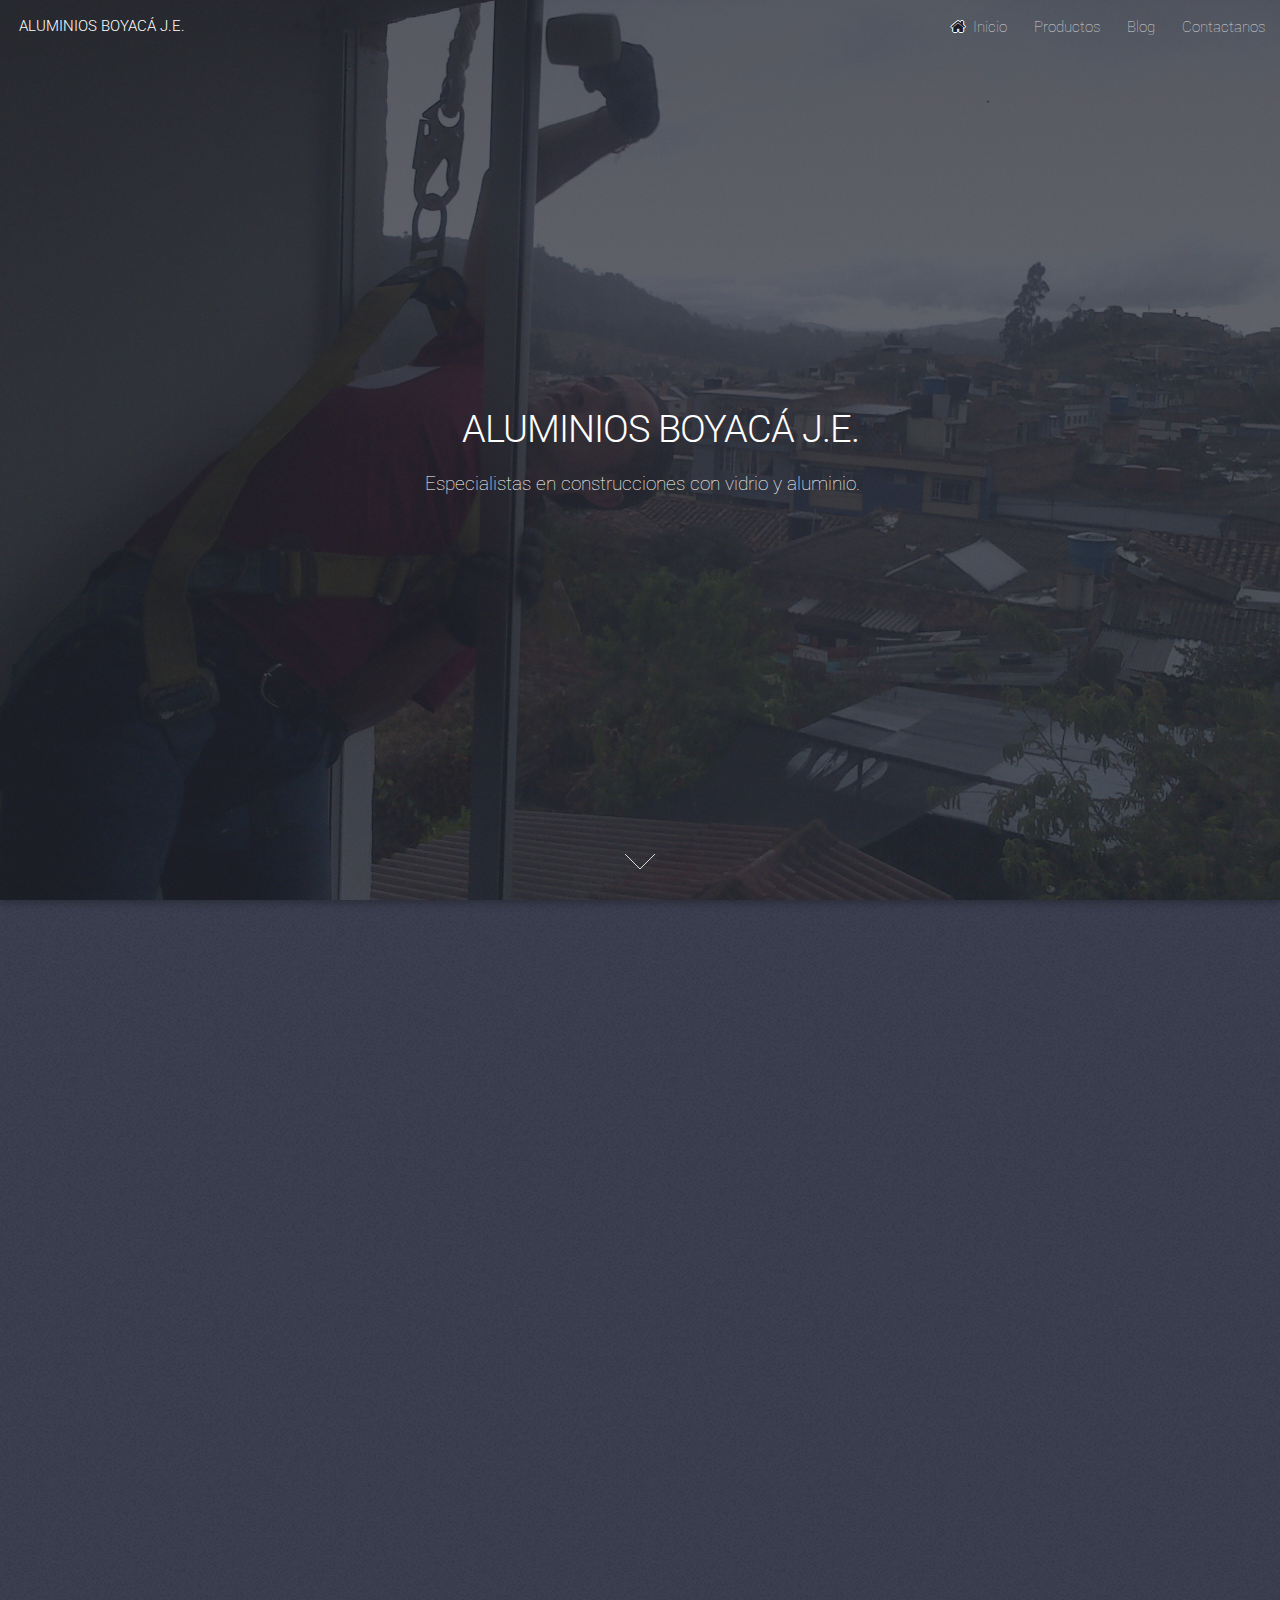
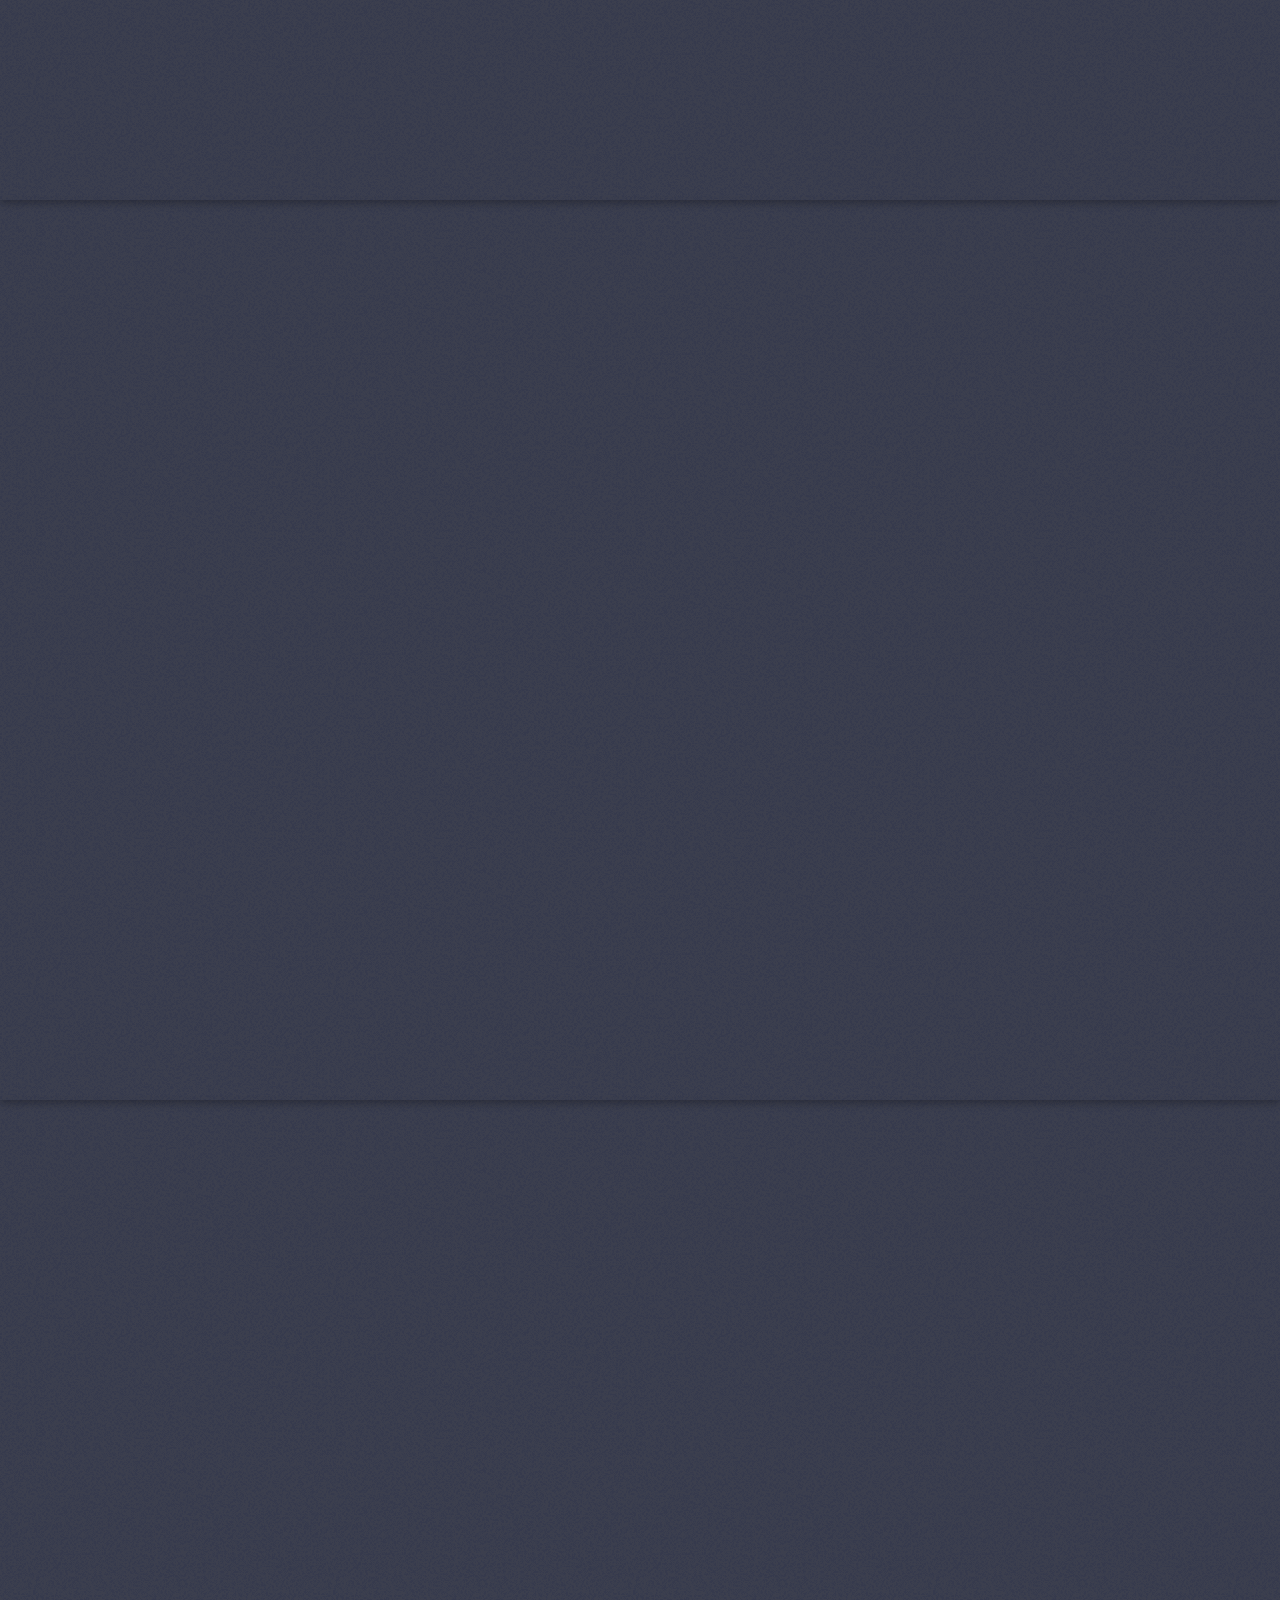
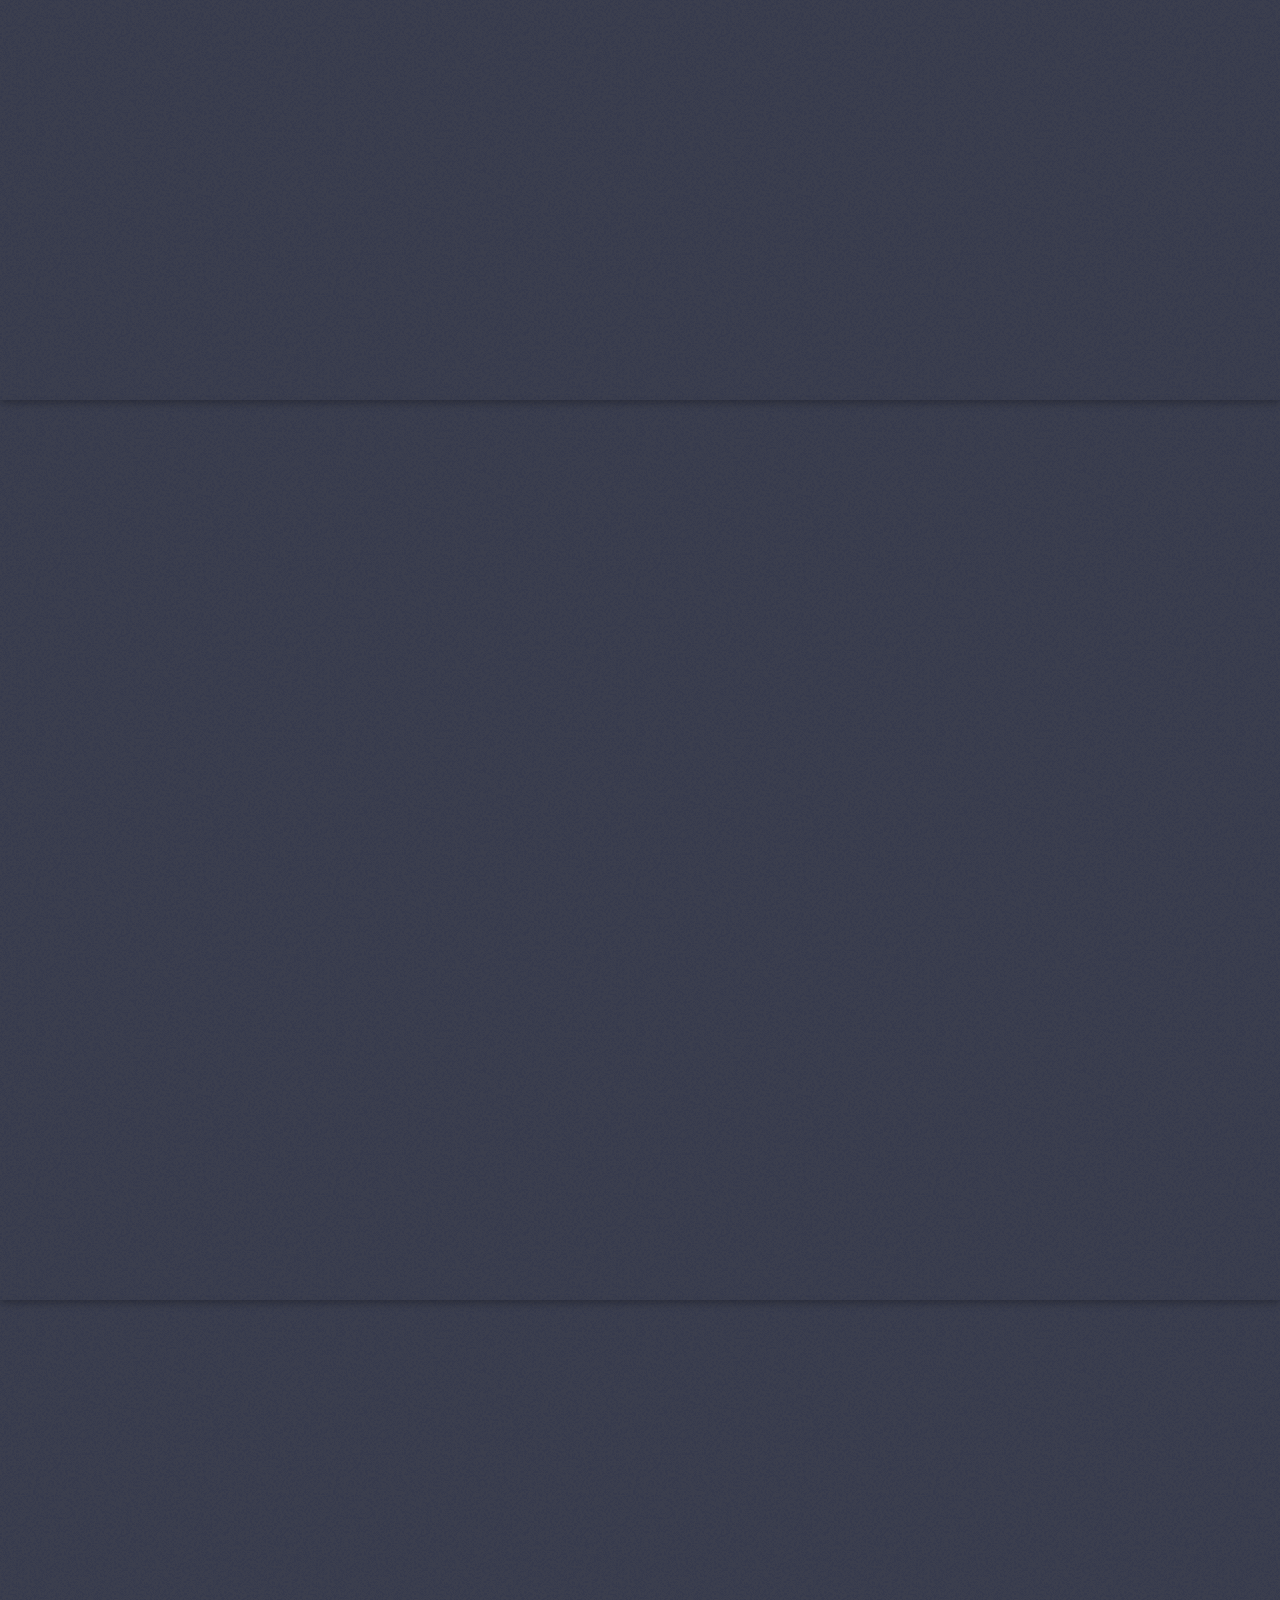
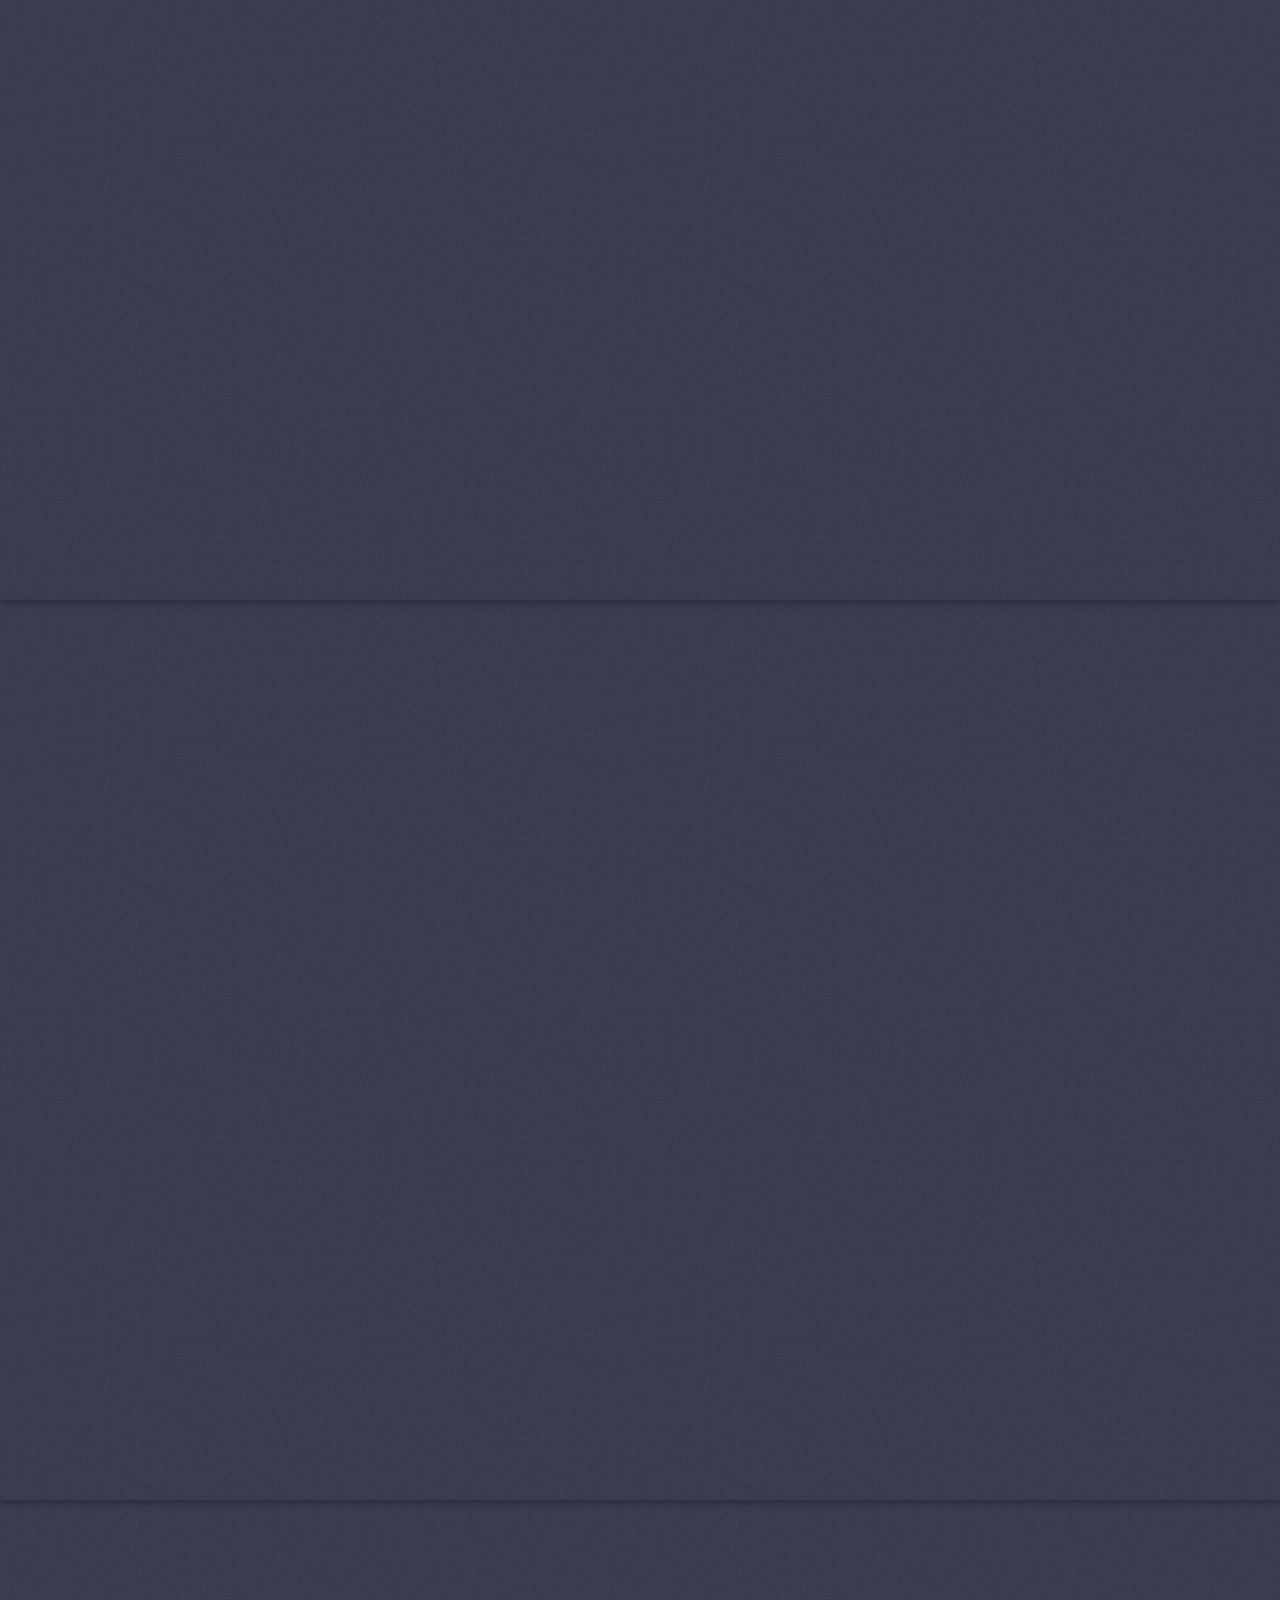
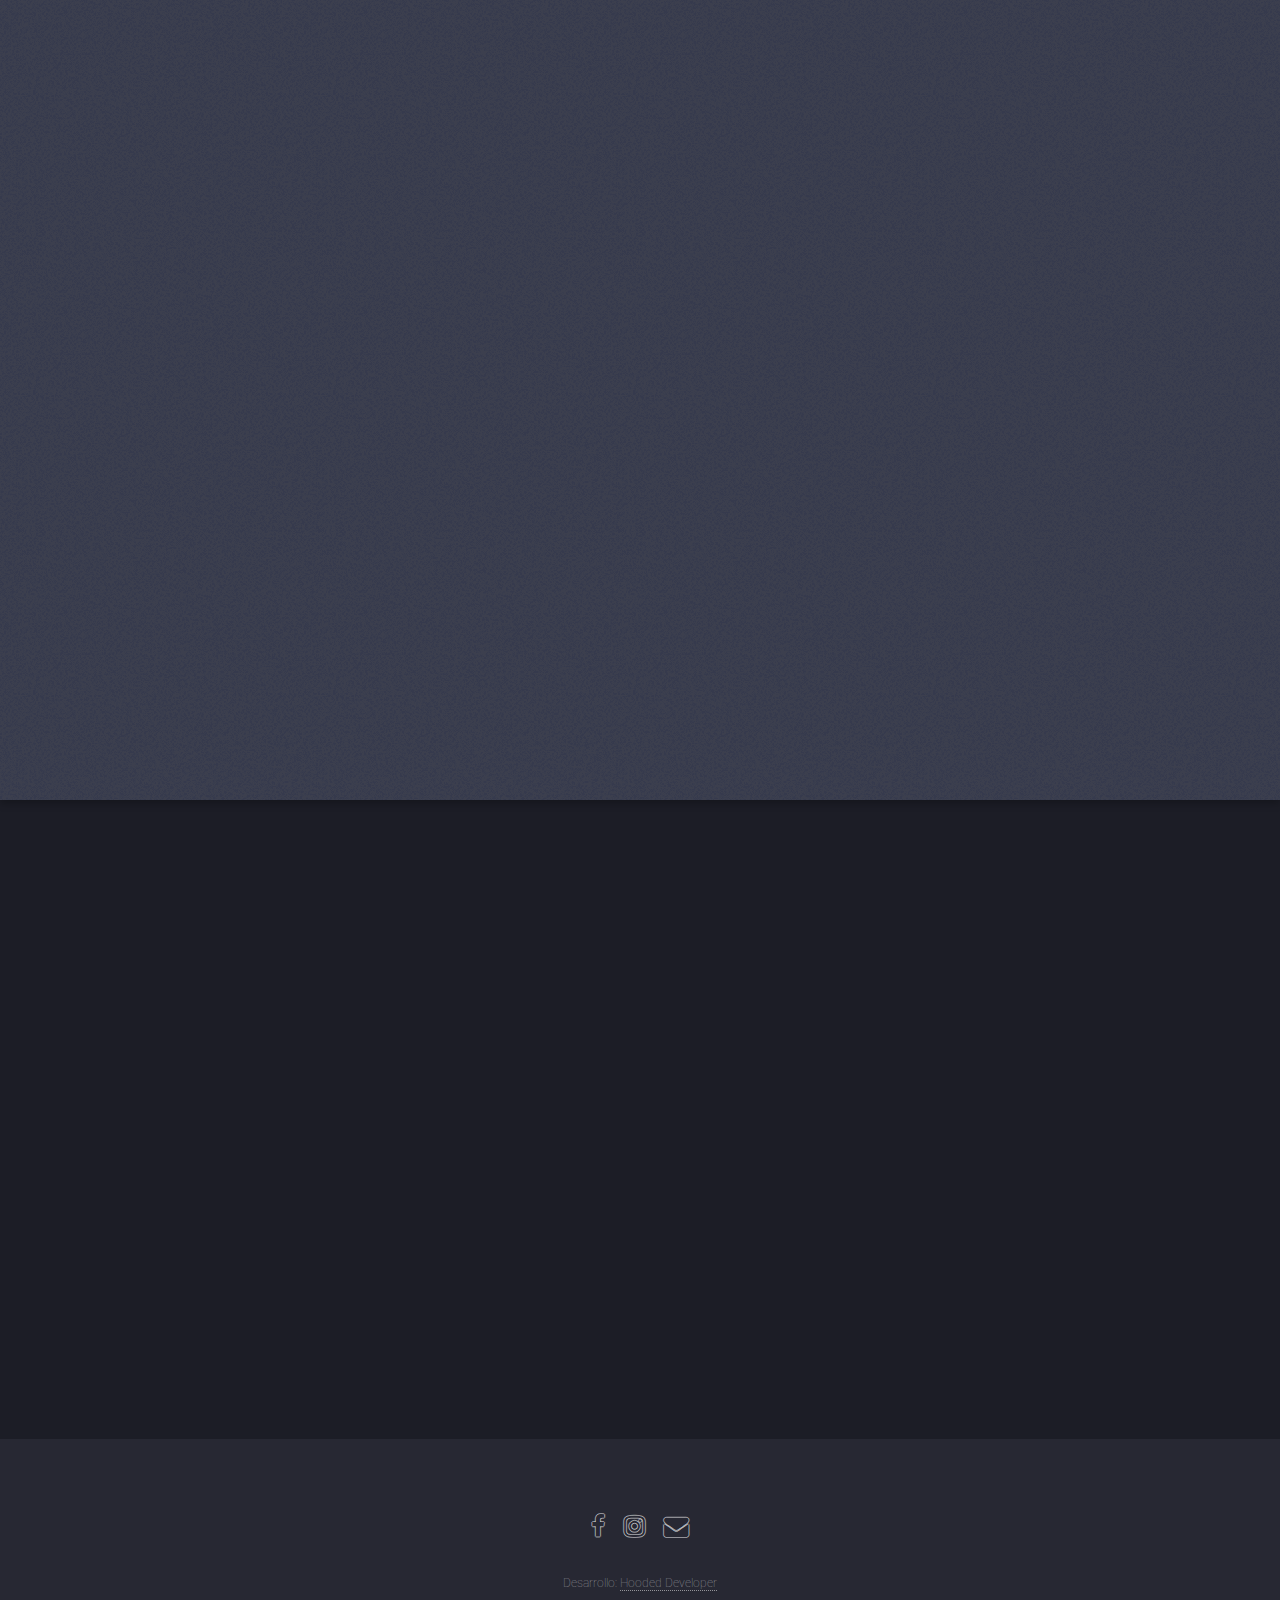
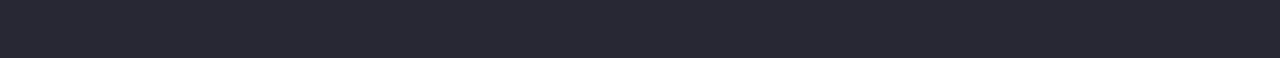
<file: index.html>
<!DOCTYPE HTML>

<html>
	<head>
		<title>AB</title>
		<meta charset="utf-8" />
		<meta name="viewport" content="width=device-width, initial-scale=1" />
		<!--[if lte IE 8]><script src="assets/js/ie/html5shiv.js"></script><![endif]-->
		<link rel="stylesheet" href="assets/css/main.css" />
		<!--[if lte IE 9]><link rel="stylesheet" href="assets/css/ie9.css" /><![endif]-->
		<!--[if lte IE 8]><link rel="stylesheet" href="assets/css/ie8.css" /><![endif]-->
	</head>
	<body class="landing">
		<div id="page-wrapper">

			<!-- Header -->
				<header id="header">
					<h1 id="logo"><a href="index.html">ALUMINIOS BOYACÁ J.E.</a></h1>
					<nav id="nav">
						<ul>
							<li><a href="index.html" class="icon alt fa-home">Inicio</a></li>
							<li>
								<a href="#">Productos</a>
								<ul>
									<li><a href="galeria_div_bano.html">Divisiones de baño</a></li>
									<li><a href="galeria_div_oficina.html">Divisiones de oficina</a></li>
									<li><a href="galeria_fachada.html">Fachadas en vidrio</a></li>
									<li><a href="galeria_puerta.html">Puertas</a></li>
									<li><a href="galeria_ventana.html">Ventanas</a></li>
									<li><a href="galeria_otros.html">Vitrinas</a></li>
								</ul>
							</li>
							<li><a href="blog.html"> Blog</a></li>
							<li><a href="#contacto" class=" scrolly">Contactanos</a></li>
							<!--<li><a href="#" class="button special">Sign Up</a></li>-->
						</ul>
					</nav>
				</header>

			<!-- Banner -->
				<section id="banner">
					<div class="content">
						<header>
							<h2>ALUMINIOS BOYACÁ J.E.</h2>
							<p>Especialistas en construcciones con vidrio y aluminio.</br>
							</p>
						</header>
					</div>
					<a href="#one" class="goto-next scrolly">Next</a>
				</section>

			<!-- One -->
				<section id="one" class="spotlight style4 bottom">
					<!-- imagen de noticias o resultados de equipo de futbol -->
					<span class="image fit main"><img src="images/casa-banner.jpg" alt="Aluminios Boyaca" /></span>
					<div class="content">
						<div class="container">
							<div class="row">
								<div class="4u 12u$(medium)">
									<header>
										<h2>Empresa Boyacense</h2>
										<p>Nos consideramos artesanos del vidrio y aluminio. </p>
									</header>
								</div>
								<div class="4u 12u$(medium)">
									<center><h2>Blog </br></h2></center>
									<center>
									<h3>En la nueva sede de Apple todos se chocan contra las paredes de vidrio
									</h3></center>


								</div>
								<div class="4u$ 12u$(medium)">
									<p>Muchos cometen errores en el momento de construir sus oficinas en vidrio crudo o templado generando espacios estéticamente hermosos, pero por inocencia pueden llegar a crear trampas para las personas que laboran en ese espacio.

										<a href="blog.html">Leer mas</a></p>
									<!--<p><a href="">Leer mas</a></p>-->
								</div>
							</div>
						</div>
					</div>
					<a href="#two" class="goto-next scrolly">Next</a>
				</section>

			<!-- Two Divisiones de baño-->
				<section id="two" class="spotlight style2 right">
					<span class="image fit main"><img src="images/bano.jpeg" alt="baños aluminios boyaca J.E" /></span>
					<div class="content">
						<header>
							<h2>Divisiones de baño</h2>
							<!--<p>Materiales</p>-->
						</header>
						<!--<p>Construcciones en aluminio, vidrio templado y acrilico.</p>-->
						<ul class="actions">
							<li><a href="galeria_div_bano.html" class="button">Ver más</a></li>
						</ul>
					</div>
					<a href="#three" class="goto-next scrolly">Next</a>
				</section>

			<!-- Three -->
				<section id="three" class="spotlight style4 left">
					<span class="image fit main bottom"><img src="images/Div-oficina.jpg" alt="" /></span>
					<div class="content">
						<header>
							<h2>Divisiones de oficina</h2>
							<!--<p>Materiales</p>-->
						</header>
						<!--<p>Construcciones en aluminio, vidrio templado y acrilico.</p>-->
						<ul class="actions">
							<li><a href="galeria_div_oficina.html" class="button">Ver más</a></li>
						</ul>
					</div>
					<a href="#four" class="goto-next scrolly">Next</a>
				</section>

				<!-- four -->
					<section id="four" class="spotlight style2 right">
						<span class="image fit main bottom"><img src="images/vidrio-templado.jpg" alt="" /></span>
						<div class="content">
							<header>
								<h2>Fachadas en vidrio</h2>
								<!--<p>Materiales</p>-->
							</header>
							<!--<p>Construcciones en aluminio, vidrio templado y acrilico.</p>-->
							<ul class="actions">
								<li><a href="galeria_fachada.html" class="button">Ver más</a></li>
							</ul>
						</div>
						<a href="#five" class="goto-next scrolly">Next</a>
					</section>

					<!-- five -->
						<section id="five" class="spotlight style4 left">
							<span class="image fit main bottom"><img src="images/Puertas.jpg" alt="" /></span>
							<div class="content">
								<header>
									<h2>Puertas</h2>
									<!--<p>Materiales</p>-->
								</header>
								<!--<p>Construcciones en aluminio, vidrio templado y acrilico.</p>-->
								<ul class="actions">
									<li><a href="galeria_puerta.html" class="button">Ver más</a></li>
								</ul>
							</div>
							<a href="#six" class="goto-next scrolly">Next</a>
						</section>

						<!-- six -->
							<section id="six" class="spotlight style2 right">
								<span class="image fit main bottom"><img src="images/Ventanas-Muzo.jpg" alt="" /></span>
								<div class="content">
									<header>
										<h2>Ventanas</h2>
										<!--<p>Materiales</p>-->
									</header>
									<!--<p>Construcciones en aluminio, vidrio templado y acrilico.</p>-->
									<ul class="actions">
										<li><a href="galeria_ventana.html" class="button">Ver más</a></li>
									</ul>
								</div>
								<a href="#seven" class="goto-next scrolly">Next</a>
							</section>

							<!-- six -->
							<section id="seven" class="spotlight style4 left">
								<span class="image fit main bottom"><img src="images/techo.jpg" alt="" /></span>
									<div class="content">
										<header>
											<h2>Vitrinas y Techos </h2>
											<!--<p>Materiales</p>-->
										</header>
										<!--<p>Construcciones en aluminio, vidrio templado y acrilico.</p>-->
										<ul class="actions">
											<li><a href="galeria_otros.html" class="button">Ver más</a></li>
										</ul>
									</div>
									<a href="#contacto" class="goto-next scrolly">Next</a>
							</section>

			<!-- informacion -->
				<section id="contacto" class="wrapper style1 special fade-up"> <!--icon alt fa-building-o-->
					<div class="container">
						<header class="major">
							<h2>Contacto</h2>
						</header>
						<div class="box alt">
							<div class="row uniform">
								<section class="4u 6u(medium) 12u$(xsmall)">
									<span class="icon alt major fa-building"></span>
									<h3>Dirección</h3>
									<p>
										Cra. 7 No. 14-30 	Av. Julio Salazar </br>
										Chiquinquirá, Boyacá
									</p>
								</section>
								<section class="4u 6u$(medium) 12u$(xsmall)">
									<span class="icon alt major fa-phone"></span>
									<h3>Teléfono</h3>
									<p>(+57) 312-829-6413</p>
								</section>
								<section class="4u$ 6u(medium) 12u$(xsmall)">
									<span class="icon alt major fa-envelope"></span>
									<h3>E-mail</h3>
									<p>info@aluminiosboyacaje.com.co</p>
								</section>

							</div>
						</div>
						<footer class="major">
							<ul class="actions">
								<li><a href="#" class="button">Regresar</a></li>
							</ul>
						</footer>
					</div>
				</section>


			<!-- Footer -->
				<footer id="footer">
					<ul class="icons">
						<li><a href="https://www.facebook.com/aluminiosboyacaje/" target="_blank" class="icon alt fa-facebook"><span class="label">Facebook</span></a></li>
						<li><a href="https://www.instagram.com/aluminiosboyacaje/" target="_blank" class="icon alt fa-instagram"><span class="label">Instagram</span></a></li>
						<li><a href="mailto:info@aluminiosboyacaje.com.co" class="icon alt fa-envelope"><span class="label">Email</span></a></li>
					</ul>
					<ul class="copyright">
						<li>Desarrollo: <a href="http://hoodeddeveloper.com">Hooded Developer</a></li>
					</ul>
				</footer>

		</div>

		<!-- Scripts -->
			<script src="assets/js/jquery.min.js"></script>
			<script src="assets/js/jquery.scrolly.min.js"></script>
			<script src="assets/js/jquery.dropotron.min.js"></script>
			<script src="assets/js/jquery.scrollex.min.js"></script>
			<script src="assets/js/skel.min.js"></script>
			<script src="assets/js/util.js"></script>
			<!--[if lte IE 8]><script src="assets/js/ie/respond.min.js"></script><![endif]-->
			<script src="assets/js/main.js"></script>

	</body>
</html>
</file>
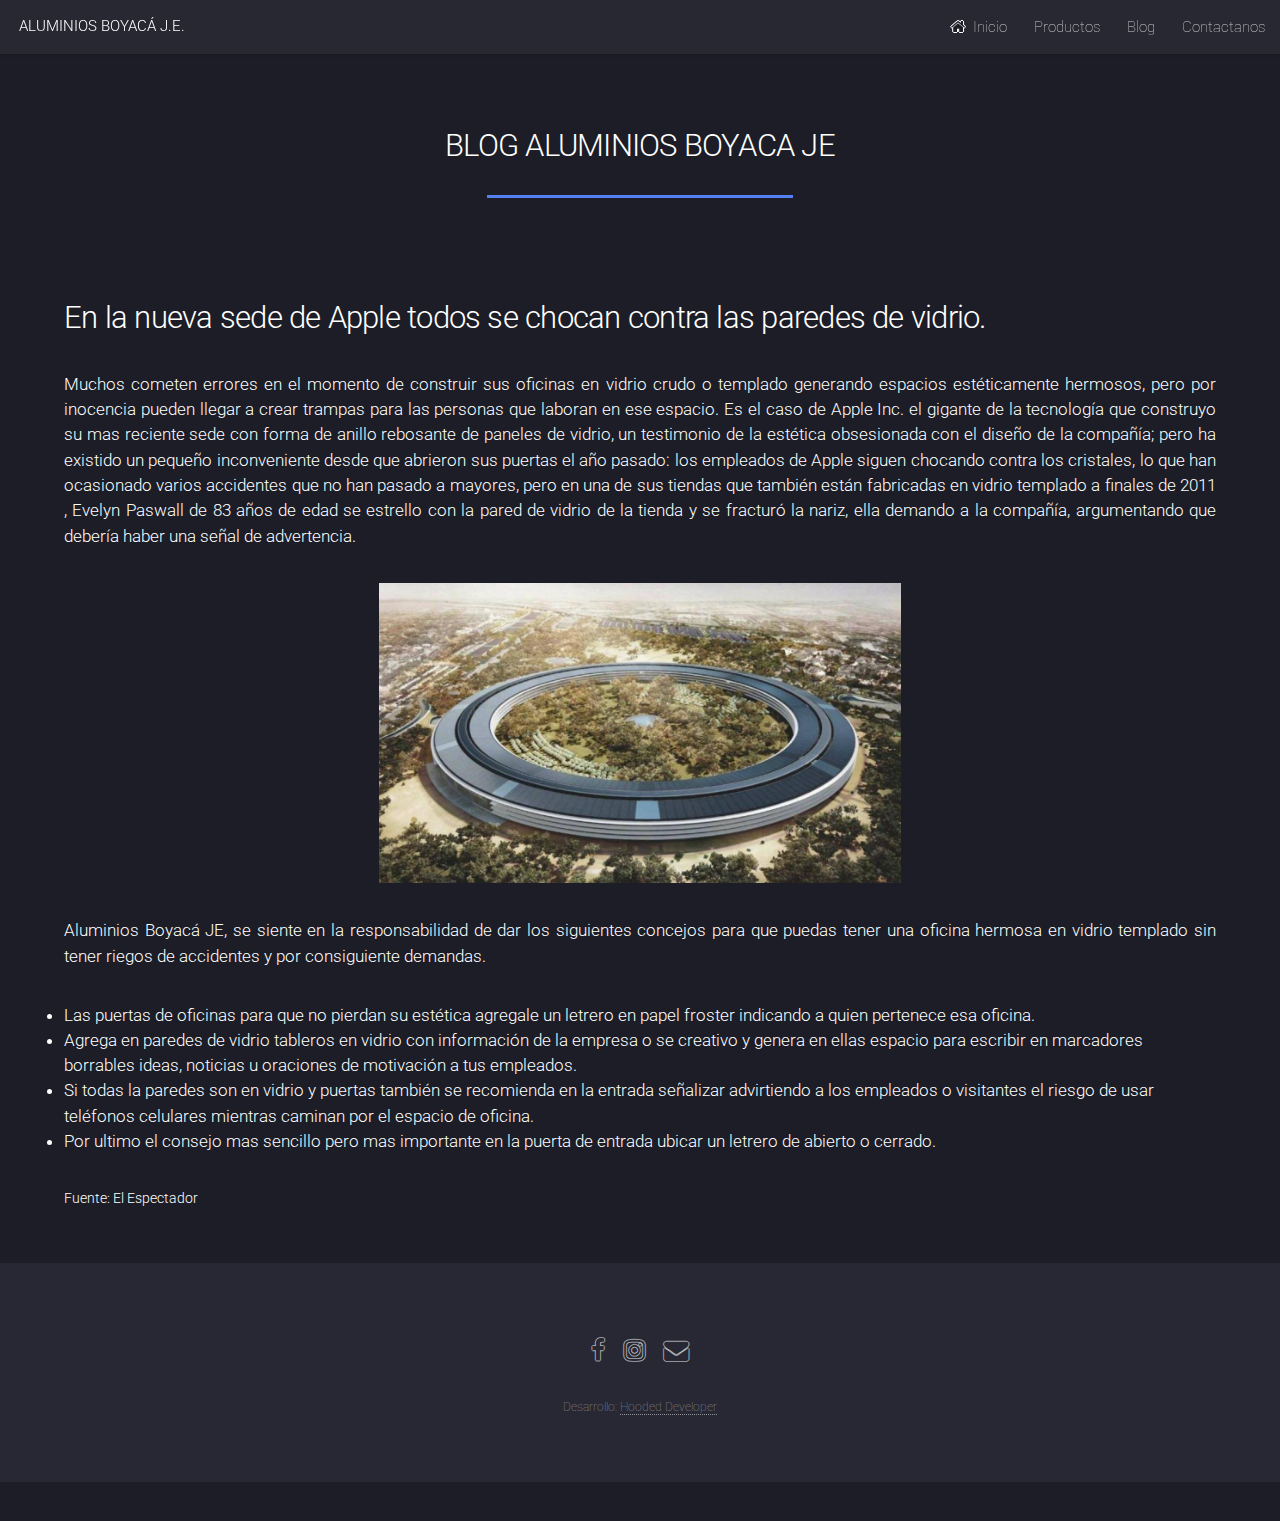
<file: blog.html>
<!DOCTYPE HTML>
<!--
	Landed by HTML5 UP
	html5up.net | @ajlkn
	Free for personal and commercial use under the CCA 3.0 license (html5up.net/license)
-->
<html>
	<head>
		<title>Blog - Aluminios Boyacá</title>
		<meta charset="utf-8" />
		<meta name="viewport" content="width=device-width, initial-scale=1" />
		<!--[if lte IE 8]><script src="assets/js/ie/html5shiv.js"></script><![endif]-->
		<link rel="stylesheet" href="assets/css/main.css" />
		<!--[if lte IE 9]><link rel="stylesheet" href="assets/css/ie9.css" /><![endif]-->
		<!--[if lte IE 8]><link rel="stylesheet" href="assets/css/ie8.css" /><![endif]-->
	</head>
	<body>
		<div id="page-wrapper">

			<!-- Header -->
			<header id="header">
				<h1 id="logo"><a href="index.html">ALUMINIOS BOYACÁ J.E.</a></h1>
				<nav id="nav">
					<ul>
						<li><a href="index.html" class="icon alt fa-home">Inicio</a></li>
						<li>
							<a href="#">Productos</a>
							<ul>
								<li><a href="galeria_div_bano.html">Divisiones de baño</a></li>
								<li><a href="galeria_div_oficina.html">Divisiones de oficina</a></li>
								<li><a href="galeria_fachada.html">Fachadas en vidrio</a></li>
								<li><a href="galeria_puerta.html">Puertas</a></li>
								<li><a href="galeria_ventana.html">Ventanas</a></li>
								<li><a href="galeria_otros.html">Vitrinas</a></li>

							</ul>
						</li>
						<li><a href="#sede-apple"> Blog</a></li>
						<li><a href="#contacto" class=" scrolly">Contactanos</a></li>
						<!--<li><a href="#" class="button special">Sign Up</a></li>-->
					</ul>
				</nav>
			</header>

			<!-- Main -->
				<div id="main" class="wrapper style1">

					<div class="container">
						<header class="major">
							<h2>BLOG ALUMINIOS BOYACA JE</h2>
							<p></p>
						</header><br>

						<!-- Content -->
							<section id="sede-apple">


								<h2>En la nueva sede de Apple todos se chocan contra las paredes de vidrio.</h2>

								<h4><p align="justify">Muchos cometen errores en el momento de construir sus oficinas en vidrio crudo o templado generando espacios estéticamente hermosos, pero por inocencia pueden llegar a crear trampas para las personas que laboran en ese espacio. Es el caso de Apple Inc. el gigante de la tecnología que construyo su mas reciente sede  con forma de anillo rebosante de paneles de vidrio, un testimonio de la estética obsesionada con el diseño de la compañía; pero ha existido un pequeño inconveniente desde que abrieron sus puertas el año pasado: los empleados de Apple siguen chocando contra los cristales, lo que han ocasionado varios accidentes que no han pasado a mayores, pero en una de sus tiendas que también están fabricadas en vidrio templado a finales de 2011 , Evelyn Paswall de 83 años de edad se estrello con la pared de vidrio de la tienda y se fracturó la nariz, ella demando a la compañía, argumentando que debería haber una señal de advertencia.
								</p></h4>
								<center><img src="images/blog/sede-apple.jpg" height="300" alt="" /></center><br>
								<h4><p align="justify">
									Aluminios Boyacá JE, se siente en la responsabilidad de dar los siguientes concejos para que puedas tener una oficina hermosa en vidrio templado sin tener riegos de accidentes y por consiguiente demandas.
								</p></h4>
								<h4><p align="justify">
									<li>Las puertas de oficinas para que no pierdan su estética agregale un letrero en papel froster indicando a quien pertenece esa oficina.</li>
									<li>Agrega en paredes de vidrio tableros en vidrio con información de la empresa o se creativo y genera en ellas espacio para escribir en marcadores borrables ideas, noticias u oraciones de motivación a tus empleados.</li>
									<li>Si todas la paredes son en vidrio y puertas también se recomienda en la entrada señalizar advirtiendo a los empleados o visitantes el riesgo de usar teléfonos celulares mientras caminan por el espacio de oficina.</li>
									<li>Por ultimo el consejo mas sencillo pero mas importante en la puerta de entrada ubicar un letrero de abierto o cerrado.</li>
								</p></h4>
								<h5><p align="justify">
									Fuente: <a target="_blank" href="https://www.elespectador.com/tecnologia/en-la-nueva-sede-de-apple-todos-se-chocan-contra-las-paredes-articulo-739794"> El Espectador </a>
								</p></h5>
								<br>
							</section>
					</div>




			<!-- Footer -->
			<footer id="footer">
				<ul class="icons">
					<li><a href="https://www.facebook.com/aluminiosboyacaje/" target="_blank" class="icon alt fa-facebook"><span class="label">Facebook</span></a></li>
					<li><a href="https://www.instagram.com/aluminiosboyacaje/" target="_blank" class="icon alt fa-instagram"><span class="label">Instagram</span></a></li>
					<li><a href="mailto:info@aluminiosboyacaje.com.co" class="icon alt fa-envelope"><span class="label">Email</span></a></li>
				</ul>
				<ul class="copyright">
					<li>Desarrollo: <a href="http://hoodeddeveloper.com">Hooded Developer</a></li>
				</ul>
			</footer>

	</div>

	<!-- Scripts -->
		<script src="assets/js/jquery.min.js"></script>
		<script src="assets/js/jquery.scrolly.min.js"></script>
		<script src="assets/js/jquery.dropotron.min.js"></script>
		<script src="assets/js/jquery.scrollex.min.js"></script>
		<script src="assets/js/skel.min.js"></script>
		<script src="assets/js/util.js"></script>
		<!--[if lte IE 8]><script src="assets/js/ie/respond.min.js"></script><![endif]-->
		<script src="assets/js/main.js"></script>

	</body>
</html>
</file>
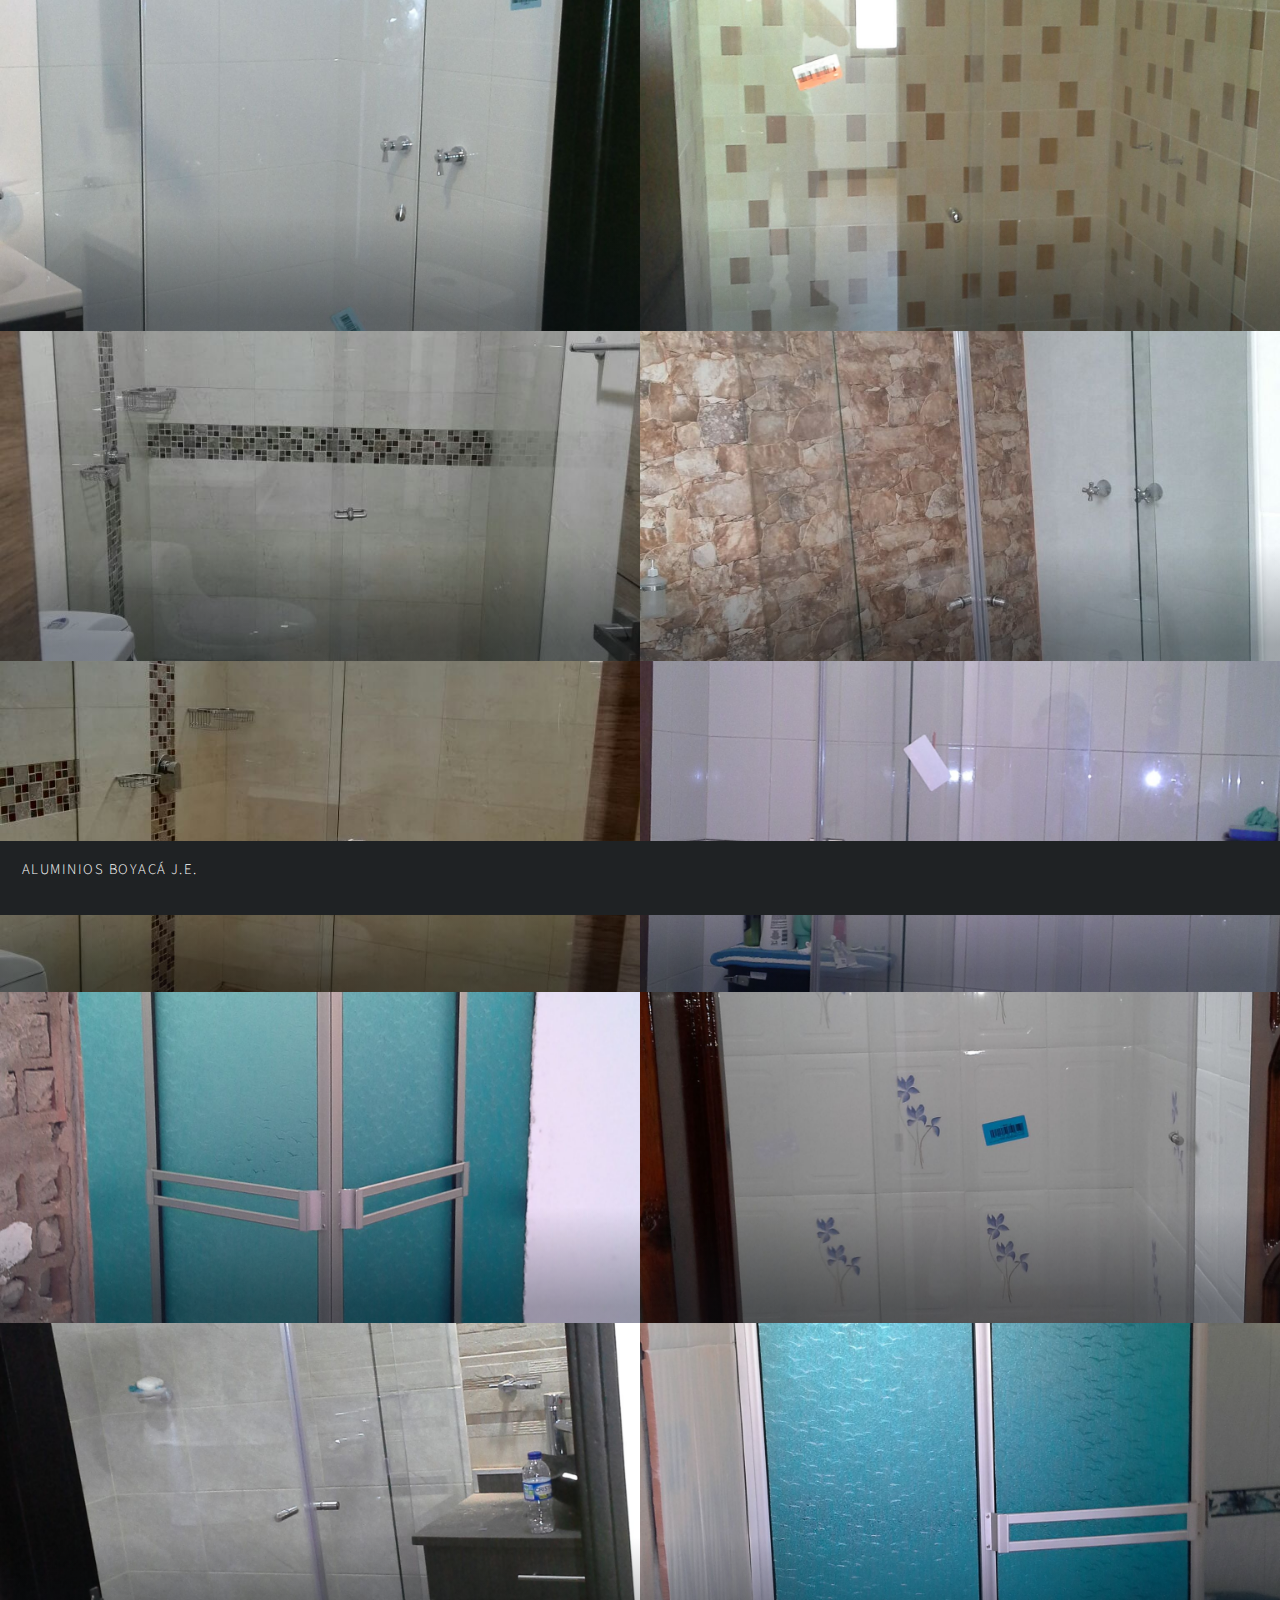
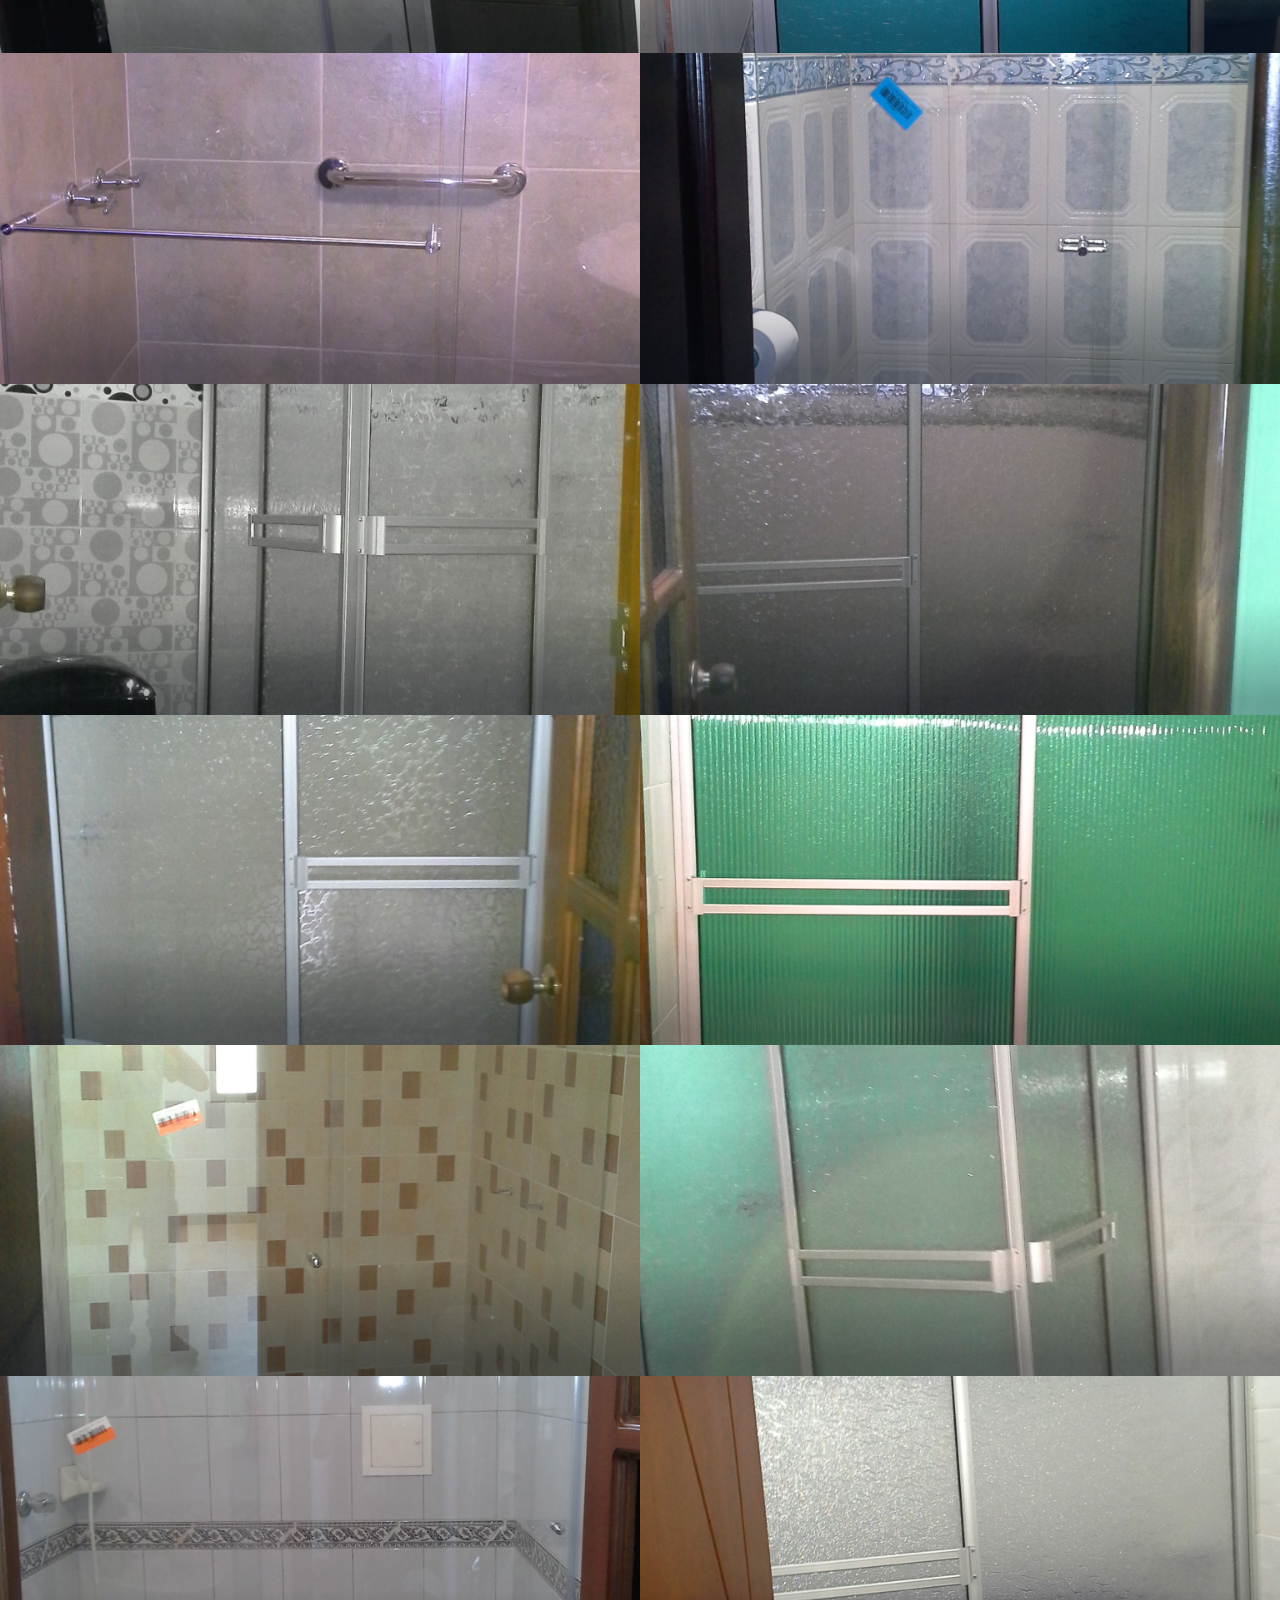
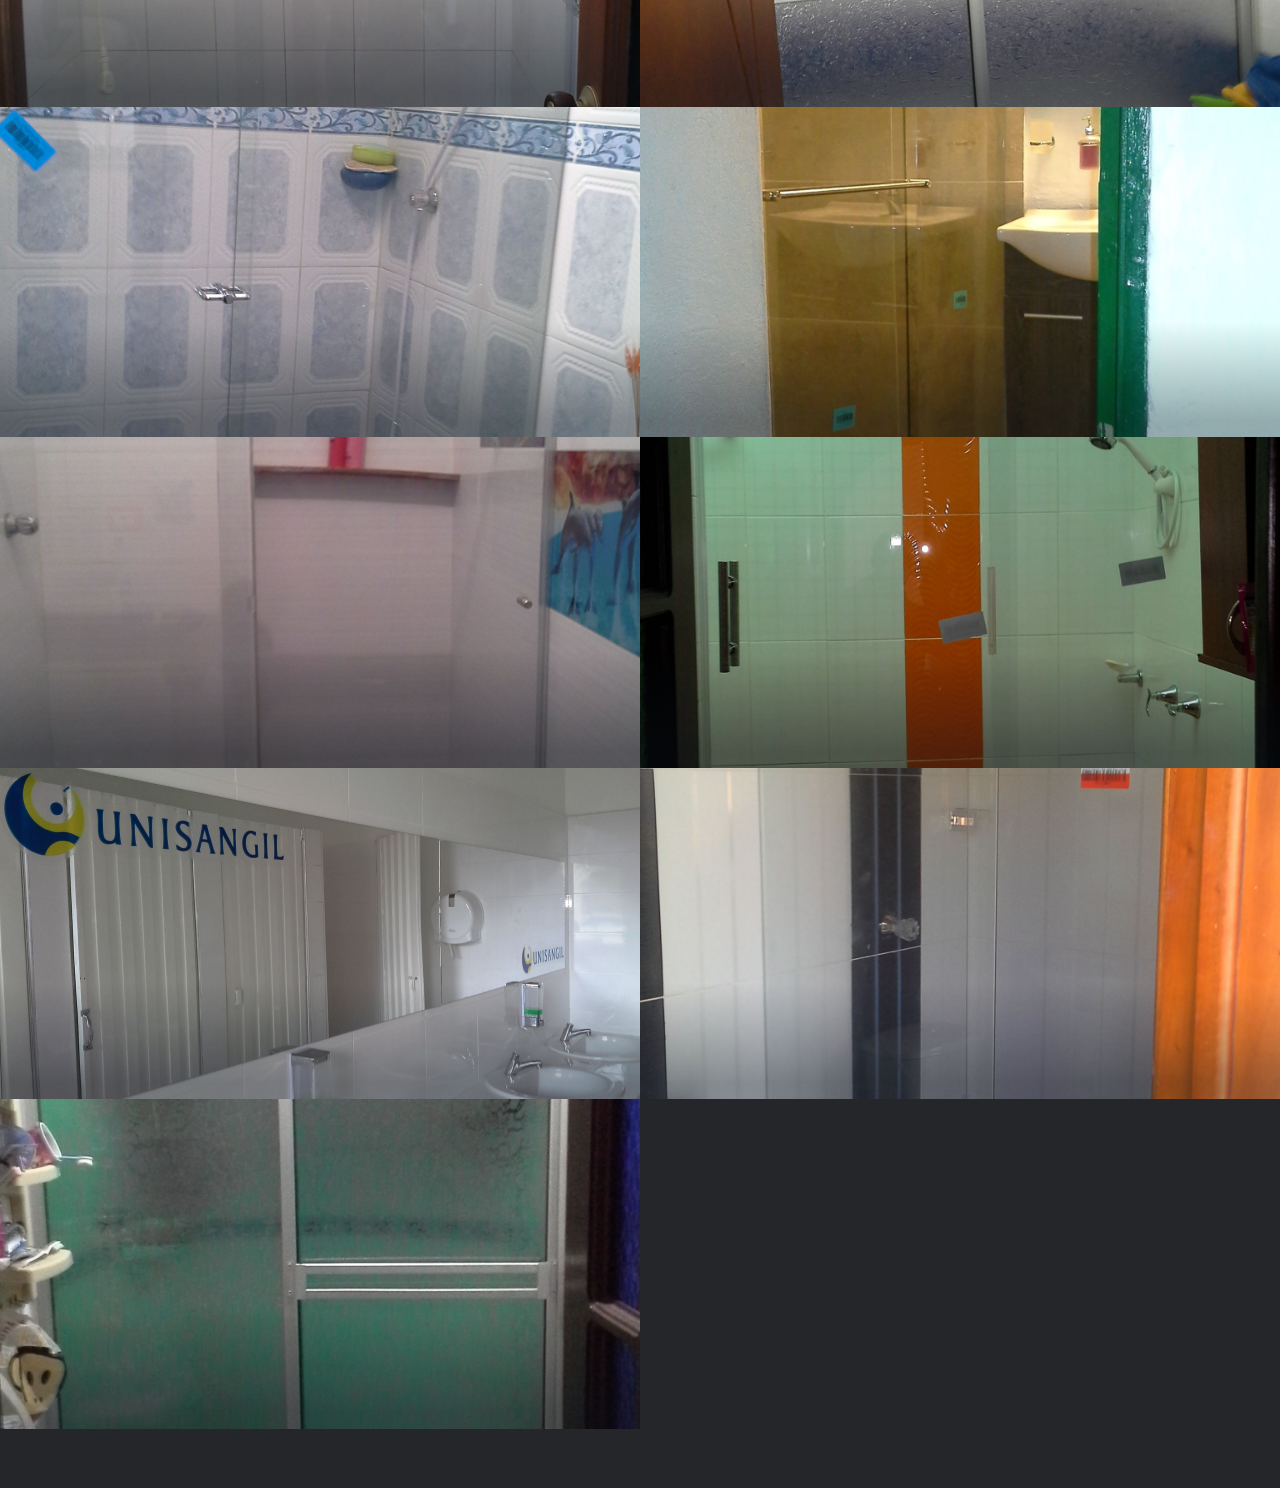
<file: galeria_div_bano.html>
<!DOCTYPE HTML>

<html>
	<head>
		<title>AB Divisiones Baños</title>
		<meta charset="utf-8" />
		<meta name="viewport" content="width=device-width, initial-scale=1, user-scalable=no" />
		<!--[if lte IE 8]><script src="assets/js/ie/html5shiv.js"></script><![endif]-->
		<link rel="stylesheet" href="assets/cssG/main.css" />
		<!--[if lte IE 9]><link rel="stylesheet" href="assets/css/ie9.css" /><![endif]-->
		<!--[if lte IE 8]><link rel="stylesheet" href="assets/css/ie8.css" /><![endif]-->
	</head>
	<body>

		<!-- Wrapper -->
			<div id="wrapper">

				<!-- Header -->
					<header id="header">
						<h1><a href="index.html"><strong>Aluminios Boyacá J.E.</strong></a></h1>
					</header>

				<!-- Main -->
					<div id="main">
            <article class="thumb">
							<a href="images/fulls/bano/bano01.jpg" class="image"><img src="images/fulls/bano/bano01.jpg" alt="" /></a>
							<h2> </h2>
							<p> </p>
						</article>
            <article class="thumb">
							<a href="images/fulls/bano/bano02.jpg" class="image"><img src="images/fulls/bano/bano02.jpg" alt="" /></a>
							<h2> </h2>
							<p> </p>
						</article>
            <article class="thumb">
							<a href="images/fulls/bano/bano03.jpg" class="image"><img src="images/fulls/bano/bano03.jpg" alt="" /></a>
							<h2> </h2>
							<p> </p>
						</article>
            <article class="thumb">
							<a href="images/fulls/bano/bano04.jpg" class="image"><img src="images/fulls/bano/bano04.jpg" alt="" /></a>
							<h2> </h2>
							<p> </p>
						</article>
            <article class="thumb">
							<a href="images/fulls/bano/bano05.jpg" class="image"><img src="images/fulls/bano/bano05.jpg" alt="" /></a>
							<h2> </h2>
							<p> </p>
						</article>
            <article class="thumb">
							<a href="images/fulls/bano/bano06.jpg" class="image"><img src="images/fulls/bano/bano06.jpg" alt="" /></a>
							<h2> </h2>
							<p> </p>
						</article>
						<article class="thumb">
							<a href="images/fulls/bano/bano07.jpg" class="image"><img src="images/fulls/bano/bano07.jpg" alt="" /></a>
							<h2> </h2>
							<p> </p>
						</article>
						<article class="thumb">
							<a href="images/fulls/bano/bano08.jpg" class="image"><img src="images/fulls/bano/bano08.jpg" alt="" /></a>
							<h2> </h2>
							<p> </p>
						</article>
						<article class="thumb">
							<a href="images/fulls/bano/bano09.jpg" class="image"><img src="images/fulls/bano/bano09.jpg" alt="" /></a>
							<h2> </h2>
							<p> </p>
						</article>
						<article class="thumb">
							<a href="images/fulls/bano/bano10.jpg" class="image"><img src="images/fulls/bano/bano10.jpg" alt="" /></a>
							<h2> </h2>
							<p> </p>
						</article>
						<article class="thumb">
							<a href="images/fulls/bano/bano11.jpg" class="image"><img src="images/fulls/bano/bano11.jpg" alt="" /></a>
							<h2> </h2>
							<p> </p>
						</article>
						<article class="thumb">
							<a href="images/fulls/bano/bano12.jpg" class="image"><img src="images/fulls/bano/bano12.jpg" alt="" /></a>
							<h2> </h2>
							<p> </p>
						</article>
						<article class="thumb">
							<a href="images/fulls/bano/bano13.jpg" class="image"><img src="images/fulls/bano/bano13.jpg" alt="" /></a>
							<h2> </h2>
							<p> </p>
						</article>
						<article class="thumb">
							<a href="images/fulls/bano/bano14.jpg" class="image"><img src="images/fulls/bano/bano14.jpg" alt="" /></a>
							<h2> </h2>
							<p> </p>
						</article>
						<article class="thumb">
							<a href="images/fulls/bano/bano15.jpg" class="image"><img src="images/fulls/bano/bano15.jpg" alt="" /></a>
							<h2> </h2>
							<p> </p>
						</article>
						<article class="thumb">
							<a href="images/fulls/bano/bano16.jpg" class="image"><img src="images/fulls/bano/bano16.jpg" alt="" /></a>
							<h2> </h2>
							<p> </p>
						</article>
						<article class="thumb">
							<a href="images/fulls/bano/bano17.jpg" class="image"><img src="images/fulls/bano/bano17.jpg" alt="" /></a>
							<h2> </h2>
							<p> </p>
						</article>
						<article class="thumb">
							<a href="images/fulls/bano/bano18.jpg" class="image"><img src="images/fulls/bano/bano18.jpg" alt="" /></a>
							<h2> </h2>
							<p> </p>
						</article>
						<article class="thumb">
							<a href="images/fulls/bano/bano19.jpg" class="image"><img src="images/fulls/bano/bano19.jpg" alt="" /></a>
							<h2> </h2>
							<p> </p>
						</article>
						<article class="thumb">
							<a href="images/fulls/bano/bano20.jpg" class="image"><img src="images/fulls/bano/bano20.jpg" alt="" /></a>
							<h2> </h2>
							<p> </p>
						</article>
						<article class="thumb">
							<a href="images/fulls/bano/bano21.jpg" class="image"><img src="images/fulls/bano/bano21.jpg" alt="" /></a>
							<h2> </h2>
							<p> </p>
						</article>
						<article class="thumb">
							<a href="images/fulls/bano/bano22.jpg" class="image"><img src="images/fulls/bano/bano22.jpg" alt="" /></a>
							<h2> </h2>
							<p> </p>
						</article>
						<article class="thumb">
							<a href="images/fulls/bano/bano23.jpg" class="image"><img src="images/fulls/bano/bano23.jpg" alt="" /></a>
							<h2> </h2>
							<p> </p>
						</article>
						<article class="thumb">
							<a href="images/fulls/bano/bano24.jpg" class="image"><img src="images/fulls/bano/bano24.jpg" alt="" /></a>
							<h2> </h2>
							<p> </p>
						</article>
						<article class="thumb">
							<a href="images/fulls/bano/bano25.jpg" class="image"><img src="images/fulls/bano/bano25.jpg" alt="" /></a>
							<h2> </h2>
							<p> </p>
						</article>
						<article class="thumb">
							<a href="images/fulls/bano/bano26.jpg" class="image"><img src="images/fulls/bano/bano26.jpg" alt="" /></a>
							<h2> </h2>
							<p> </p>
						</article>
						<article class="thumb">
							<a href="images/fulls/bano/bano27.jpg" class="image"><img src="images/fulls/bano/bano27.jpg" alt="" /></a>
							<h2> </h2>
							<p> </p>
						</article>

					</div>
			</div>

		<!-- Scripts -->
			<script src="assets/jsG/jquery.min.js"></script>
			<script src="assets/jsG/jquery.poptrox.min.js"></script>
			<script src="assets/jsG/skel.min.js"></script>
			<script src="assets/jsG/util.js"></script>
			<!--[if lte IE 8]><script src="assets/js/ie/respond.min.js"></script><![endif]-->
			<script src="assets/jsG/main.js"></script>

	</body>
</html>
</file>
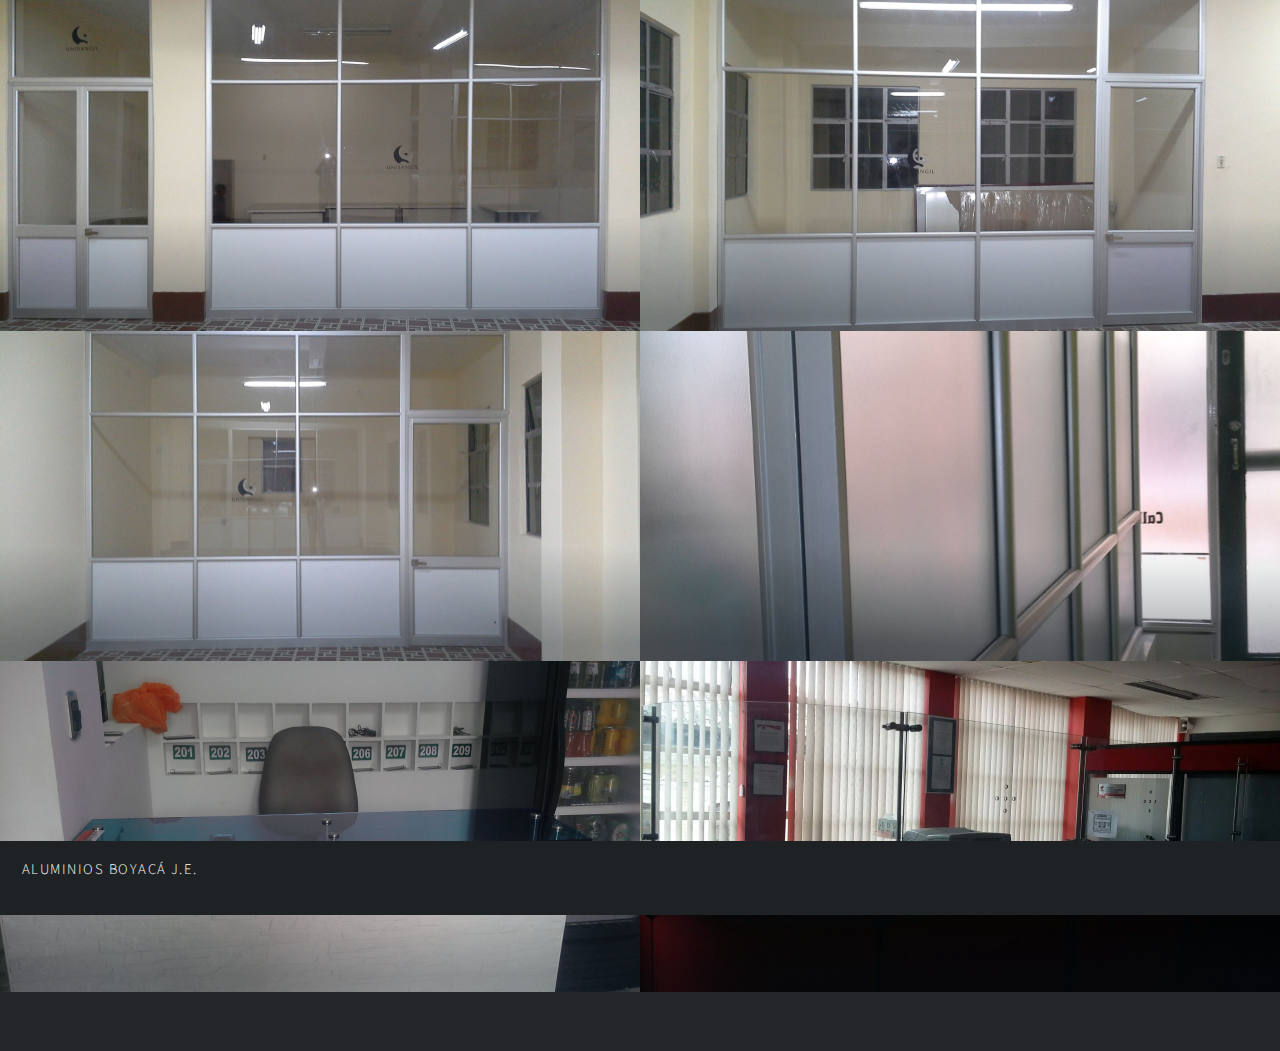
<file: galeria_div_oficina.html>
<!DOCTYPE HTML>

<html>
	<head>
		<title>AB Divisiones Oficina</title>
		<meta charset="utf-8" />
		<meta name="viewport" content="width=device-width, initial-scale=1, user-scalable=no" />
		<!--[if lte IE 8]><script src="assets/js/ie/html5shiv.js"></script><![endif]-->
		<link rel="stylesheet" href="assets/cssG/main.css" />
		<!--[if lte IE 9]><link rel="stylesheet" href="assets/css/ie9.css" /><![endif]-->
		<!--[if lte IE 8]><link rel="stylesheet" href="assets/css/ie8.css" /><![endif]-->
	</head>
	<body>

		<!-- Wrapper -->
			<div id="wrapper">

				<!-- Header -->
					<header id="header">
						<h1><a href="index.html"><strong>Aluminios Boyacá J.E.</strong></a></h1>
					</header>

				<!-- Main -->
					<div id="main">
            <article class="thumb">
							<a href="images/fulls/oficina/oficina01.jpg" class="image"><img src="images/fulls/oficina/oficina01.jpg" alt="" /></a>
							<h2> </h2>
							<p> </p>
						</article>
            <article class="thumb">
							<a href="images/fulls/oficina/oficina02.jpg" class="image"><img src="images/fulls/oficina/oficina02.jpg" alt="" /></a>
							<h2> </h2>
							<p> </p>
						</article>
            <article class="thumb">
							<a href="images/fulls/oficina/oficina03.jpg" class="image"><img src="images/fulls/oficina/oficina03.jpg" alt="" /></a>
							<h2> </h2>
							<p> </p>
						</article>
            <article class="thumb">
							<a href="images/fulls/oficina/oficina04.jpg" class="image"><img src="images/fulls/oficina/oficina04.jpg" alt="" /></a>
							<h2> </h2>
							<p> </p>
						</article>
            <article class="thumb">
							<a href="images/fulls/oficina/oficina05.jpeg" class="image"><img src="images/fulls/oficina/oficina05.jpeg" alt="" /></a>
							<h2> </h2>
							<p> </p>
						</article>
            <article class="thumb">
							<a href="images/fulls/oficina/oficina06.jpg" class="image"><img src="images/fulls/oficina/oficina06.jpg" alt="" /></a>
							<h2> </h2>
							<p> </p>
						</article>



					</div>
			</div>

		<!-- Scripts -->
			<script src="assets/jsG/jquery.min.js"></script>
			<script src="assets/jsG/jquery.poptrox.min.js"></script>
			<script src="assets/jsG/skel.min.js"></script>
			<script src="assets/jsG/util.js"></script>
			<!--[if lte IE 8]><script src="assets/js/ie/respond.min.js"></script><![endif]-->
			<script src="assets/jsG/main.js"></script>

	</body>
</html>
</file>
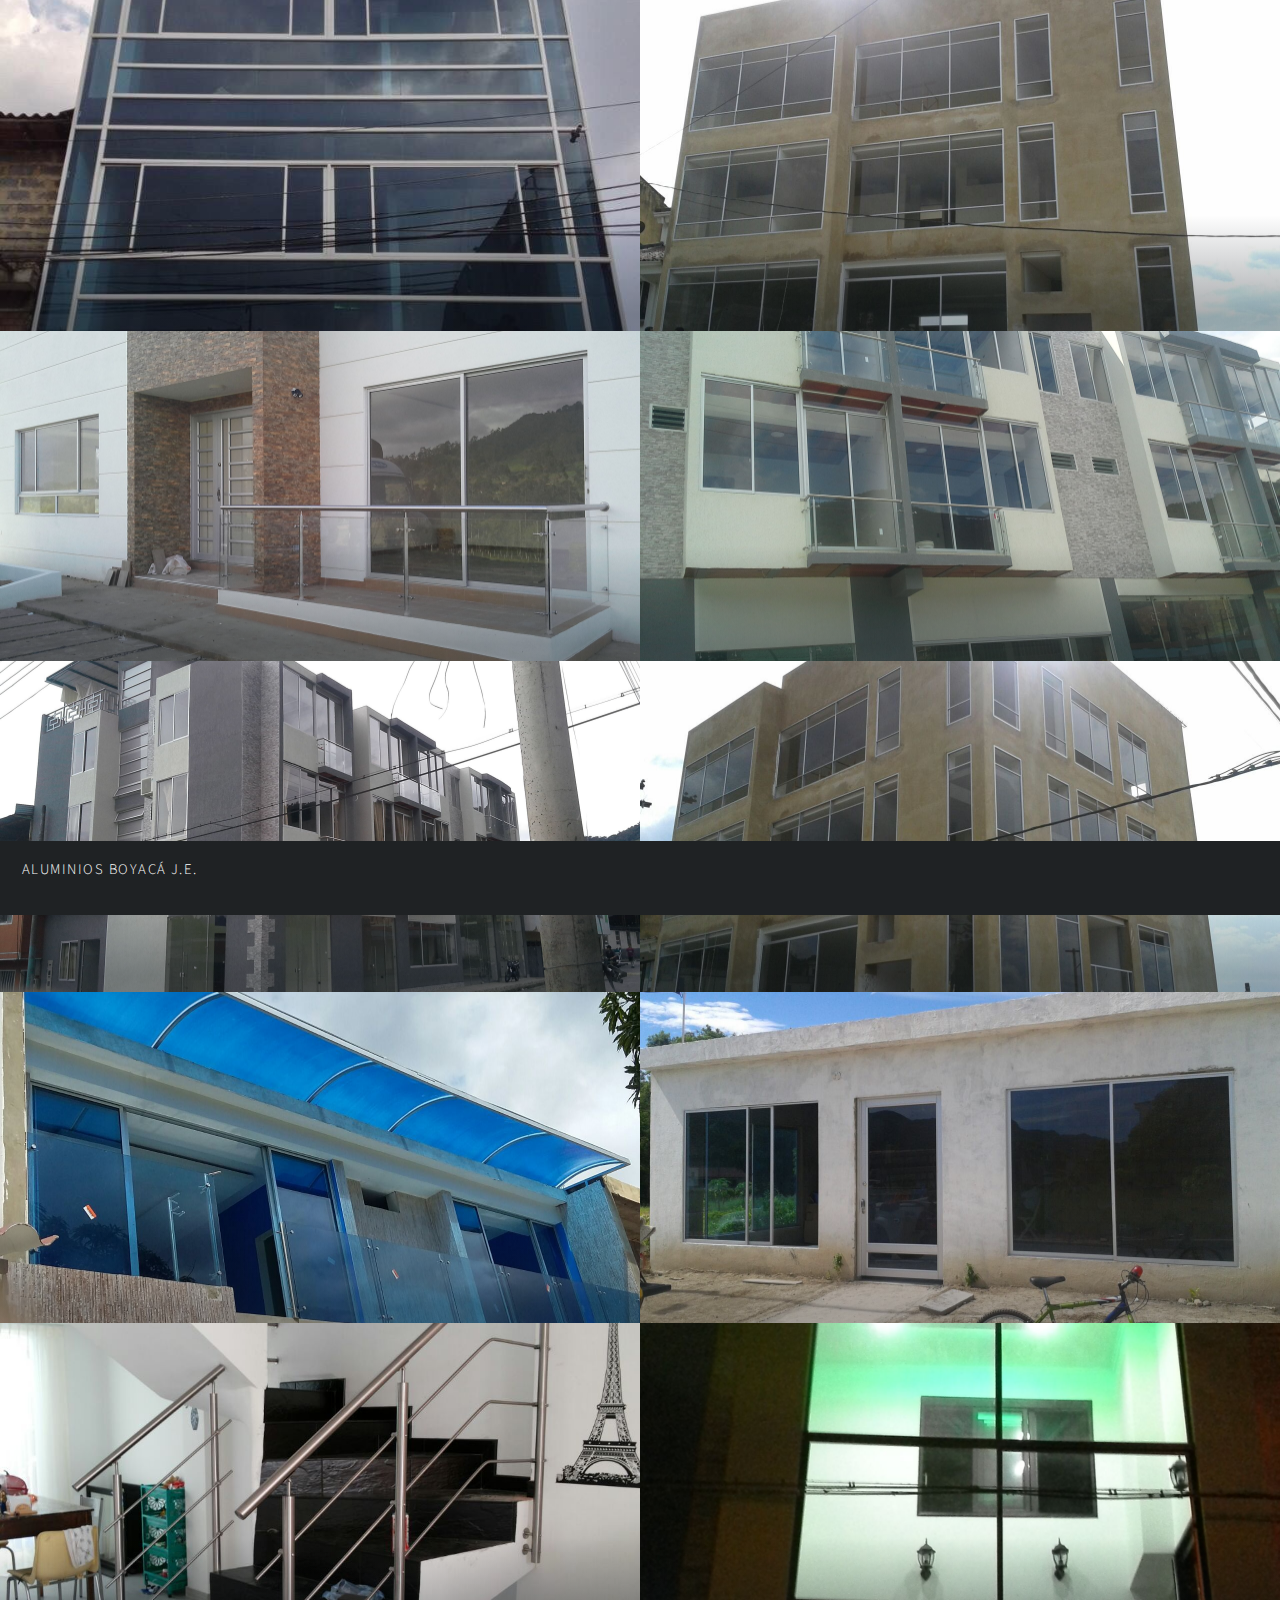
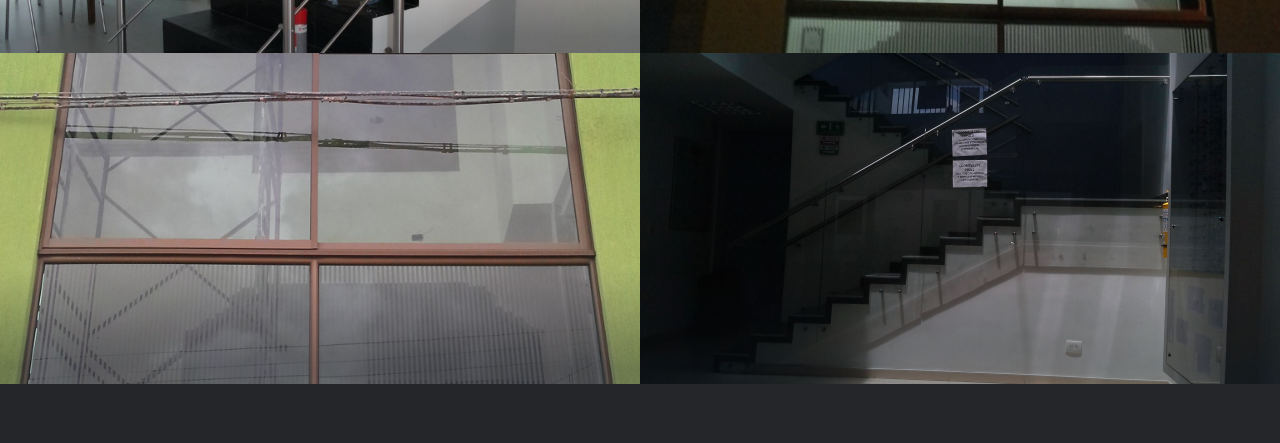
<file: galeria_fachada.html>
<!DOCTYPE HTML>

<html>
	<head>
		<title>AB Fachadas</title>
		<meta charset="utf-8" />
		<meta name="viewport" content="width=device-width, initial-scale=1, user-scalable=no" />
		<!--[if lte IE 8]><script src="assets/js/ie/html5shiv.js"></script><![endif]-->
		<link rel="stylesheet" href="assets/cssG/main.css" />
		<!--[if lte IE 9]><link rel="stylesheet" href="assets/css/ie9.css" /><![endif]-->
		<!--[if lte IE 8]><link rel="stylesheet" href="assets/css/ie8.css" /><![endif]-->
	</head>
	<body>

		<!-- Wrapper -->
			<div id="wrapper">

				<!-- Header -->
					<header id="header">
						<h1><a href="index.html"><strong>Aluminios Boyacá J.E.</strong></a></h1>
					</header>

				<!-- Main -->
					<div id="main">
            <article class="thumb">
							<a href="images/fulls/fachada/fachada01-1.jpg" class="image"><img src="images/fulls/fachada/fachada01-2.jpg" alt="" /></a>
							<h2> </h2>
							<p> </p>
						</article>
            <article class="thumb">
							<a href="images/fulls/fachada/fachada02.jpg" class="image"><img src="images/fulls/fachada/fachada02.jpg" alt="" /></a>
							<h2> </h2>
							<p> </p>
						</article>
            <article class="thumb">
							<a href="images/fulls/fachada/fachada03-1.jpg" class="image"><img src="images/fulls/fachada/fachada03-2.jpg" alt="" /></a>
							<h2> </h2>
							<p> </p>
						</article>
            <article class="thumb">
							<a href="images/fulls/fachada/fachada04-1.jpg" class="image"><img src="images/fulls/fachada/fachada04-2.jpg" alt="" /></a>
							<h2> </h2>
							<p> </p>
						</article>
            <article class="thumb">
							<a href="images/fulls/fachada/fachada05.jpg" class="image"><img src="images/fulls/fachada/fachada05.jpg" alt="" /></a>
							<h2> </h2>
							<p> </p>
						</article>
            <article class="thumb">
							<a href="images/fulls/fachada/fachada06.jpg" class="image"><img src="images/fulls/fachada/fachada06.jpg" alt="" /></a>
							<h2> </h2>
							<p> </p>
						</article>
						<article class="thumb">
							<a href="images/fulls/fachada/fachada07.jpg" class="image"><img src="images/fulls/fachada/fachada07.jpg" alt="" /></a>
							<h2> </h2>
							<p> </p>
						</article>
						<article class="thumb">
							<a href="images/fulls/fachada/fachada08.jpg" class="image"><img src="images/fulls/fachada/fachada08.jpg" alt="" /></a>
							<h2> </h2>
							<p> </p>
						</article>
						<article class="thumb">
							<a href="images/fulls/fachada/fachada09.jpg" class="image"><img src="images/fulls/fachada/fachada09.jpg" alt="" /></a>
							<h2> </h2>
							<p> </p>
						</article>
						<article class="thumb">
							<a href="images/fulls/fachada/fachada10.jpg" class="image"><img src="images/fulls/fachada/fachada10.jpg" alt="" /></a>
							<h2> </h2>
							<p> </p>
						</article>
						<article class="thumb">
							<a href="images/fulls/fachada/fachada11.jpg" class="image"><img src="images/fulls/fachada/fachada11.jpg" alt="" /></a>
							<h2> </h2>
							<p> </p>
						</article>
						<article class="thumb">
							<a href="images/fulls/fachada/fachada12.jpg" class="image"><img src="images/fulls/fachada/fachada12.jpg" alt="" /></a>
							<h2> </h2>
							<p> </p>
						</article>

					</div>
			</div>

		<!-- Scripts -->
			<script src="assets/jsG/jquery.min.js"></script>
			<script src="assets/jsG/jquery.poptrox.min.js"></script>
			<script src="assets/jsG/skel.min.js"></script>
			<script src="assets/jsG/util.js"></script>
			<!--[if lte IE 8]><script src="assets/js/ie/respond.min.js"></script><![endif]-->
			<script src="assets/jsG/main.js"></script>

	</body>
</html>
</file>
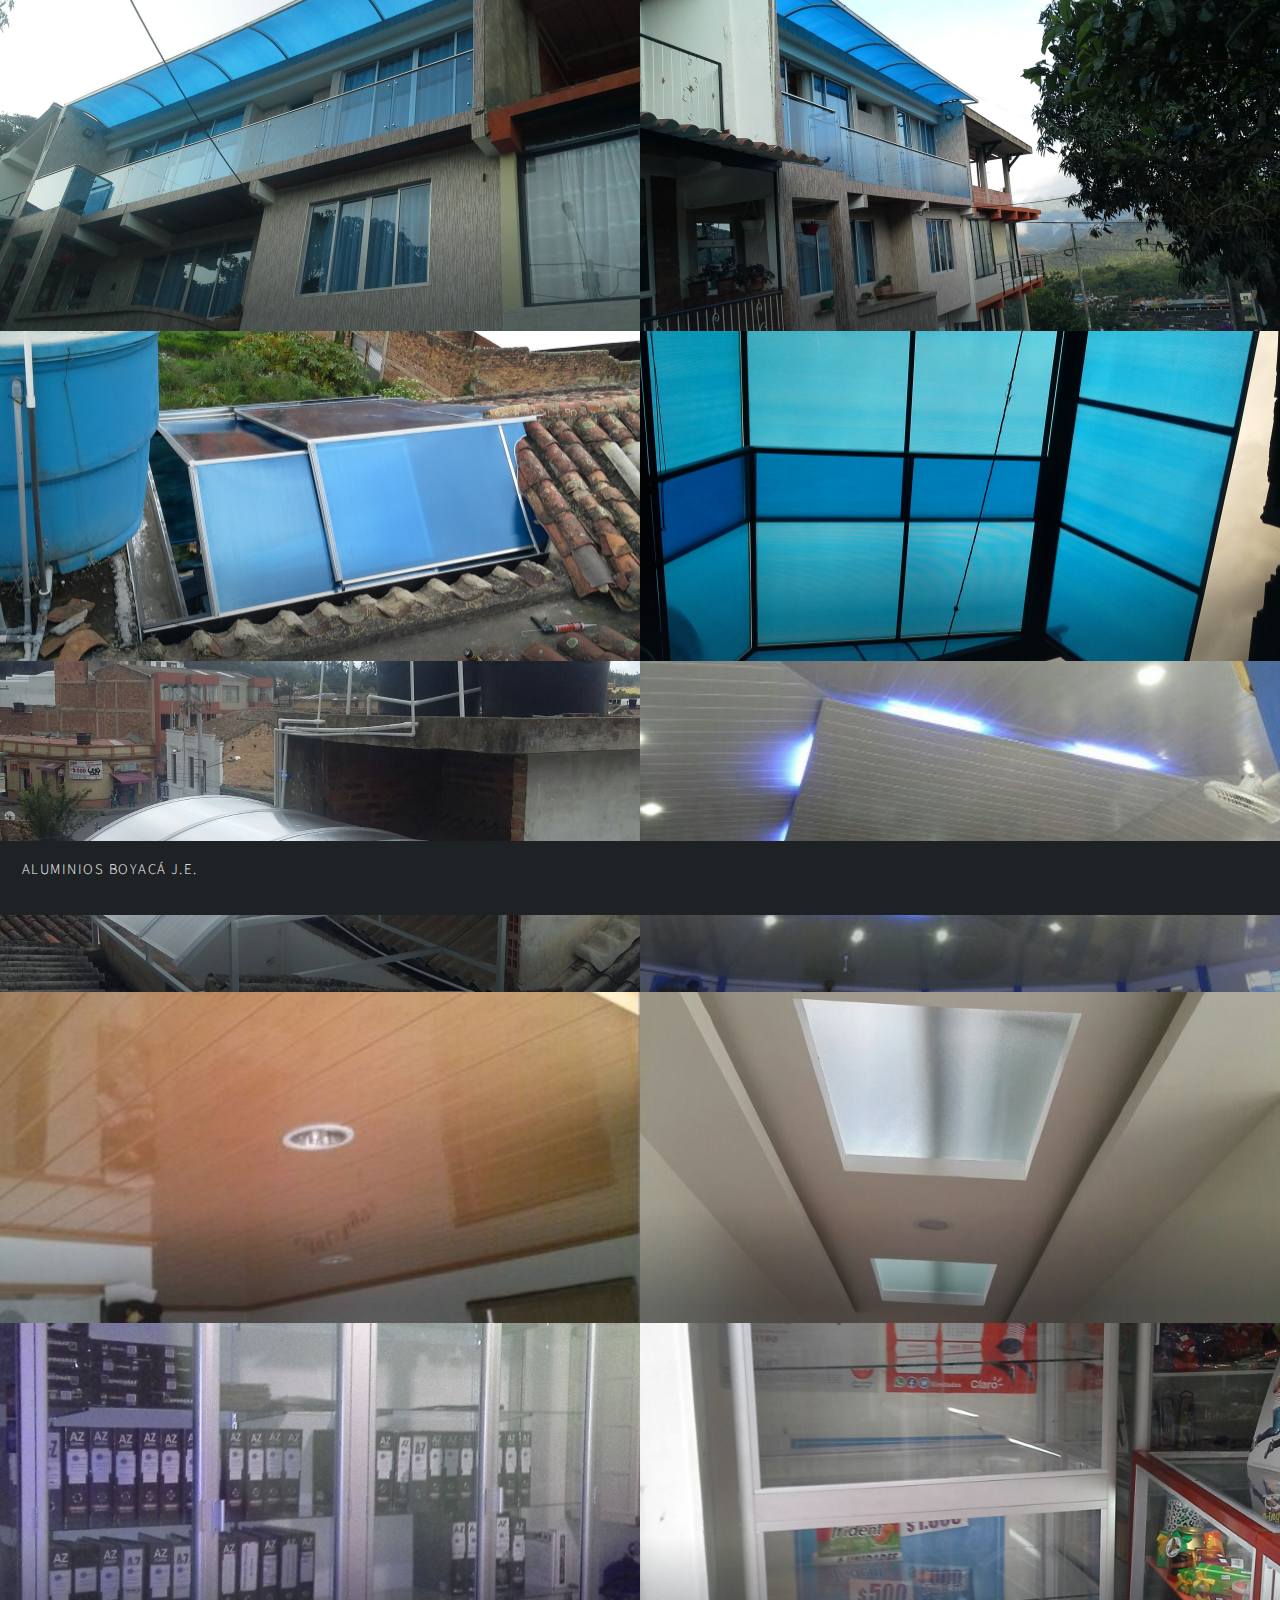
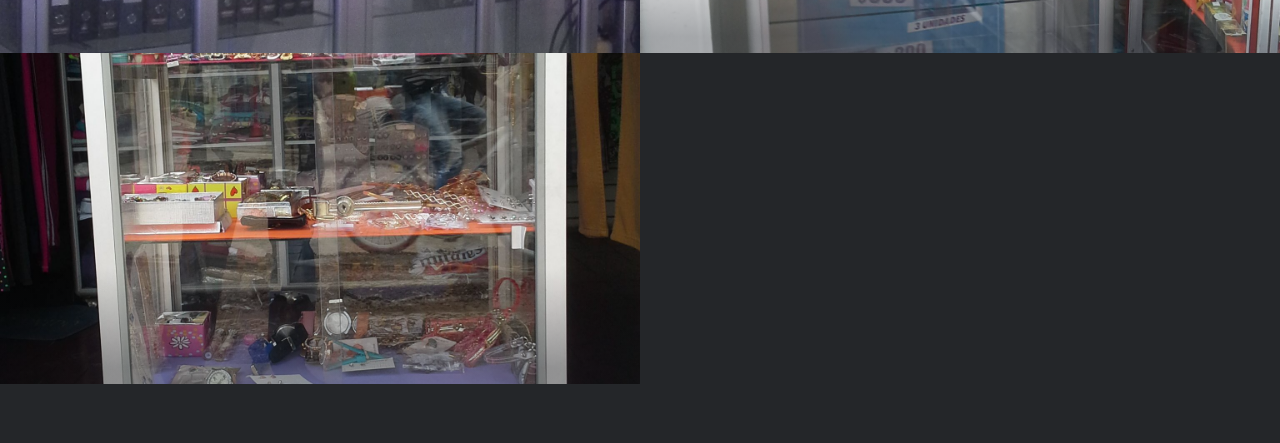
<file: galeria_otros.html>
<!DOCTYPE HTML>

<html>
	<head>
		<title>AB Otros</title>
		<meta charset="utf-8" />
		<meta name="viewport" content="width=device-width, initial-scale=1, user-scalable=no" />
		<!--[if lte IE 8]><script src="assets/js/ie/html5shiv.js"></script><![endif]-->
		<link rel="stylesheet" href="assets/cssG/main.css" />
		<!--[if lte IE 9]><link rel="stylesheet" href="assets/css/ie9.css" /><![endif]-->
		<!--[if lte IE 8]><link rel="stylesheet" href="assets/css/ie8.css" /><![endif]-->
	</head>
	<body>

		<!-- Wrapper -->
			<div id="wrapper">

				<!-- Header -->
					<header id="header">
						<h1><a href="index.html"><strong>Aluminios Boyacá J.E.</strong></a></h1>
					</header>

				<!-- Main -->
					<div id="main">
            <article class="thumb">
							<a href="images/fulls/techo/techo01.jpg" class="image"><img src="images/fulls/techo/techo01.jpg" alt="" /></a>
							<h2> </h2>
							<p> </p>
						</article>
            <article class="thumb">
							<a href="images/fulls/techo/techo02.jpg" class="image"><img src="images/fulls/techo/techo02.jpg" alt="" /></a>
							<h2> </h2>
							<p> </p>
						</article>
            <article class="thumb">
							<a href="images/fulls/techo/techo03.jpg" class="image"><img src="images/fulls/techo/techo03.jpg" alt="" /></a>
							<h2> </h2>
							<p> </p>
						</article>
            <article class="thumb">
							<a href="images/fulls/techo/techo04.jpg" class="image"><img src="images/fulls/techo/techo04.jpg" alt="" /></a>
							<h2> </h2>
							<p> </p>
						</article>
            <article class="thumb">
							<a href="images/fulls/techo/techo05.jpg" class="image"><img src="images/fulls/techo/techo05.jpg" alt="" /></a>
							<h2> </h2>
							<p> </p>
						</article>
						<article class="thumb">
							<a href="images/fulls/techo/techo06.jpeg" class="image"><img src="images/fulls/techo/techo06.jpeg" alt="" /></a>
							<h2> </h2>
							<p> </p>
						</article>
						<article class="thumb">
							<a href="images/fulls/techo/techo07.jpeg" class="image"><img src="images/fulls/techo/techo07.jpeg" alt="" /></a>
							<h2> </h2>
							<p> </p>
						</article>
						<article class="thumb">
							<a href="images/fulls/techo/techo08.jpeg" class="image"><img src="images/fulls/techo/techo08.jpeg" alt="" /></a>
							<h2> </h2>
							<p> </p>
						</article>
            <article class="thumb">
							<a href="images/fulls/vitrina/vitrina01.jpg" class="image"><img src="images/fulls/vitrina/vitrina01.jpg" alt="" /></a>
							<h2> </h2>
							<p> </p>
						</article>
						<article class="thumb">
							<a href="images/fulls/vitrina/vitrina02.jpeg" class="image"><img src="images/fulls/vitrina/vitrina02.jpeg" alt="" /></a>
							<h2> </h2>
							<p> </p>
						</article>
						<article class="thumb">
							<a href="images/fulls/vitrina/vitrina03.jpg" class="image"><img src="images/fulls/vitrina/vitrina03.jpg" alt="" /></a>
							<h2> </h2>
							<p> </p>
						</article>

					</div>
			</div>

		<!-- Scripts -->
			<script src="assets/jsG/jquery.min.js"></script>
			<script src="assets/jsG/jquery.poptrox.min.js"></script>
			<script src="assets/jsG/skel.min.js"></script>
			<script src="assets/jsG/util.js"></script>
			<!--[if lte IE 8]><script src="assets/js/ie/respond.min.js"></script><![endif]-->
			<script src="assets/jsG/main.js"></script>

	</body>
</html>
</file>
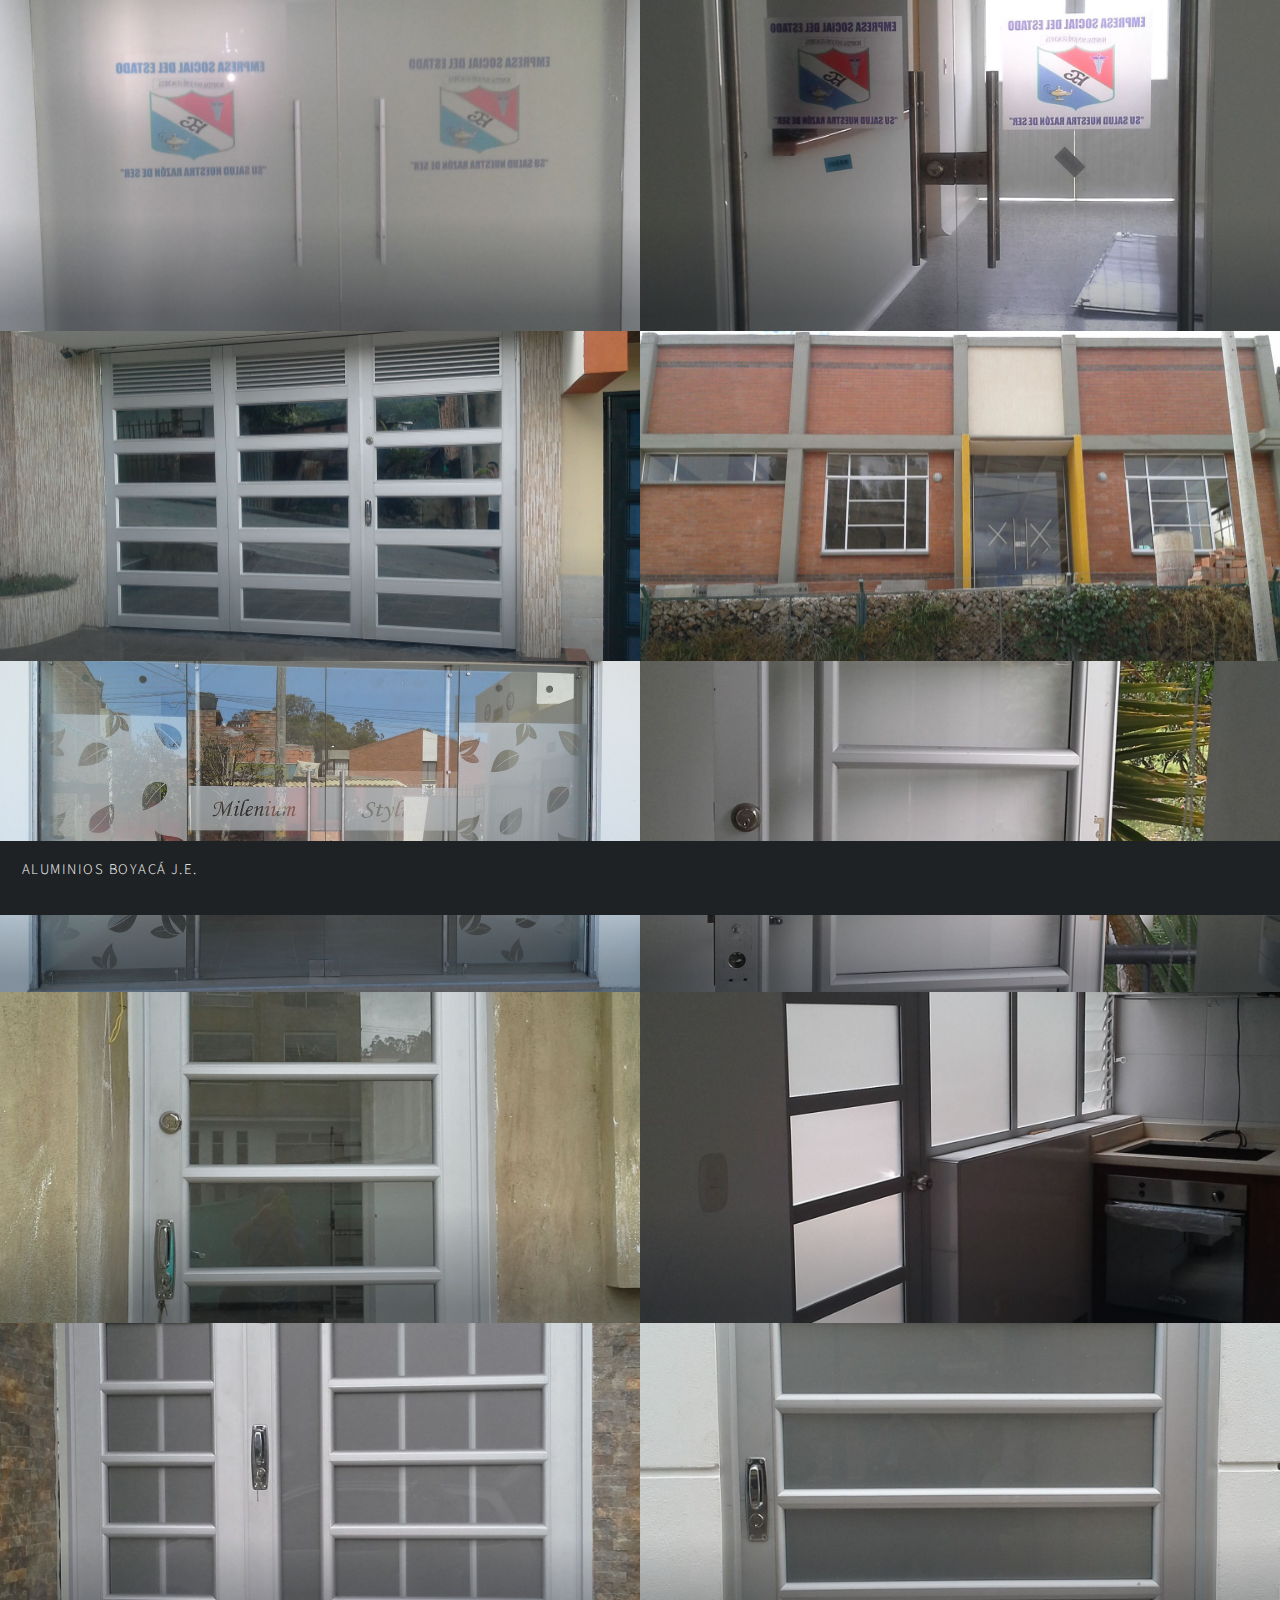
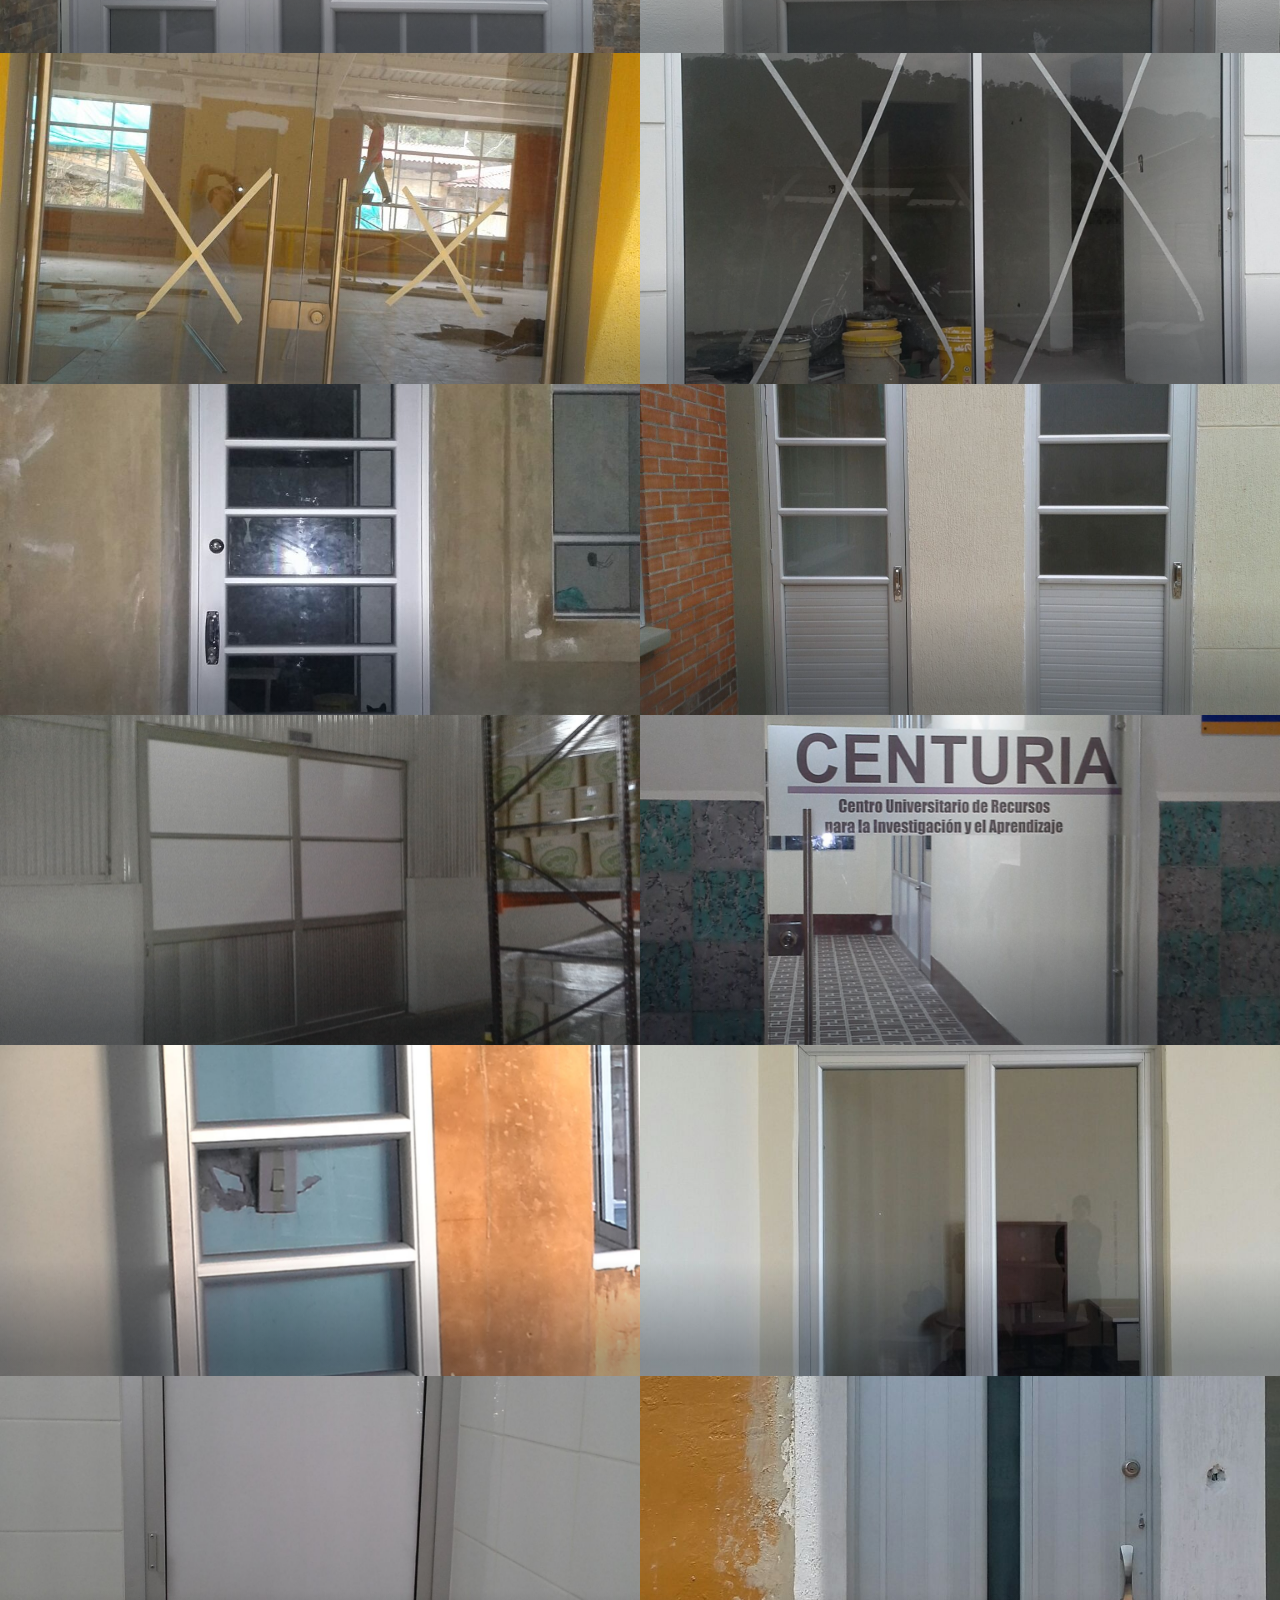
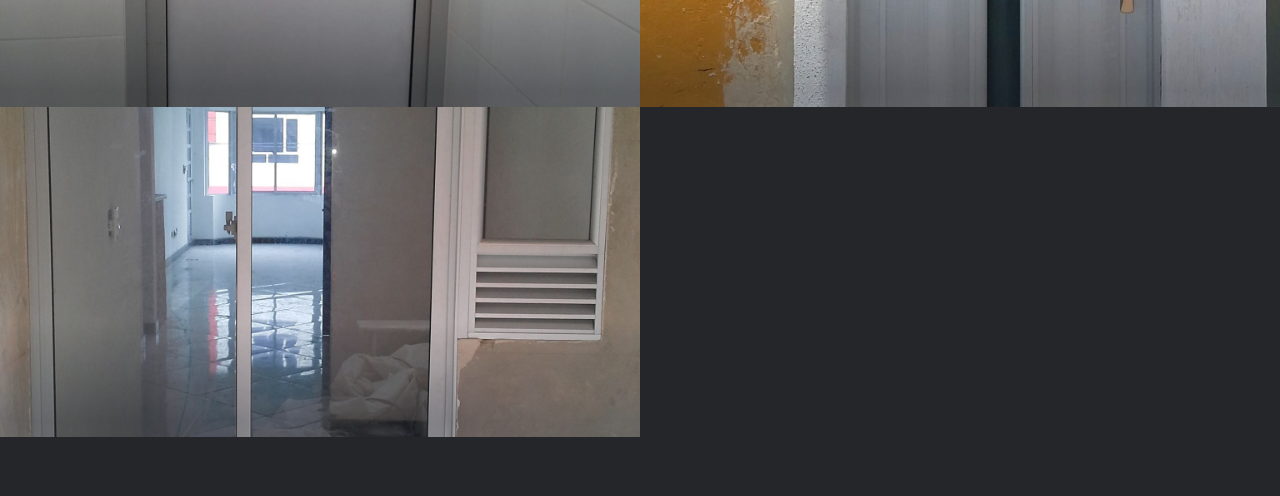
<file: galeria_puerta.html>
<!DOCTYPE HTML>

<html>
	<head>
		<title>AB Puertas</title>
		<meta charset="utf-8" />
		<meta name="viewport" content="width=device-width, initial-scale=1, user-scalable=no" />
		<!--[if lte IE 8]><script src="assets/js/ie/html5shiv.js"></script><![endif]-->
		<link rel="stylesheet" href="assets/cssG/main.css" />
		<!--[if lte IE 9]><link rel="stylesheet" href="assets/css/ie9.css" /><![endif]-->
		<!--[if lte IE 8]><link rel="stylesheet" href="assets/css/ie8.css" /><![endif]-->
	</head>
	<body>

		<!-- Wrapper -->
			<div id="wrapper">

				<!-- Header -->
					<header id="header">
						<h1><a href="index.html"><strong>Aluminios Boyacá J.E.</strong></a></h1>
					</header>

				<!-- Main -->
					<div id="main">
            <article class="thumb">
							<a href="images/fulls/puerta/puerta01.jpg" class="image"><img src="images/fulls/puerta/puerta01.jpg" alt="" /></a>
							<h2> </h2>
							<p> </p>
						</article>
            <article class="thumb">
							<a href="images/fulls/puerta/puerta02.jpg" class="image"><img src="images/fulls/puerta/puerta02.jpg" alt="" /></a>
							<h2> </h2>
							<p> </p>
						</article>
            <article class="thumb">
							<a href="images/fulls/puerta/puerta03.jpg" class="image"><img src="images/fulls/puerta/puerta03.jpg" alt="" /></a>
							<h2> </h2>
							<p> </p>
						</article>
            <article class="thumb">
							<a href="images/fulls/puerta/puerta04.jpg" class="image"><img src="images/fulls/puerta/puerta04.jpg" alt="" /></a>
							<h2> </h2>
							<p> </p>
						</article>
            <article class="thumb">
							<a href="images/fulls/puerta/puerta05.jpg" class="image"><img src="images/fulls/puerta/puerta05.jpg" alt="" /></a>
							<h2> </h2>
							<p> </p>
						</article>
            <article class="thumb">
							<a href="images/fulls/puerta/puerta06.jpg" class="image"><img src="images/fulls/puerta/puerta06.jpg" alt="" /></a>
							<h2> </h2>
							<p> </p>
						</article>
						<article class="thumb">
							<a href="images/fulls/puerta/puerta07.jpg" class="image"><img src="images/fulls/puerta/puerta07.jpg" alt="" /></a>
							<h2> </h2>
							<p> </p>
						</article>
						<article class="thumb">
							<a href="images/fulls/puerta/puerta08.jpg" class="image"><img src="images/fulls/puerta/puerta08.jpg" alt="" /></a>
							<h2> </h2>
							<p> </p>
						</article>
						<article class="thumb">
							<a href="images/fulls/puerta/puerta09.jpg" class="image"><img src="images/fulls/puerta/puerta09.jpg" alt="" /></a>
							<h2> </h2>
							<p> </p>
						</article>
						<article class="thumb">
							<a href="images/fulls/puerta/puerta10.jpg" class="image"><img src="images/fulls/puerta/puerta10.jpg" alt="" /></a>
							<h2> </h2>
							<p> </p>
						</article>
						<article class="thumb">
							<a href="images/fulls/puerta/puerta11.jpg" class="image"><img src="images/fulls/puerta/puerta11.jpg" alt="" /></a>
							<h2> </h2>
							<p> </p>
						</article>
						<article class="thumb">
							<a href="images/fulls/puerta/puerta12.jpg" class="image"><img src="images/fulls/puerta/puerta12.jpg" alt="" /></a>
							<h2> </h2>
							<p> </p>
						</article>
						<article class="thumb">
							<a href="images/fulls/puerta/puerta13.jpg" class="image"><img src="images/fulls/puerta/puerta13.jpg" alt="" /></a>
							<h2> </h2>
							<p> </p>
						</article>
						<article class="thumb">
							<a href="images/fulls/puerta/puerta14.jpg" class="image"><img src="images/fulls/puerta/puerta14.jpg" alt="" /></a>
							<h2> </h2>
							<p> </p>
						</article>
						<article class="thumb">
							<a href="images/fulls/puerta/puerta15.jpg" class="image"><img src="images/fulls/puerta/puerta15.jpg" alt="" /></a>
							<h2> </h2>
							<p> </p>
						</article>
						<article class="thumb">
							<a href="images/fulls/puerta/puerta16.jpg" class="image"><img src="images/fulls/puerta/puerta16.jpg" alt="" /></a>
							<h2> </h2>
							<p> </p>
						</article>
						<article class="thumb">
							<a href="images/fulls/puerta/puerta17.jpg" class="image"><img src="images/fulls/puerta/puerta17.jpg" alt="" /></a>
							<h2> </h2>
							<p> </p>
						</article>
						<article class="thumb">
							<a href="images/fulls/puerta/puerta18.jpg" class="image"><img src="images/fulls/puerta/puerta18.jpg" alt="" /></a>
							<h2> </h2>
							<p> </p>
						</article>
						<article class="thumb">
							<a href="images/fulls/puerta/puerta19.jpg" class="image"><img src="images/fulls/puerta/puerta19.jpg" alt="" /></a>
							<h2> </h2>
							<p> </p>
						</article>
						<article class="thumb">
							<a href="images/fulls/puerta/puerta20.jpg" class="image"><img src="images/fulls/puerta/puerta20.jpg" alt="" /></a>
							<h2> </h2>
							<p> </p>
						</article>
						<article class="thumb">
							<a href="images/fulls/puerta/puerta21.jpg" class="image"><img src="images/fulls/puerta/puerta21.jpg" alt="" /></a>
							<h2> </h2>
							<p> </p>
						</article>


					</div>
			</div>

		<!-- Scripts -->
			<script src="assets/jsG/jquery.min.js"></script>
			<script src="assets/jsG/jquery.poptrox.min.js"></script>
			<script src="assets/jsG/skel.min.js"></script>
			<script src="assets/jsG/util.js"></script>
			<!--[if lte IE 8]><script src="assets/js/ie/respond.min.js"></script><![endif]-->
			<script src="assets/jsG/main.js"></script>

	</body>
</html>
</file>
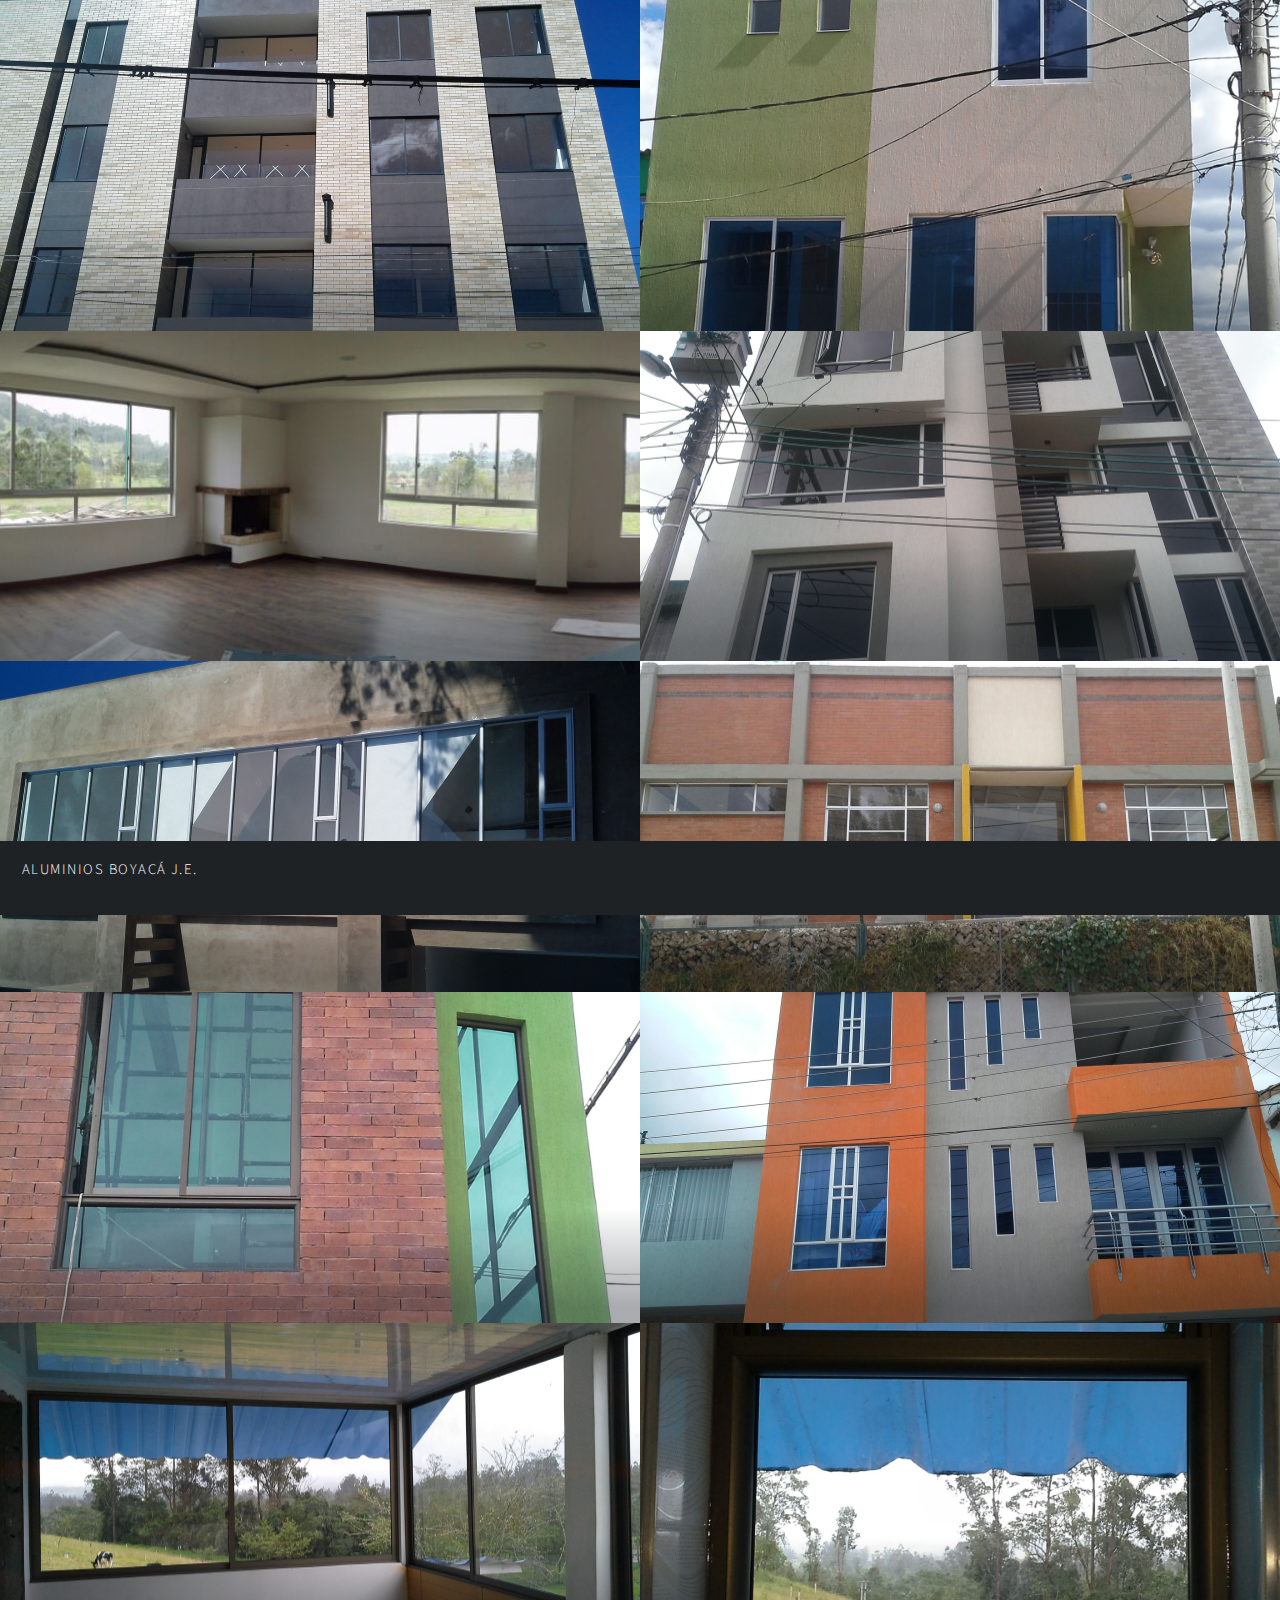
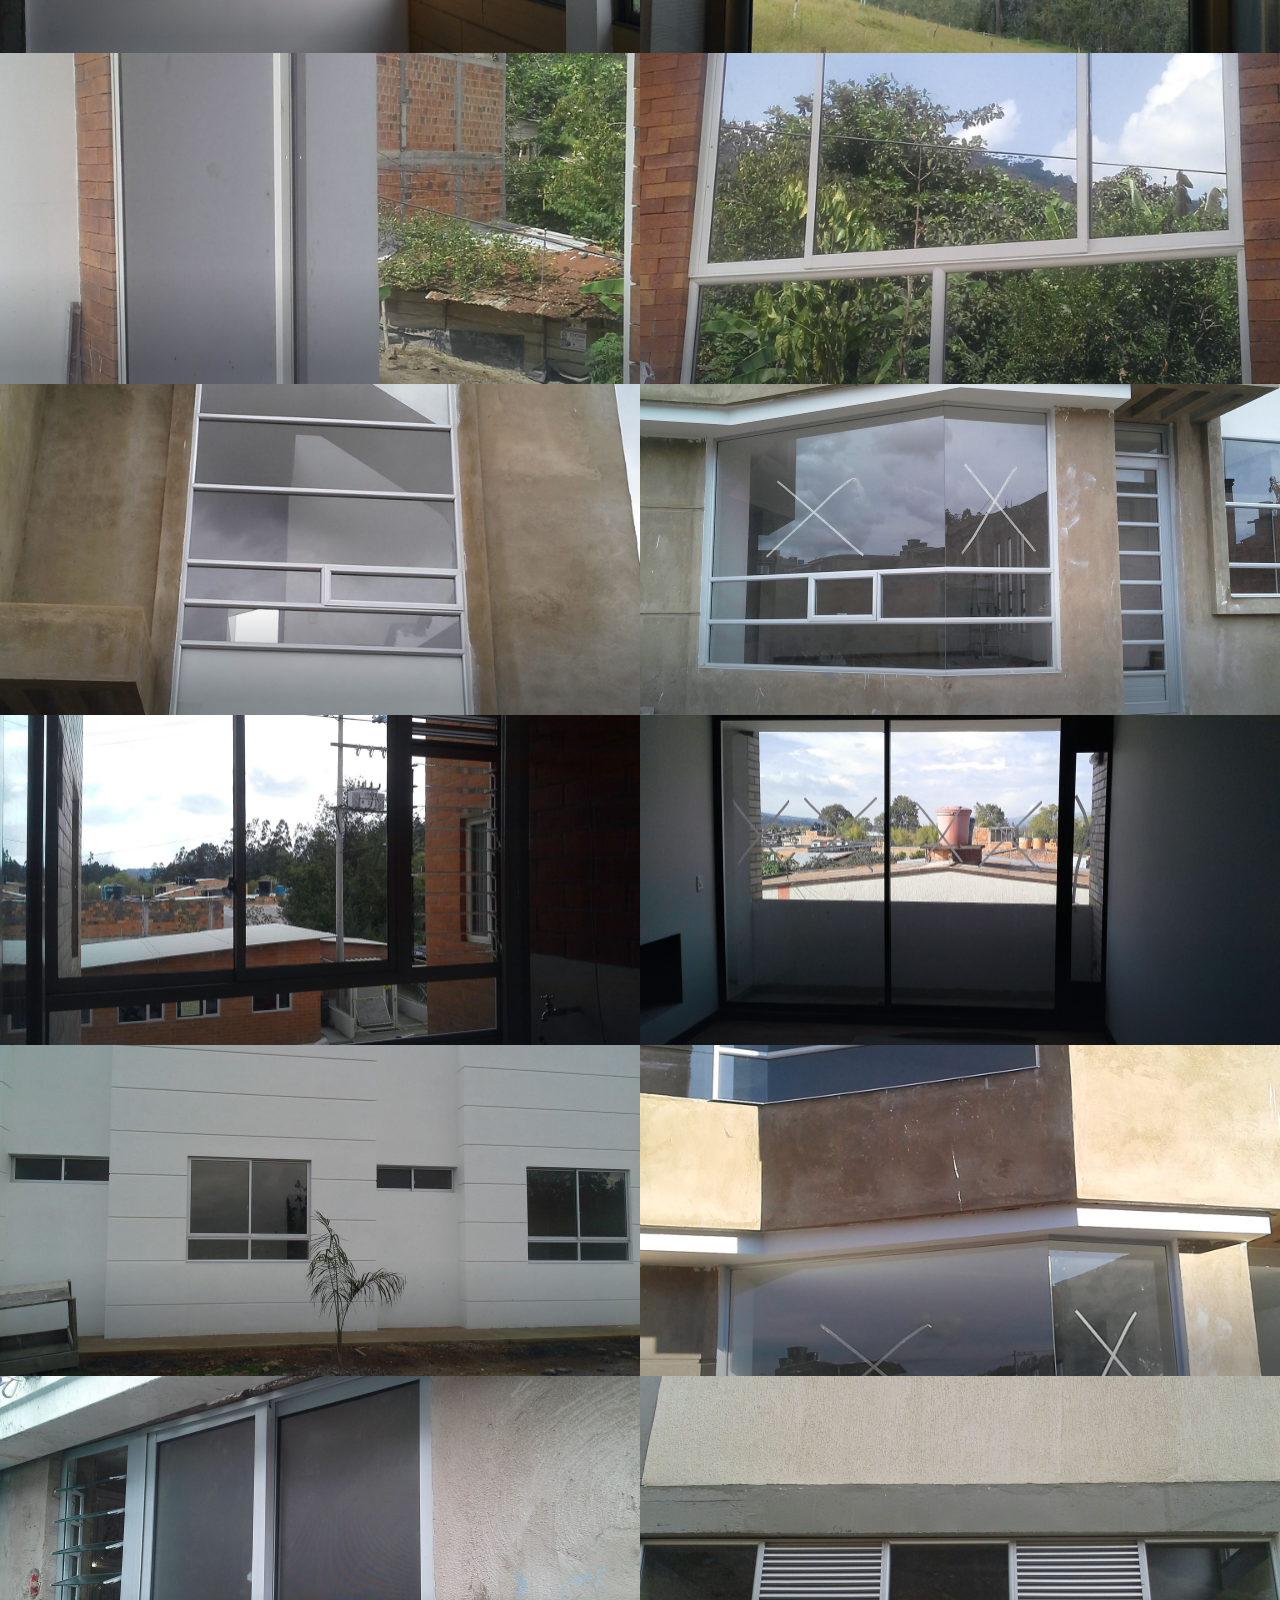
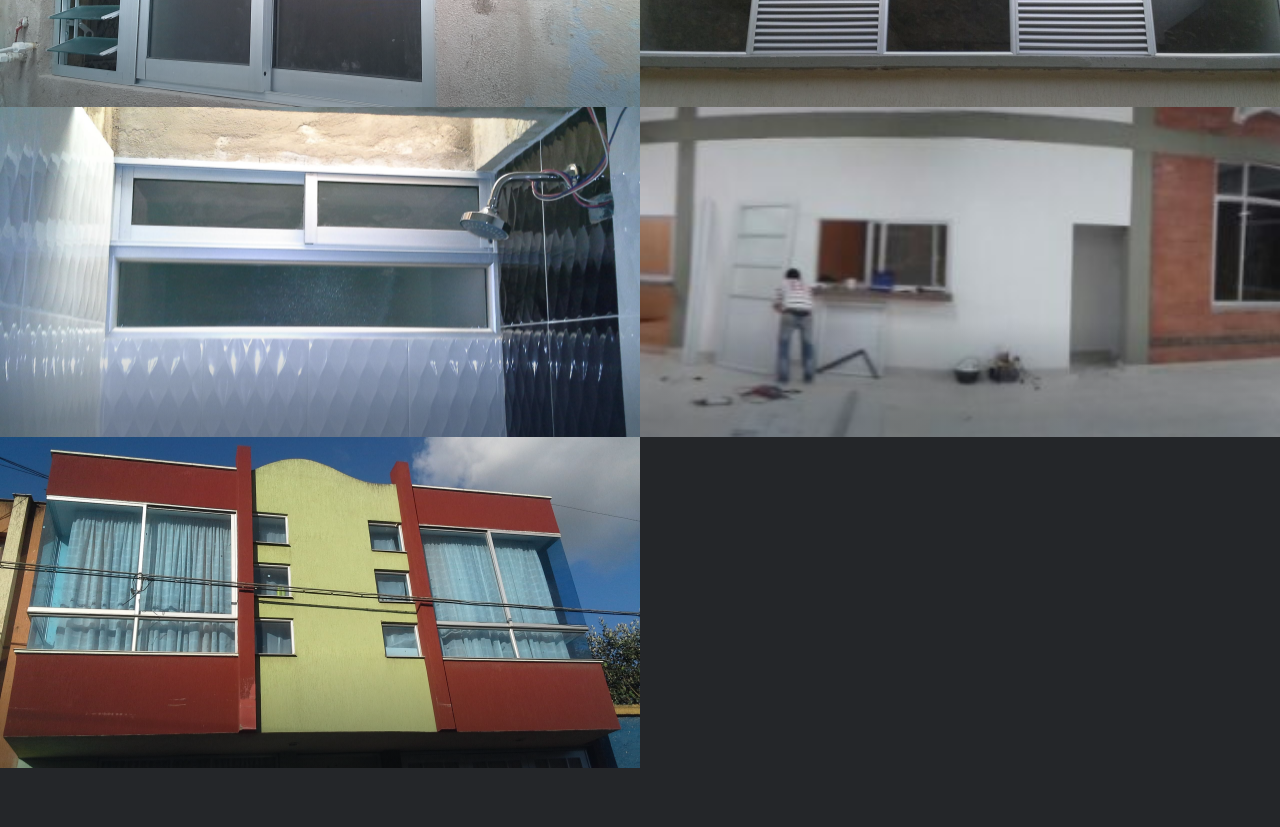
<file: galeria_ventana.html>
<!DOCTYPE HTML>

<html>
	<head>
		<title>AB Ventanas</title>
		<meta charset="utf-8" />
		<meta name="viewport" content="width=device-width, initial-scale=1, user-scalable=no" />
		<!--[if lte IE 8]><script src="assets/js/ie/html5shiv.js"></script><![endif]-->
		<link rel="stylesheet" href="assets/cssG/main.css" />
		<!--[if lte IE 9]><link rel="stylesheet" href="assets/css/ie9.css" /><![endif]-->
		<!--[if lte IE 8]><link rel="stylesheet" href="assets/css/ie8.css" /><![endif]-->
	</head>
	<body>

		<!-- Wrapper -->
			<div id="wrapper">

				<!-- Header -->
					<header id="header">
						<h1><a href="index.html"><strong>Aluminios Boyacá J.E.</strong></a></h1>
					</header>

				<!-- Main -->
					<div id="main">
            <article class="thumb">
							<a href="images/fulls/ventana/ventana01.jpg" class="image"><img src="images/fulls/ventana/ventana01.jpg" alt="" /></a>
							<h2> </h2>
							<p> </p>
						</article>
            <article class="thumb">
							<a href="images/fulls/ventana/ventana02.jpg" class="image"><img src="images/fulls/ventana/ventana02.jpg" alt="" /></a>
							<h2> </h2>
							<p> </p>
						</article>
            <article class="thumb">
							<a href="images/fulls/ventana/ventana03.jpg" class="image"><img src="images/fulls/ventana/ventana03.jpg" alt="" /></a>
							<h2> </h2>
							<p> </p>
						</article>
            <article class="thumb">
							<a href="images/fulls/ventana/ventana04.jpg" class="image"><img src="images/fulls/ventana/ventana04.jpg" alt="" /></a>
							<h2> </h2>
							<p> </p>
						</article>
            <article class="thumb">
							<a href="images/fulls/ventana/ventana05.jpg" class="image"><img src="images/fulls/ventana/ventana05.jpg" alt="" /></a>
							<h2> </h2>
							<p> </p>
						</article>
            <article class="thumb">
							<a href="images/fulls/ventana/ventana06.jpg" class="image"><img src="images/fulls/ventana/ventana06.jpg" alt="" /></a>
							<h2> </h2>
							<p> </p>
						</article>
						<article class="thumb">
							<a href="images/fulls/ventana/ventana07.jpg" class="image"><img src="images/fulls/ventana/ventana07.jpg" alt="" /></a>
							<h2> </h2>
							<p> </p>
						</article>
						<article class="thumb">
							<a href="images/fulls/ventana/ventana08.jpg" class="image"><img src="images/fulls/ventana/ventana08.jpg" alt="" /></a>
							<h2> </h2>
							<p> </p>
						</article>
						<article class="thumb">
							<a href="images/fulls/ventana/ventana09.jpg" class="image"><img src="images/fulls/ventana/ventana09.jpg" alt="" /></a>
							<h2> </h2>
							<p> </p>
						</article>
						<article class="thumb">
							<a href="images/fulls/ventana/ventana10.jpg" class="image"><img src="images/fulls/ventana/ventana10.jpg" alt="" /></a>
							<h2> </h2>
							<p> </p>
						</article>
						<article class="thumb">
							<a href="images/fulls/ventana/ventana11.jpg" class="image"><img src="images/fulls/ventana/ventana11.jpg" alt="" /></a>
							<h2> </h2>
							<p> </p>
						</article>
						<article class="thumb">
							<a href="images/fulls/ventana/ventana12.jpg" class="image"><img src="images/fulls/ventana/ventana12.jpg" alt="" /></a>
							<h2> </h2>
							<p> </p>
						</article>
						<article class="thumb">
							<a href="images/fulls/ventana/ventana13.jpg" class="image"><img src="images/fulls/ventana/ventana13.jpg" alt="" /></a>
							<h2> </h2>
							<p> </p>
						</article>
						<article class="thumb">
							<a href="images/fulls/ventana/ventana14.jpg" class="image"><img src="images/fulls/ventana/ventana14.jpg" alt="" /></a>
							<h2> </h2>
							<p> </p>
						</article>
						<article class="thumb">
							<a href="images/fulls/ventana/ventana15.jpg" class="image"><img src="images/fulls/ventana/ventana15.jpg" alt="" /></a>
							<h2> </h2>
							<p> </p>
						</article>
						<article class="thumb">
							<a href="images/fulls/ventana/ventana16.jpg" class="image"><img src="images/fulls/ventana/ventana16.jpg" alt="" /></a>
							<h2> </h2>
							<p> </p>
						</article>
						<article class="thumb">
							<a href="images/fulls/ventana/ventana17.jpg" class="image"><img src="images/fulls/ventana/ventana17.jpg" alt="" /></a>
							<h2> </h2>
							<p> </p>
						</article>
						<article class="thumb">
							<a href="images/fulls/ventana/ventana18.jpg" class="image"><img src="images/fulls/ventana/ventana18.jpg" alt="" /></a>
							<h2> </h2>
							<p> </p>
						</article>
						<article class="thumb">
							<a href="images/fulls/ventana/ventana19.jpg" class="image"><img src="images/fulls/ventana/ventana19.jpg" alt="" /></a>
							<h2> </h2>
							<p> </p>
						</article>
						<article class="thumb">
							<a href="images/fulls/ventana/ventana20.jpg" class="image"><img src="images/fulls/ventana/ventana20.jpg" alt="" /></a>
							<h2> </h2>
							<p> </p>
						</article>
						<article class="thumb">
							<a href="images/fulls/ventana/ventana21.jpg" class="image"><img src="images/fulls/ventana/ventana21.jpg" alt="" /></a>
							<h2> </h2>
							<p> </p>
						</article>
						<article class="thumb">
							<a href="images/fulls/ventana/ventana22.jpg" class="image"><img src="images/fulls/ventana/ventana22.jpg" alt="" /></a>
							<h2> </h2>
							<p> </p>
						</article>
						<article class="thumb">
							<a href="images/fulls/ventana/ventana23.jpg" class="image"><img src="images/fulls/ventana/ventana23.jpg" alt="" /></a>
							<h2> </h2>
							<p> </p>
						</article>
					</div>
			</div>

		<!-- Scripts -->
			<script src="assets/jsG/jquery.min.js"></script>
			<script src="assets/jsG/jquery.poptrox.min.js"></script>
			<script src="assets/jsG/skel.min.js"></script>
			<script src="assets/jsG/util.js"></script>
			<!--[if lte IE 8]><script src="assets/js/ie/respond.min.js"></script><![endif]-->
			<script src="assets/jsG/main.js"></script>

	</body>
</html>
</file>
<file: assets/css/ie9.css>
/* Loader */

	body.landing:before, body.landing:after {
		display: none !important;
	}

/* Icon */

	.icon.alt {
		color: inherit !important;
	}

	.icon.major.alt:before {
		color: #ffffff !important;
	}

/* Banner */

	#banner:after {
		background-color: rgba(23, 24, 32, 0.95);
	}

/* Footer */

	#footer .icons .icon.alt:before {
		color: #ffffff !important;
	}
</file>
<file: assets/css/ie8.css>
/* Basic */

	body {
		color: #ffffff;
	}

	body, html, #page-wrapper {
		height: 100%;
	}

	blockquote {
		border-left: solid 4px #606067;
	}

	code {
		background: #32333b;
	}

	hr {
		border-bottom: solid 1px #606067;
	}

/* Icon */

	.icon.major {
		-ms-behavior: url("assets/js/ie/PIE.htc");
	}

/* Image */

	.image {
		position: relative;
		-ms-behavior: url("assets/js/ie/PIE.htc");
	}

		.image:before {
			display: none;
		}

		.image img {
			position: relative;
			-ms-behavior: url("assets/js/ie/PIE.htc");
		}

/* Form */

	input[type="text"],
	input[type="password"],
	input[type="email"],
	select,
	textarea {
		position: relative;
		-ms-behavior: url("assets/js/ie/PIE.htc");
	}

		input[type="text"]:focus,
		input[type="password"]:focus,
		input[type="email"]:focus,
		select:focus,
		textarea:focus {
			-ms-behavior: url("assets/js/ie/PIE.htc");
		}

	input[type="text"],
	input[type="password"],
	input[type="email"] {
		line-height: 3em;
	}

	input[type="checkbox"],
	input[type="radio"] {
		font-size: 3em;
	}

		input[type="checkbox"] + label:before,
		input[type="radio"] + label:before {
			display: none;
		}

/* Table */

	table tbody tr {
		border: solid 1px #606067;
	}

	table thead {
		border-bottom: solid 1px #606067;
	}

	table tfoot {
		border-top: solid 1px #606067;
	}

	table.alt tbody tr td {
		border: solid 1px #606067;
	}

/* Button */

	input[type="submit"],
	input[type="reset"],
	input[type="button"],
	.button {
		border: solid 1px #ffffff !important;
	}

		input[type="submit"].special,
		input[type="reset"].special,
		input[type="button"].special,
		.button.special {
			border: 0 !important;
		}

/* Goto Next */

	.goto-next {
		display: none;
	}

/* Spotlight */

	.spotlight {
		height: 100%;
	}

		.spotlight .content {
			background: #272833;
		}

/* Wrapper */

	.wrapper.style2 input[type="text"]:focus,
	.wrapper.style2 input[type="password"]:focus,
	.wrapper.style2 input[type="email"]:focus,
	.wrapper.style2 select:focus,
	.wrapper.style2 textarea:focus {
		border-color: #ffffff;
	}

	.wrapper.style2 input[type="submit"].special:hover, .wrapper.style2 input[type="submit"].special:active,
	.wrapper.style2 input[type="reset"].special:hover,
	.wrapper.style2 input[type="reset"].special:active,
	.wrapper.style2 input[type="button"].special:hover,
	.wrapper.style2 input[type="button"].special:active,
	.wrapper.style2 .button.special:hover,
	.wrapper.style2 .button.special:active {
		color: #e44c65 !important;
	}

/* Dropotron */

	.dropotron {
		background: #272833;
		box-shadow: none !important;
		-ms-behavior: url("assets/js/ie/PIE.htc");
	}

		.dropotron > li a, .dropotron > li span {
			color: #ffffff !important;
		}

		.dropotron.level-0 {
			margin-top: 0;
		}

			.dropotron.level-0:before {
				display: none;
			}

/* Header */

	#header {
		background: #272833;
	}

/* Banner */

	#banner {
		height: 100%;
	}

		#banner:before {
			height: 100%;
		}

		#banner:after {
			background-image: url("images/ie/banner-overlay.png");
		}
</file>
<file: assets/css/main.css>
@import url("font-awesome.min.css");
@import url("https://fonts.googleapis.com/css?family=Roboto:100,300,100italic,300italic");



/* Reset */

	html, body, div, span, applet, object, iframe, h1, h2, h3, h4, h5, h6, p, blockquote, pre, a, abbr, acronym, address, big, cite, code, del, dfn, em, img, ins, kbd, q, s, samp, small, strike, strong, sub, sup, tt, var, b, u, i, center, dl, dt, dd, ol, ul, li, fieldset, form, label, legend, table, caption, tbody, tfoot, thead, tr, th, td, article, aside, canvas, details, embed, figure, figcaption, footer, header, hgroup, menu, nav, output, ruby, section, summary, time, mark, audio, video {
		margin: 0;
		padding: 0;
		border: 0;
		font-size: 100%;
		font: inherit;
		vertical-align: baseline;
	}

	article, aside, details, figcaption, figure, footer, header, hgroup, menu, nav, section {
		display: block;
	}

	body {
		line-height: 1;
	}

	ol, ul {
		list-style: none;
	}

	blockquote, q {
		quotes: none;
	}

	blockquote:before, blockquote:after, q:before, q:after {
		content: '';
		content: none;
	}

	table {
		border-collapse: collapse;
		border-spacing: 0;
	}

	body {
		-webkit-text-size-adjust: none;
	}

/* Box Model */

	*, *:before, *:after {
		-moz-box-sizing: border-box;
		-webkit-box-sizing: border-box;
		box-sizing: border-box;
	}

/* Containers */

	.container {
		margin-left: auto;
		margin-right: auto;
	}

	.container.\31 25\25 {
		width: 100%;
		max-width: 87.5em;
		min-width: 70em;
	}

	.container.\37 5\25 {
		width: 52.5em;
	}

	.container.\35 0\25 {
		width: 35em;
	}

	.container.\32 5\25 {
		width: 17.5em;
	}

	.container {
		width: 70em;
	}

	@media screen and (max-width: 1680px) {

		.container.\31 25\25 {
			width: 100%;
			max-width: 87.5em;
			min-width: 70em;
		}

		.container.\37 5\25 {
			width: 52.5em;
		}

		.container.\35 0\25 {
			width: 35em;
		}

		.container.\32 5\25 {
			width: 17.5em;
		}

		.container {
			width: 70em;
		}

	}

	@media screen and (max-width: 1280px) {

		.container.\31 25\25 {
			width: 100%;
			max-width: 112.5%;
			min-width: 90%;
		}

		.container.\37 5\25 {
			width: 67.5%;
		}

		.container.\35 0\25 {
			width: 45%;
		}

		.container.\32 5\25 {
			width: 22.5%;
		}

		.container {
			width: 90%;
		}

	}

	@media screen and (max-width: 980px) {

		.container.\31 25\25 {
			width: 100%;
			max-width: 125%;
			min-width: 100%;
		}

		.container.\37 5\25 {
			width: 75%;
		}

		.container.\35 0\25 {
			width: 50%;
		}

		.container.\32 5\25 {
			width: 25%;
		}

		.container {
			width: 100% !important;
		}

	}

	@media screen and (max-width: 736px) {

		.container.\31 25\25 {
			width: 100%;
			max-width: 125%;
			min-width: 100%;
		}

		.container.\37 5\25 {
			width: 75%;
		}

		.container.\35 0\25 {
			width: 50%;
		}

		.container.\32 5\25 {
			width: 25%;
		}

		.container {
			width: 100% !important;
		}

	}

	@media screen and (max-width: 480px) {

		.container.\31 25\25 {
			width: 100%;
			max-width: 125%;
			min-width: 100%;
		}

		.container.\37 5\25 {
			width: 75%;
		}

		.container.\35 0\25 {
			width: 50%;
		}

		.container.\32 5\25 {
			width: 25%;
		}

		.container {
			width: 100% !important;
		}

	}

/* Grid */

	.row {
		border-bottom: solid 1px transparent;
		-moz-box-sizing: border-box;
		-webkit-box-sizing: border-box;
		box-sizing: border-box;
	}

	.row > * {
		float: left;
		-moz-box-sizing: border-box;
		-webkit-box-sizing: border-box;
		box-sizing: border-box;
	}

	.row:after, .row:before {
		content: '';
		display: block;
		clear: both;
		height: 0;
	}

	.row.uniform > * > :first-child {
		margin-top: 0;
	}

	.row.uniform > * > :last-child {
		margin-bottom: 0;
	}

	.row.\30 \25 > * {
		padding: 0 0 0 0em;
	}

	.row.\30 \25 {
		margin: 0 0 -1px 0em;
	}

	.row.uniform.\30 \25 > * {
		padding: 0em 0 0 0em;
	}

	.row.uniform.\30 \25 {
		margin: 0em 0 -1px 0em;
	}

	.row > * {
		padding: 0 0 0 2.5em;
	}

	.row {
		margin: 0 0 -1px -2.5em;
	}

	.row.uniform > * {
		padding: 2.5em 0 0 2.5em;
	}

	.row.uniform {
		margin: -2.5em 0 -1px -2.5em;
	}

	.row.\32 00\25 > * {
		padding: 0 0 0 5em;
	}

	.row.\32 00\25 {
		margin: 0 0 -1px -5em;
	}

	.row.uniform.\32 00\25 > * {
		padding: 5em 0 0 5em;
	}

	.row.uniform.\32 00\25 {
		margin: -5em 0 -1px -5em;
	}

	.row.\31 50\25 > * {
		padding: 0 0 0 3.75em;
	}

	.row.\31 50\25 {
		margin: 0 0 -1px -3.75em;
	}

	.row.uniform.\31 50\25 > * {
		padding: 3.75em 0 0 3.75em;
	}

	.row.uniform.\31 50\25 {
		margin: -3.75em 0 -1px -3.75em;
	}

	.row.\35 0\25 > * {
		padding: 0 0 0 1.25em;
	}

	.row.\35 0\25 {
		margin: 0 0 -1px -1.25em;
	}

	.row.uniform.\35 0\25 > * {
		padding: 1.25em 0 0 1.25em;
	}

	.row.uniform.\35 0\25 {
		margin: -1.25em 0 -1px -1.25em;
	}

	.row.\32 5\25 > * {
		padding: 0 0 0 0.625em;
	}

	.row.\32 5\25 {
		margin: 0 0 -1px -0.625em;
	}

	.row.uniform.\32 5\25 > * {
		padding: 0.625em 0 0 0.625em;
	}

	.row.uniform.\32 5\25 {
		margin: -0.625em 0 -1px -0.625em;
	}

	.\31 2u, .\31 2u\24 {
		width: 100%;
		clear: none;
		margin-left: 0;
	}

	.\31 1u, .\31 1u\24 {
		width: 91.6666666667%;
		clear: none;
		margin-left: 0;
	}

	.\31 0u, .\31 0u\24 {
		width: 83.3333333333%;
		clear: none;
		margin-left: 0;
	}

	.\39 u, .\39 u\24 {
		width: 75%;
		clear: none;
		margin-left: 0;
	}

	.\38 u, .\38 u\24 {
		width: 66.6666666667%;
		clear: none;
		margin-left: 0;
	}

	.\37 u, .\37 u\24 {
		width: 58.3333333333%;
		clear: none;
		margin-left: 0;
	}

	.\36 u, .\36 u\24 {
		width: 50%;
		clear: none;
		margin-left: 0;
	}

	.\35 u, .\35 u\24 {
		width: 41.6666666667%;
		clear: none;
		margin-left: 0;
	}

	.\34 u, .\34 u\24 {
		width: 33.3333333333%;
		clear: none;
		margin-left: 0;
	}

	.\33 u, .\33 u\24 {
		width: 25%;
		clear: none;
		margin-left: 0;
	}

	.\32 u, .\32 u\24 {
		width: 16.6666666667%;
		clear: none;
		margin-left: 0;
	}

	.\31 u, .\31 u\24 {
		width: 8.3333333333%;
		clear: none;
		margin-left: 0;
	}

	.\31 2u\24 + *,
	.\31 1u\24 + *,
	.\31 0u\24 + *,
	.\39 u\24 + *,
	.\38 u\24 + *,
	.\37 u\24 + *,
	.\36 u\24 + *,
	.\35 u\24 + *,
	.\34 u\24 + *,
	.\33 u\24 + *,
	.\32 u\24 + *,
	.\31 u\24 + * {
		clear: left;
	}

	.\-11u {
		margin-left: 91.66667%;
	}

	.\-10u {
		margin-left: 83.33333%;
	}

	.\-9u {
		margin-left: 75%;
	}

	.\-8u {
		margin-left: 66.66667%;
	}

	.\-7u {
		margin-left: 58.33333%;
	}

	.\-6u {
		margin-left: 50%;
	}

	.\-5u {
		margin-left: 41.66667%;
	}

	.\-4u {
		margin-left: 33.33333%;
	}

	.\-3u {
		margin-left: 25%;
	}

	.\-2u {
		margin-left: 16.66667%;
	}

	.\-1u {
		margin-left: 8.33333%;
	}

	@media screen and (max-width: 1680px) {

		.row > * {
			padding: 0 0 0 2.5em;
		}

		.row {
			margin: 0 0 -1px -2.5em;
		}

		.row.uniform > * {
			padding: 2.5em 0 0 2.5em;
		}

		.row.uniform {
			margin: -2.5em 0 -1px -2.5em;
		}

		.row.\32 00\25 > * {
			padding: 0 0 0 5em;
		}

		.row.\32 00\25 {
			margin: 0 0 -1px -5em;
		}

		.row.uniform.\32 00\25 > * {
			padding: 5em 0 0 5em;
		}

		.row.uniform.\32 00\25 {
			margin: -5em 0 -1px -5em;
		}

		.row.\31 50\25 > * {
			padding: 0 0 0 3.75em;
		}

		.row.\31 50\25 {
			margin: 0 0 -1px -3.75em;
		}

		.row.uniform.\31 50\25 > * {
			padding: 3.75em 0 0 3.75em;
		}

		.row.uniform.\31 50\25 {
			margin: -3.75em 0 -1px -3.75em;
		}

		.row.\35 0\25 > * {
			padding: 0 0 0 1.25em;
		}

		.row.\35 0\25 {
			margin: 0 0 -1px -1.25em;
		}

		.row.uniform.\35 0\25 > * {
			padding: 1.25em 0 0 1.25em;
		}

		.row.uniform.\35 0\25 {
			margin: -1.25em 0 -1px -1.25em;
		}

		.row.\32 5\25 > * {
			padding: 0 0 0 0.625em;
		}

		.row.\32 5\25 {
			margin: 0 0 -1px -0.625em;
		}

		.row.uniform.\32 5\25 > * {
			padding: 0.625em 0 0 0.625em;
		}

		.row.uniform.\32 5\25 {
			margin: -0.625em 0 -1px -0.625em;
		}

		.\31 2u\28xlarge\29, .\31 2u\24\28xlarge\29 {
			width: 100%;
			clear: none;
			margin-left: 0;
		}

		.\31 1u\28xlarge\29, .\31 1u\24\28xlarge\29 {
			width: 91.6666666667%;
			clear: none;
			margin-left: 0;
		}

		.\31 0u\28xlarge\29, .\31 0u\24\28xlarge\29 {
			width: 83.3333333333%;
			clear: none;
			margin-left: 0;
		}

		.\39 u\28xlarge\29, .\39 u\24\28xlarge\29 {
			width: 75%;
			clear: none;
			margin-left: 0;
		}

		.\38 u\28xlarge\29, .\38 u\24\28xlarge\29 {
			width: 66.6666666667%;
			clear: none;
			margin-left: 0;
		}

		.\37 u\28xlarge\29, .\37 u\24\28xlarge\29 {
			width: 58.3333333333%;
			clear: none;
			margin-left: 0;
		}

		.\36 u\28xlarge\29, .\36 u\24\28xlarge\29 {
			width: 50%;
			clear: none;
			margin-left: 0;
		}

		.\35 u\28xlarge\29, .\35 u\24\28xlarge\29 {
			width: 41.6666666667%;
			clear: none;
			margin-left: 0;
		}

		.\34 u\28xlarge\29, .\34 u\24\28xlarge\29 {
			width: 33.3333333333%;
			clear: none;
			margin-left: 0;
		}

		.\33 u\28xlarge\29, .\33 u\24\28xlarge\29 {
			width: 25%;
			clear: none;
			margin-left: 0;
		}

		.\32 u\28xlarge\29, .\32 u\24\28xlarge\29 {
			width: 16.6666666667%;
			clear: none;
			margin-left: 0;
		}

		.\31 u\28xlarge\29, .\31 u\24\28xlarge\29 {
			width: 8.3333333333%;
			clear: none;
			margin-left: 0;
		}

		.\31 2u\24\28xlarge\29 + *,
		.\31 1u\24\28xlarge\29 + *,
		.\31 0u\24\28xlarge\29 + *,
		.\39 u\24\28xlarge\29 + *,
		.\38 u\24\28xlarge\29 + *,
		.\37 u\24\28xlarge\29 + *,
		.\36 u\24\28xlarge\29 + *,
		.\35 u\24\28xlarge\29 + *,
		.\34 u\24\28xlarge\29 + *,
		.\33 u\24\28xlarge\29 + *,
		.\32 u\24\28xlarge\29 + *,
		.\31 u\24\28xlarge\29 + * {
			clear: left;
		}

		.\-11u\28xlarge\29 {
			margin-left: 91.66667%;
		}

		.\-10u\28xlarge\29 {
			margin-left: 83.33333%;
		}

		.\-9u\28xlarge\29 {
			margin-left: 75%;
		}

		.\-8u\28xlarge\29 {
			margin-left: 66.66667%;
		}

		.\-7u\28xlarge\29 {
			margin-left: 58.33333%;
		}

		.\-6u\28xlarge\29 {
			margin-left: 50%;
		}

		.\-5u\28xlarge\29 {
			margin-left: 41.66667%;
		}

		.\-4u\28xlarge\29 {
			margin-left: 33.33333%;
		}

		.\-3u\28xlarge\29 {
			margin-left: 25%;
		}

		.\-2u\28xlarge\29 {
			margin-left: 16.66667%;
		}

		.\-1u\28xlarge\29 {
			margin-left: 8.33333%;
		}

	}

	@media screen and (max-width: 1280px) {

		.row > * {
			padding: 0 0 0 2.5em;
		}

		.row {
			margin: 0 0 -1px -2.5em;
		}

		.row.uniform > * {
			padding: 2.5em 0 0 2.5em;
		}

		.row.uniform {
			margin: -2.5em 0 -1px -2.5em;
		}

		.row.\32 00\25 > * {
			padding: 0 0 0 5em;
		}

		.row.\32 00\25 {
			margin: 0 0 -1px -5em;
		}

		.row.uniform.\32 00\25 > * {
			padding: 5em 0 0 5em;
		}

		.row.uniform.\32 00\25 {
			margin: -5em 0 -1px -5em;
		}

		.row.\31 50\25 > * {
			padding: 0 0 0 3.75em;
		}

		.row.\31 50\25 {
			margin: 0 0 -1px -3.75em;
		}

		.row.uniform.\31 50\25 > * {
			padding: 3.75em 0 0 3.75em;
		}

		.row.uniform.\31 50\25 {
			margin: -3.75em 0 -1px -3.75em;
		}

		.row.\35 0\25 > * {
			padding: 0 0 0 1.25em;
		}

		.row.\35 0\25 {
			margin: 0 0 -1px -1.25em;
		}

		.row.uniform.\35 0\25 > * {
			padding: 1.25em 0 0 1.25em;
		}

		.row.uniform.\35 0\25 {
			margin: -1.25em 0 -1px -1.25em;
		}

		.row.\32 5\25 > * {
			padding: 0 0 0 0.625em;
		}

		.row.\32 5\25 {
			margin: 0 0 -1px -0.625em;
		}

		.row.uniform.\32 5\25 > * {
			padding: 0.625em 0 0 0.625em;
		}

		.row.uniform.\32 5\25 {
			margin: -0.625em 0 -1px -0.625em;
		}

		.\31 2u\28large\29, .\31 2u\24\28large\29 {
			width: 100%;
			clear: none;
			margin-left: 0;
		}

		.\31 1u\28large\29, .\31 1u\24\28large\29 {
			width: 91.6666666667%;
			clear: none;
			margin-left: 0;
		}

		.\31 0u\28large\29, .\31 0u\24\28large\29 {
			width: 83.3333333333%;
			clear: none;
			margin-left: 0;
		}

		.\39 u\28large\29, .\39 u\24\28large\29 {
			width: 75%;
			clear: none;
			margin-left: 0;
		}

		.\38 u\28large\29, .\38 u\24\28large\29 {
			width: 66.6666666667%;
			clear: none;
			margin-left: 0;
		}

		.\37 u\28large\29, .\37 u\24\28large\29 {
			width: 58.3333333333%;
			clear: none;
			margin-left: 0;
		}

		.\36 u\28large\29, .\36 u\24\28large\29 {
			width: 50%;
			clear: none;
			margin-left: 0;
		}

		.\35 u\28large\29, .\35 u\24\28large\29 {
			width: 41.6666666667%;
			clear: none;
			margin-left: 0;
		}

		.\34 u\28large\29, .\34 u\24\28large\29 {
			width: 33.3333333333%;
			clear: none;
			margin-left: 0;
		}

		.\33 u\28large\29, .\33 u\24\28large\29 {
			width: 25%;
			clear: none;
			margin-left: 0;
		}

		.\32 u\28large\29, .\32 u\24\28large\29 {
			width: 16.6666666667%;
			clear: none;
			margin-left: 0;
		}

		.\31 u\28large\29, .\31 u\24\28large\29 {
			width: 8.3333333333%;
			clear: none;
			margin-left: 0;
		}

		.\31 2u\24\28large\29 + *,
		.\31 1u\24\28large\29 + *,
		.\31 0u\24\28large\29 + *,
		.\39 u\24\28large\29 + *,
		.\38 u\24\28large\29 + *,
		.\37 u\24\28large\29 + *,
		.\36 u\24\28large\29 + *,
		.\35 u\24\28large\29 + *,
		.\34 u\24\28large\29 + *,
		.\33 u\24\28large\29 + *,
		.\32 u\24\28large\29 + *,
		.\31 u\24\28large\29 + * {
			clear: left;
		}

		.\-11u\28large\29 {
			margin-left: 91.66667%;
		}

		.\-10u\28large\29 {
			margin-left: 83.33333%;
		}

		.\-9u\28large\29 {
			margin-left: 75%;
		}

		.\-8u\28large\29 {
			margin-left: 66.66667%;
		}

		.\-7u\28large\29 {
			margin-left: 58.33333%;
		}

		.\-6u\28large\29 {
			margin-left: 50%;
		}

		.\-5u\28large\29 {
			margin-left: 41.66667%;
		}

		.\-4u\28large\29 {
			margin-left: 33.33333%;
		}

		.\-3u\28large\29 {
			margin-left: 25%;
		}

		.\-2u\28large\29 {
			margin-left: 16.66667%;
		}

		.\-1u\28large\29 {
			margin-left: 8.33333%;
		}

	}

	@media screen and (max-width: 980px) {

		.row > * {
			padding: 0 0 0 2.5em;
		}

		.row {
			margin: 0 0 -1px -2.5em;
		}

		.row.uniform > * {
			padding: 2.5em 0 0 2.5em;
		}

		.row.uniform {
			margin: -2.5em 0 -1px -2.5em;
		}

		.row.\32 00\25 > * {
			padding: 0 0 0 5em;
		}

		.row.\32 00\25 {
			margin: 0 0 -1px -5em;
		}

		.row.uniform.\32 00\25 > * {
			padding: 5em 0 0 5em;
		}

		.row.uniform.\32 00\25 {
			margin: -5em 0 -1px -5em;
		}

		.row.\31 50\25 > * {
			padding: 0 0 0 3.75em;
		}

		.row.\31 50\25 {
			margin: 0 0 -1px -3.75em;
		}

		.row.uniform.\31 50\25 > * {
			padding: 3.75em 0 0 3.75em;
		}

		.row.uniform.\31 50\25 {
			margin: -3.75em 0 -1px -3.75em;
		}

		.row.\35 0\25 > * {
			padding: 0 0 0 1.25em;
		}

		.row.\35 0\25 {
			margin: 0 0 -1px -1.25em;
		}

		.row.uniform.\35 0\25 > * {
			padding: 1.25em 0 0 1.25em;
		}

		.row.uniform.\35 0\25 {
			margin: -1.25em 0 -1px -1.25em;
		}

		.row.\32 5\25 > * {
			padding: 0 0 0 0.625em;
		}

		.row.\32 5\25 {
			margin: 0 0 -1px -0.625em;
		}

		.row.uniform.\32 5\25 > * {
			padding: 0.625em 0 0 0.625em;
		}

		.row.uniform.\32 5\25 {
			margin: -0.625em 0 -1px -0.625em;
		}

		.\31 2u\28medium\29, .\31 2u\24\28medium\29 {
			width: 100%;
			clear: none;
			margin-left: 0;
		}

		.\31 1u\28medium\29, .\31 1u\24\28medium\29 {
			width: 91.6666666667%;
			clear: none;
			margin-left: 0;
		}

		.\31 0u\28medium\29, .\31 0u\24\28medium\29 {
			width: 83.3333333333%;
			clear: none;
			margin-left: 0;
		}

		.\39 u\28medium\29, .\39 u\24\28medium\29 {
			width: 75%;
			clear: none;
			margin-left: 0;
		}

		.\38 u\28medium\29, .\38 u\24\28medium\29 {
			width: 66.6666666667%;
			clear: none;
			margin-left: 0;
		}

		.\37 u\28medium\29, .\37 u\24\28medium\29 {
			width: 58.3333333333%;
			clear: none;
			margin-left: 0;
		}

		.\36 u\28medium\29, .\36 u\24\28medium\29 {
			width: 50%;
			clear: none;
			margin-left: 0;
		}

		.\35 u\28medium\29, .\35 u\24\28medium\29 {
			width: 41.6666666667%;
			clear: none;
			margin-left: 0;
		}

		.\34 u\28medium\29, .\34 u\24\28medium\29 {
			width: 33.3333333333%;
			clear: none;
			margin-left: 0;
		}

		.\33 u\28medium\29, .\33 u\24\28medium\29 {
			width: 25%;
			clear: none;
			margin-left: 0;
		}

		.\32 u\28medium\29, .\32 u\24\28medium\29 {
			width: 16.6666666667%;
			clear: none;
			margin-left: 0;
		}

		.\31 u\28medium\29, .\31 u\24\28medium\29 {
			width: 8.3333333333%;
			clear: none;
			margin-left: 0;
		}

		.\31 2u\24\28medium\29 + *,
		.\31 1u\24\28medium\29 + *,
		.\31 0u\24\28medium\29 + *,
		.\39 u\24\28medium\29 + *,
		.\38 u\24\28medium\29 + *,
		.\37 u\24\28medium\29 + *,
		.\36 u\24\28medium\29 + *,
		.\35 u\24\28medium\29 + *,
		.\34 u\24\28medium\29 + *,
		.\33 u\24\28medium\29 + *,
		.\32 u\24\28medium\29 + *,
		.\31 u\24\28medium\29 + * {
			clear: left;
		}

		.\-11u\28medium\29 {
			margin-left: 91.66667%;
		}

		.\-10u\28medium\29 {
			margin-left: 83.33333%;
		}

		.\-9u\28medium\29 {
			margin-left: 75%;
		}

		.\-8u\28medium\29 {
			margin-left: 66.66667%;
		}

		.\-7u\28medium\29 {
			margin-left: 58.33333%;
		}

		.\-6u\28medium\29 {
			margin-left: 50%;
		}

		.\-5u\28medium\29 {
			margin-left: 41.66667%;
		}

		.\-4u\28medium\29 {
			margin-left: 33.33333%;
		}

		.\-3u\28medium\29 {
			margin-left: 25%;
		}

		.\-2u\28medium\29 {
			margin-left: 16.66667%;
		}

		.\-1u\28medium\29 {
			margin-left: 8.33333%;
		}

	}

	@media screen and (max-width: 736px) {

		.row > * {
			padding: 0 0 0 2.5em;
		}

		.row {
			margin: 0 0 -1px -2.5em;
		}

		.row.uniform > * {
			padding: 2.5em 0 0 2.5em;
		}

		.row.uniform {
			margin: -2.5em 0 -1px -2.5em;
		}

		.row.\32 00\25 > * {
			padding: 0 0 0 5em;
		}

		.row.\32 00\25 {
			margin: 0 0 -1px -5em;
		}

		.row.uniform.\32 00\25 > * {
			padding: 5em 0 0 5em;
		}

		.row.uniform.\32 00\25 {
			margin: -5em 0 -1px -5em;
		}

		.row.\31 50\25 > * {
			padding: 0 0 0 3.75em;
		}

		.row.\31 50\25 {
			margin: 0 0 -1px -3.75em;
		}

		.row.uniform.\31 50\25 > * {
			padding: 3.75em 0 0 3.75em;
		}

		.row.uniform.\31 50\25 {
			margin: -3.75em 0 -1px -3.75em;
		}

		.row.\35 0\25 > * {
			padding: 0 0 0 1.25em;
		}

		.row.\35 0\25 {
			margin: 0 0 -1px -1.25em;
		}

		.row.uniform.\35 0\25 > * {
			padding: 1.25em 0 0 1.25em;
		}

		.row.uniform.\35 0\25 {
			margin: -1.25em 0 -1px -1.25em;
		}

		.row.\32 5\25 > * {
			padding: 0 0 0 0.625em;
		}

		.row.\32 5\25 {
			margin: 0 0 -1px -0.625em;
		}

		.row.uniform.\32 5\25 > * {
			padding: 0.625em 0 0 0.625em;
		}

		.row.uniform.\32 5\25 {
			margin: -0.625em 0 -1px -0.625em;
		}

		.\31 2u\28small\29, .\31 2u\24\28small\29 {
			width: 100%;
			clear: none;
			margin-left: 0;
		}

		.\31 1u\28small\29, .\31 1u\24\28small\29 {
			width: 91.6666666667%;
			clear: none;
			margin-left: 0;
		}

		.\31 0u\28small\29, .\31 0u\24\28small\29 {
			width: 83.3333333333%;
			clear: none;
			margin-left: 0;
		}

		.\39 u\28small\29, .\39 u\24\28small\29 {
			width: 75%;
			clear: none;
			margin-left: 0;
		}

		.\38 u\28small\29, .\38 u\24\28small\29 {
			width: 66.6666666667%;
			clear: none;
			margin-left: 0;
		}

		.\37 u\28small\29, .\37 u\24\28small\29 {
			width: 58.3333333333%;
			clear: none;
			margin-left: 0;
		}

		.\36 u\28small\29, .\36 u\24\28small\29 {
			width: 50%;
			clear: none;
			margin-left: 0;
		}

		.\35 u\28small\29, .\35 u\24\28small\29 {
			width: 41.6666666667%;
			clear: none;
			margin-left: 0;
		}

		.\34 u\28small\29, .\34 u\24\28small\29 {
			width: 33.3333333333%;
			clear: none;
			margin-left: 0;
		}

		.\33 u\28small\29, .\33 u\24\28small\29 {
			width: 25%;
			clear: none;
			margin-left: 0;
		}

		.\32 u\28small\29, .\32 u\24\28small\29 {
			width: 16.6666666667%;
			clear: none;
			margin-left: 0;
		}

		.\31 u\28small\29, .\31 u\24\28small\29 {
			width: 8.3333333333%;
			clear: none;
			margin-left: 0;
		}

		.\31 2u\24\28small\29 + *,
		.\31 1u\24\28small\29 + *,
		.\31 0u\24\28small\29 + *,
		.\39 u\24\28small\29 + *,
		.\38 u\24\28small\29 + *,
		.\37 u\24\28small\29 + *,
		.\36 u\24\28small\29 + *,
		.\35 u\24\28small\29 + *,
		.\34 u\24\28small\29 + *,
		.\33 u\24\28small\29 + *,
		.\32 u\24\28small\29 + *,
		.\31 u\24\28small\29 + * {
			clear: left;
		}

		.\-11u\28small\29 {
			margin-left: 91.66667%;
		}

		.\-10u\28small\29 {
			margin-left: 83.33333%;
		}

		.\-9u\28small\29 {
			margin-left: 75%;
		}

		.\-8u\28small\29 {
			margin-left: 66.66667%;
		}

		.\-7u\28small\29 {
			margin-left: 58.33333%;
		}

		.\-6u\28small\29 {
			margin-left: 50%;
		}

		.\-5u\28small\29 {
			margin-left: 41.66667%;
		}

		.\-4u\28small\29 {
			margin-left: 33.33333%;
		}

		.\-3u\28small\29 {
			margin-left: 25%;
		}

		.\-2u\28small\29 {
			margin-left: 16.66667%;
		}

		.\-1u\28small\29 {
			margin-left: 8.33333%;
		}

	}

	@media screen and (max-width: 480px) {

		.row > * {
			padding: 0 0 0 2.5em;
		}

		.row {
			margin: 0 0 -1px -2.5em;
		}

		.row.uniform > * {
			padding: 2.5em 0 0 2.5em;
		}

		.row.uniform {
			margin: -2.5em 0 -1px -2.5em;
		}

		.row.\32 00\25 > * {
			padding: 0 0 0 5em;
		}

		.row.\32 00\25 {
			margin: 0 0 -1px -5em;
		}

		.row.uniform.\32 00\25 > * {
			padding: 5em 0 0 5em;
		}

		.row.uniform.\32 00\25 {
			margin: -5em 0 -1px -5em;
		}

		.row.\31 50\25 > * {
			padding: 0 0 0 3.75em;
		}

		.row.\31 50\25 {
			margin: 0 0 -1px -3.75em;
		}

		.row.uniform.\31 50\25 > * {
			padding: 3.75em 0 0 3.75em;
		}

		.row.uniform.\31 50\25 {
			margin: -3.75em 0 -1px -3.75em;
		}

		.row.\35 0\25 > * {
			padding: 0 0 0 1.25em;
		}

		.row.\35 0\25 {
			margin: 0 0 -1px -1.25em;
		}

		.row.uniform.\35 0\25 > * {
			padding: 1.25em 0 0 1.25em;
		}

		.row.uniform.\35 0\25 {
			margin: -1.25em 0 -1px -1.25em;
		}

		.row.\32 5\25 > * {
			padding: 0 0 0 0.625em;
		}

		.row.\32 5\25 {
			margin: 0 0 -1px -0.625em;
		}

		.row.uniform.\32 5\25 > * {
			padding: 0.625em 0 0 0.625em;
		}

		.row.uniform.\32 5\25 {
			margin: -0.625em 0 -1px -0.625em;
		}

		.\31 2u\28xsmall\29, .\31 2u\24\28xsmall\29 {
			width: 100%;
			clear: none;
			margin-left: 0;
		}

		.\31 1u\28xsmall\29, .\31 1u\24\28xsmall\29 {
			width: 91.6666666667%;
			clear: none;
			margin-left: 0;
		}

		.\31 0u\28xsmall\29, .\31 0u\24\28xsmall\29 {
			width: 83.3333333333%;
			clear: none;
			margin-left: 0;
		}

		.\39 u\28xsmall\29, .\39 u\24\28xsmall\29 {
			width: 75%;
			clear: none;
			margin-left: 0;
		}

		.\38 u\28xsmall\29, .\38 u\24\28xsmall\29 {
			width: 66.6666666667%;
			clear: none;
			margin-left: 0;
		}

		.\37 u\28xsmall\29, .\37 u\24\28xsmall\29 {
			width: 58.3333333333%;
			clear: none;
			margin-left: 0;
		}

		.\36 u\28xsmall\29, .\36 u\24\28xsmall\29 {
			width: 50%;
			clear: none;
			margin-left: 0;
		}

		.\35 u\28xsmall\29, .\35 u\24\28xsmall\29 {
			width: 41.6666666667%;
			clear: none;
			margin-left: 0;
		}

		.\34 u\28xsmall\29, .\34 u\24\28xsmall\29 {
			width: 33.3333333333%;
			clear: none;
			margin-left: 0;
		}

		.\33 u\28xsmall\29, .\33 u\24\28xsmall\29 {
			width: 25%;
			clear: none;
			margin-left: 0;
		}

		.\32 u\28xsmall\29, .\32 u\24\28xsmall\29 {
			width: 16.6666666667%;
			clear: none;
			margin-left: 0;
		}

		.\31 u\28xsmall\29, .\31 u\24\28xsmall\29 {
			width: 8.3333333333%;
			clear: none;
			margin-left: 0;
		}

		.\31 2u\24\28xsmall\29 + *,
		.\31 1u\24\28xsmall\29 + *,
		.\31 0u\24\28xsmall\29 + *,
		.\39 u\24\28xsmall\29 + *,
		.\38 u\24\28xsmall\29 + *,
		.\37 u\24\28xsmall\29 + *,
		.\36 u\24\28xsmall\29 + *,
		.\35 u\24\28xsmall\29 + *,
		.\34 u\24\28xsmall\29 + *,
		.\33 u\24\28xsmall\29 + *,
		.\32 u\24\28xsmall\29 + *,
		.\31 u\24\28xsmall\29 + * {
			clear: left;
		}

		.\-11u\28xsmall\29 {
			margin-left: 91.66667%;
		}

		.\-10u\28xsmall\29 {
			margin-left: 83.33333%;
		}

		.\-9u\28xsmall\29 {
			margin-left: 75%;
		}

		.\-8u\28xsmall\29 {
			margin-left: 66.66667%;
		}

		.\-7u\28xsmall\29 {
			margin-left: 58.33333%;
		}

		.\-6u\28xsmall\29 {
			margin-left: 50%;
		}

		.\-5u\28xsmall\29 {
			margin-left: 41.66667%;
		}

		.\-4u\28xsmall\29 {
			margin-left: 33.33333%;
		}

		.\-3u\28xsmall\29 {
			margin-left: 25%;
		}

		.\-2u\28xsmall\29 {
			margin-left: 16.66667%;
		}

		.\-1u\28xsmall\29 {
			margin-left: 8.33333%;
		}

	}

/* Basic */

	html, body {
		background: #1c1d26;
	}

	body.is-loading *, body.is-loading *:before, body.is-loading *:after {
		-moz-animation: none !important;
		-webkit-animation: none !important;
		-ms-animation: none !important;
		animation: none !important;
		-moz-transition: none !important;
		-webkit-transition: none !important;
		-ms-transition: none !important;
		transition: none !important;
	}

	body, input, select, textarea {
		color: rgba(255, 255, 255, 0.75);
		font-family: "Roboto", Helvetica, sans-serif;
		font-size: 15pt;
		font-weight: 100;
		line-height: 1.75em;
	}

	a {
		-moz-transition: border-color 0.2s ease-in-out, color 0.2s ease-in-out;
		-webkit-transition: border-color 0.2s ease-in-out, color 0.2s ease-in-out;
		-ms-transition: border-color 0.2s ease-in-out, color 0.2s ease-in-out;
		transition: border-color 0.2s ease-in-out, color 0.2s ease-in-out;
		border-bottom: dotted 1px;
		color: #5480F1;
		text-decoration: none;
	}

		a:hover {
			color: #5480F1 !important;
			border-bottom-color: transparent;
		}

	strong, b {
		color: #ffffff;
		font-weight: 300;
	}

	em, i {
		font-style: italic;
	}

	p {
		margin: 0 0 2em 0;
	}

	h1, h2, h3, h4, h5, h6 {
		color: #ffffff;
		font-weight: 300;
		line-height: 1em;
		margin: 0 0 1em 0;
	}

		h1 a, h2 a, h3 a, h4 a, h5 a, h6 a {
			color: inherit;
			border: 0;
		}

	h2 {
		font-size: 2em;
		line-height: 1.5em;
		letter-spacing: -0.025em;
	}

	h3 {
		font-size: 1.35em;
		line-height: 1.5em;
	}

	h4 {
		font-size: 1.1em;
		line-height: 1.5em;
	}

	h5 {
		font-size: 0.9em;
		line-height: 1.5em;
	}

	h6 {
		font-size: 0.7em;
		line-height: 1.5em;
	}

	sub {
		font-size: 0.8em;
		position: relative;
		top: 0.5em;
	}

	sup {
		font-size: 0.8em;
		position: relative;
		top: -0.5em;
	}

	hr {
		border: 0;
		border-bottom: solid 1px rgba(255, 255, 255, 0.3);
		margin: 3em 0;
	}

		hr.major {
			margin: 4em 0;
		}

	blockquote {
		border-left: solid 4px rgba(255, 255, 255, 0.3);
		font-style: italic;
		margin: 0 0 2em 0;
		padding: 0.5em 0 0.5em 2em;
	}

	code {
		background: rgba(255, 255, 255, 0.075);
		border-radius: 4px;
		font-family: "Courier New", monospace;
		font-size: 0.9em;
		margin: 0 0.25em;
		padding: 0.25em 0.65em;
	}

	pre {
		-webkit-overflow-scrolling: touch;
		font-family: "Courier New", monospace;
		font-size: 0.9em;
		margin: 0 0 2em 0;
	}

		pre code {
			display: block;
			line-height: 1.75em;
			padding: 1em 1.5em;
			overflow-x: auto;
		}

	.align-left {
		text-align: left;
	}

	.align-center {
		text-align: center;
	}

	.align-right {
		text-align: right;
	}

/* Loader */

	@-moz-keyframes spinner-show {
		0% {
			opacity: 0;
		}

		100% {
			opacity: 1;
		}
	}

	@-webkit-keyframes spinner-show {
		0% {
			opacity: 0;
		}

		100% {
			opacity: 1;
		}
	}

	@-ms-keyframes spinner-show {
		0% {
			opacity: 0;
		}

		100% {
			opacity: 1;
		}
	}

	@keyframes spinner-show {
		0% {
			opacity: 0;
		}

		100% {
			opacity: 1;
		}
	}

	@-moz-keyframes spinner-hide {
		0% {
			color: rgba(255, 255, 255, 0.15);
			z-index: 100001;
			-moz-transform: scale(1) rotate(0deg);
			-webkit-transform: scale(1) rotate(0deg);
			-ms-transform: scale(1) rotate(0deg);
			transform: scale(1) rotate(0deg);
		}

		99% {
			color: #1c1d26;
			z-index: 100001;
			-moz-transform: scale(0.5) rotate(360deg);
			-webkit-transform: scale(0.5) rotate(360deg);
			-ms-transform: scale(0.5) rotate(360deg);
			transform: scale(0.5) rotate(360deg);
		}

		100% {
			color: #1c1d26;
			z-index: -1;
			-moz-transform: scale(0.5) rotate(360deg);
			-webkit-transform: scale(0.5) rotate(360deg);
			-ms-transform: scale(0.5) rotate(360deg);
			transform: scale(0.5) rotate(360deg);
		}
	}

	@-webkit-keyframes spinner-hide {
		0% {
			color: rgba(255, 255, 255, 0.15);
			z-index: 100001;
			-moz-transform: scale(1) rotate(0deg);
			-webkit-transform: scale(1) rotate(0deg);
			-ms-transform: scale(1) rotate(0deg);
			transform: scale(1) rotate(0deg);
		}

		99% {
			color: #1c1d26;
			z-index: 100001;
			-moz-transform: scale(0.5) rotate(360deg);
			-webkit-transform: scale(0.5) rotate(360deg);
			-ms-transform: scale(0.5) rotate(360deg);
			transform: scale(0.5) rotate(360deg);
		}

		100% {
			color: #1c1d26;
			z-index: -1;
			-moz-transform: scale(0.5) rotate(360deg);
			-webkit-transform: scale(0.5) rotate(360deg);
			-ms-transform: scale(0.5) rotate(360deg);
			transform: scale(0.5) rotate(360deg);
		}
	}

	@-ms-keyframes spinner-hide {
		0% {
			color: rgba(255, 255, 255, 0.15);
			z-index: 100001;
			-moz-transform: scale(1) rotate(0deg);
			-webkit-transform: scale(1) rotate(0deg);
			-ms-transform: scale(1) rotate(0deg);
			transform: scale(1) rotate(0deg);
		}

		99% {
			color: #1c1d26;
			z-index: 100001;
			-moz-transform: scale(0.5) rotate(360deg);
			-webkit-transform: scale(0.5) rotate(360deg);
			-ms-transform: scale(0.5) rotate(360deg);
			transform: scale(0.5) rotate(360deg);
		}

		100% {
			color: #1c1d26;
			z-index: -1;
			-moz-transform: scale(0.5) rotate(360deg);
			-webkit-transform: scale(0.5) rotate(360deg);
			-ms-transform: scale(0.5) rotate(360deg);
			transform: scale(0.5) rotate(360deg);
		}
	}

	@keyframes spinner-hide {
		0% {
			color: rgba(255, 255, 255, 0.15);
			z-index: 100001;
			-moz-transform: scale(1) rotate(0deg);
			-webkit-transform: scale(1) rotate(0deg);
			-ms-transform: scale(1) rotate(0deg);
			transform: scale(1) rotate(0deg);
		}

		99% {
			color: #1c1d26;
			z-index: 100001;
			-moz-transform: scale(0.5) rotate(360deg);
			-webkit-transform: scale(0.5) rotate(360deg);
			-ms-transform: scale(0.5) rotate(360deg);
			transform: scale(0.5) rotate(360deg);
		}

		100% {
			color: #1c1d26;
			z-index: -1;
			-moz-transform: scale(0.5) rotate(360deg);
			-webkit-transform: scale(0.5) rotate(360deg);
			-ms-transform: scale(0.5) rotate(360deg);
			transform: scale(0.5) rotate(360deg);
		}
	}

	@-moz-keyframes spinner-rotate {
		0% {
			-moz-transform: scale(1) rotate(0deg);
			-webkit-transform: scale(1) rotate(0deg);
			-ms-transform: scale(1) rotate(0deg);
			transform: scale(1) rotate(0deg);
		}

		100% {
			-moz-transform: scale(1) rotate(360deg);
			-webkit-transform: scale(1) rotate(360deg);
			-ms-transform: scale(1) rotate(360deg);
			transform: scale(1) rotate(360deg);
		}
	}

	@-webkit-keyframes spinner-rotate {
		0% {
			-moz-transform: scale(1) rotate(0deg);
			-webkit-transform: scale(1) rotate(0deg);
			-ms-transform: scale(1) rotate(0deg);
			transform: scale(1) rotate(0deg);
		}

		100% {
			-moz-transform: scale(1) rotate(360deg);
			-webkit-transform: scale(1) rotate(360deg);
			-ms-transform: scale(1) rotate(360deg);
			transform: scale(1) rotate(360deg);
		}
	}

	@-ms-keyframes spinner-rotate {
		0% {
			-moz-transform: scale(1) rotate(0deg);
			-webkit-transform: scale(1) rotate(0deg);
			-ms-transform: scale(1) rotate(0deg);
			transform: scale(1) rotate(0deg);
		}

		100% {
			-moz-transform: scale(1) rotate(360deg);
			-webkit-transform: scale(1) rotate(360deg);
			-ms-transform: scale(1) rotate(360deg);
			transform: scale(1) rotate(360deg);
		}
	}

	@keyframes spinner-rotate {
		0% {
			-moz-transform: scale(1) rotate(0deg);
			-webkit-transform: scale(1) rotate(0deg);
			-ms-transform: scale(1) rotate(0deg);
			transform: scale(1) rotate(0deg);
		}

		100% {
			-moz-transform: scale(1) rotate(360deg);
			-webkit-transform: scale(1) rotate(360deg);
			-ms-transform: scale(1) rotate(360deg);
			transform: scale(1) rotate(360deg);
		}
	}

	@-moz-keyframes overlay-hide {
		0% {
			opacity: 1;
			z-index: 100000;
		}

		15% {
			opacity: 1;
			z-index: 100000;
		}

		99% {
			opacity: 0;
			z-index: 100000;
		}

		100% {
			opacity: 0;
			z-index: -1;
		}
	}

	@-webkit-keyframes overlay-hide {
		0% {
			opacity: 1;
			z-index: 100000;
		}

		15% {
			opacity: 1;
			z-index: 100000;
		}

		99% {
			opacity: 0;
			z-index: 100000;
		}

		100% {
			opacity: 0;
			z-index: -1;
		}
	}

	@-ms-keyframes overlay-hide {
		0% {
			opacity: 1;
			z-index: 100000;
		}

		15% {
			opacity: 1;
			z-index: 100000;
		}

		99% {
			opacity: 0;
			z-index: 100000;
		}

		100% {
			opacity: 0;
			z-index: -1;
		}
	}

	@keyframes overlay-hide {
		0% {
			opacity: 1;
			z-index: 100000;
		}

		15% {
			opacity: 1;
			z-index: 100000;
		}

		99% {
			opacity: 0;
			z-index: 100000;
		}

		100% {
			opacity: 0;
			z-index: -1;
		}
	}

	body.landing {
		text-decoration: none;
	}

		body.landing:before {
			-moz-osx-font-smoothing: grayscale;
			-webkit-font-smoothing: antialiased;
			font-family: FontAwesome;
			font-style: normal;
			font-weight: normal;
			text-transform: none !important;
		}

		body.landing:before {
			-moz-animation: spinner-show 1.5s 1 0.25s ease forwards, spinner-hide 0.25s ease-in-out forwards !important;
			-webkit-animation: spinner-show 1.5s 1 0.25s ease forwards, spinner-hide 0.25s ease-in-out forwards !important;
			-ms-animation: spinner-show 1.5s 1 0.25s ease forwards, spinner-hide 0.25s ease-in-out forwards !important;
			animation: spinner-show 1.5s 1 0.25s ease forwards, spinner-hide 0.25s ease-in-out forwards !important;
			-moz-transform-origin: 50% 50%;
			-webkit-transform-origin: 50% 50%;
			-ms-transform-origin: 50% 50%;
			transform-origin: 50% 50%;
			color: rgba(255, 255, 255, 0.15);
			content: '\f1ce';
			cursor: default;
			display: block;
			font-size: 2em;
			height: 2em;
			left: 50%;
			line-height: 2em;
			margin: -1em 0 0 -1em;
			opacity: 0;
			position: fixed;
			text-align: center;
			top: 50%;
			width: 2em;
			z-index: -1;
		}

		body.landing:after {
			-moz-animation: overlay-hide 1.5s ease-in forwards !important;
			-webkit-animation: overlay-hide 1.5s ease-in forwards !important;
			-ms-animation: overlay-hide 1.5s ease-in forwards !important;
			animation: overlay-hide 1.5s ease-in forwards !important;
			background: #1c1d26;
			content: '';
			display: block;
			height: 100%;
			left: 0;
			opacity: 0;
			position: fixed;
			top: 0;
			width: 100%;
			z-index: -1;
		}

		body.landing.is-loading:before {
			-moz-animation: spinner-show 1.5s 1 0.25s ease forwards, spinner-rotate 0.75s infinite linear !important;
			-webkit-animation: spinner-show 1.5s 1 0.25s ease forwards, spinner-rotate 0.75s infinite linear !important;
			-ms-animation: spinner-show 1.5s 1 0.25s ease forwards, spinner-rotate 0.75s infinite linear !important;
			animation: spinner-show 1.5s 1 0.25s ease forwards, spinner-rotate 0.75s infinite linear !important;
			z-index: 100001;
		}

		body.landing.is-loading:after {
			-moz-animation: none !important;
			-webkit-animation: none !important;
			-ms-animation: none !important;
			animation: none !important;
			opacity: 1;
			z-index: 100000;
		}

	@media (-webkit-min-device-pixel-ratio: 2) {

		body.landing:before {
			line-height: 2.025em;
		}

	}

/* Section/Article */

	section.special, article.special {
		text-align: center;
	}

	header p {
		color: #ffffff;
		position: relative;
		margin: 0 0 1.5em 0;
	}

	header h2 + p {
		font-size: 1.25em;
		margin-top: -1em;
		line-height: 1.75em;
	}

	header h3 + p {
		font-size: 1.1em;
		margin-top: -0.8em;
		line-height: 1.75em;
	}

	header h4 + p,
	header h5 + p,
	header h6 + p {
		font-size: 0.9em;
		margin-top: -0.6em;
		line-height: 1.5em;
	}

	header.major {
		margin: 0 0 4em 0;
		position: relative;
		text-align: center;
	}

		header.major:after {
			background: #5480F1;/*#e44c65;*/
			content: '';
			display: inline-block;
			height: 0.2em;
			max-width: 20em;
			width: 75%;
		}

	footer.major {
		margin: 4em 0 0 0;
	}

/* Form */

	form {
		margin: 0 0 2em 0;
	}

	label {
		color: #ffffff;
		display: block;
		font-size: 0.9em;
		font-weight: 300;
		margin: 0 0 1em 0;
	}

	input[type="text"],
	input[type="password"],
	input[type="email"],
	select,
	textarea {
		-moz-appearance: none;
		-webkit-appearance: none;
		-ms-appearance: none;
		appearance: none;
		-moz-transition: border-color 0.2s ease-in-out;
		-webkit-transition: border-color 0.2s ease-in-out;
		-ms-transition: border-color 0.2s ease-in-out;
		transition: border-color 0.2s ease-in-out;
		background: transparent;
		border-radius: 4px;
		border: solid 1px rgba(255, 255, 255, 0.3);
		color: inherit;
		display: block;
		outline: 0;
		padding: 0 1em;
		text-decoration: none;
		width: 100%;
	}

		input[type="text"]:invalid,
		input[type="password"]:invalid,
		input[type="email"]:invalid,
		select:invalid,
		textarea:invalid {
			box-shadow: none;
		}

		input[type="text"]:focus,
		input[type="password"]:focus,
		input[type="email"]:focus,
		select:focus,
		textarea:focus {
			border-color: #5480F1;
		}

	.select-wrapper {
		text-decoration: none;
		display: block;
		position: relative;
	}

		.select-wrapper:before {
			-moz-osx-font-smoothing: grayscale;
			-webkit-font-smoothing: antialiased;
			font-family: FontAwesome;
			font-style: normal;
			font-weight: normal;
			text-transform: none !important;
		}

		.select-wrapper:before {
			color: rgba(255, 255, 255, 0.3);
			content: '\f078';
			display: block;
			height: 3em;
			line-height: 3em;
			pointer-events: none;
			position: absolute;
			right: 0;
			text-align: center;
			top: 0;
			width: 3em;
		}

		.select-wrapper select::-ms-expand {
			display: none;
		}

	input[type="text"],
	input[type="password"],
	input[type="email"],
	select {
		height: 3em;
	}

	textarea {
		padding: 0.75em 1em;
	}

	select option {
		background-color: #1c1d26;
		color: #ffffff;
	}

	select:focus::-ms-value {
		background: transparent;
	}

	input[type="checkbox"],
	input[type="radio"] {
		-moz-appearance: none;
		-webkit-appearance: none;
		-ms-appearance: none;
		appearance: none;
		display: block;
		float: left;
		margin-right: -2em;
		opacity: 0;
		width: 1em;
		z-index: -1;
	}

		input[type="checkbox"] + label,
		input[type="radio"] + label {
			text-decoration: none;
			color: rgba(255, 255, 255, 0.75);
			cursor: pointer;
			display: inline-block;
			font-size: 1em;
			font-weight: 100;
			padding-left: 2.55em;
			padding-right: 0.75em;
			position: relative;
		}

			input[type="checkbox"] + label:before,
			input[type="radio"] + label:before {
				-moz-osx-font-smoothing: grayscale;
				-webkit-font-smoothing: antialiased;
				font-family: FontAwesome;
				font-style: normal;
				font-weight: normal;
				text-transform: none !important;
			}

			input[type="checkbox"] + label:before,
			input[type="radio"] + label:before {
				border-radius: 4px;
				border: solid 1px rgba(255, 255, 255, 0.3);
				content: '';
				display: inline-block;
				height: 1.8em;
				left: 0;
				line-height: 1.725em;
				position: absolute;
				text-align: center;
				top: 0;
				width: 1.8em;
			}

		input[type="checkbox"]:checked + label:before,
		input[type="radio"]:checked + label:before {
			background: rgba(255, 255, 255, 0.25);
			color: #ffffff;
			content: '\f00c';
		}

		input[type="checkbox"]:focus + label:before,
		input[type="radio"]:focus + label:before {
			border-color: #5480F1;
		}

	input[type="checkbox"] + label:before {
		border-radius: 4px;
	}

	input[type="radio"] + label:before {
		border-radius: 100%;
	}

	::-webkit-input-placeholder {
		color: rgba(255, 255, 255, 0.5) !important;
		opacity: 1.0;
	}

	:-moz-placeholder {
		color: rgba(255, 255, 255, 0.5) !important;
		opacity: 1.0;
	}

	::-moz-placeholder {
		color: rgba(255, 255, 255, 0.5) !important;
		opacity: 1.0;
	}

	:-ms-input-placeholder {
		color: rgba(255, 255, 255, 0.5) !important;
		opacity: 1.0;
	}

	.formerize-placeholder {
		color: rgba(255, 255, 255, 0.5) !important;
		opacity: 1.0;
	}

/* Box */

	.box {
		border-radius: 4px;
		border: solid 1px rgba(255, 255, 255, 0.3);
		margin-bottom: 2em;
		padding: 1.5em;
	}

		.box > :last-child,
		.box > :last-child > :last-child,
		.box > :last-child > :last-child > :last-child {
			margin-bottom: 0;
		}

		.box.alt {
			border: 0;
			border-radius: 0;
			padding: 0;
		}

/* Icon */

	.icon {
		text-decoration: none;
		border-bottom: none;
		position: relative;
	}

		.icon:before {
			-moz-osx-font-smoothing: grayscale;
			-webkit-font-smoothing: antialiased;
			font-family: FontAwesome;
			font-style: normal;
			font-weight: normal;
			text-transform: none !important;
		}

		.icon > .label {
			display: none;
		}

		.icon.alt {
			text-decoration: none;
		}

			.icon.alt:before {
				-moz-osx-font-smoothing: grayscale;
				-webkit-font-smoothing: antialiased;
				font-family: FontAwesome;
				font-style: normal;
				font-weight: normal;
				text-transform: none !important;
			}

			.icon.alt:before {
				color: #1c1d26 !important;
				text-shadow: 1px 0 0 #ffffff, -1px 0 0 #ffffff, 0 1px 0 #ffffff, 0 -1px 0 #ffffff;
			}

		.icon.major {
			background: #272833;
			border-radius: 100%;
			cursor: default;
			display: inline-block;
			height: 6em;
			line-height: 6em;
			margin: 0 0 2em 0;
			text-align: center;
			width: 6em;
		}

			.icon.major:before {
				font-size: 2.25em;
			}

			.icon.major.alt {
				text-decoration: none;
			}

				.icon.major.alt:before {
					-moz-osx-font-smoothing: grayscale;
					-webkit-font-smoothing: antialiased;
					font-family: FontAwesome;
					font-style: normal;
					font-weight: normal;
					text-transform: none !important;
				}

				.icon.major.alt:before {
					color: #272833 !important;
					text-shadow: 1px 0 0 #ffffff, -1px 0 0 #ffffff, 0 1px 0 #ffffff, 0 -1px 0 #ffffff;
				}

/* Image */

	.image {
		border-radius: 4px;
		border: 0;
		display: inline-block;
		position: relative;
		overflow: hidden;
	}

		.image:before {
			content: '';
			display: block;
			position: absolute;
			left: 0;
			top: 0;
			background-image: url("images/overlay.png");
			width: 100%;
			height: 100%;
			z-index: 1;
		}

		.image img {
			border-radius: 4px;
			display: block;
		}

		.image.left {
			float: left;
			margin: 0 1.5em 1em 0;
			top: 0.25em;
		}

		.image.right {
			float: right;
			margin: 0 0 1em 1.5em;
			top: 0.25em;
		}

		.image.left, .image.right {
			max-width: 40%;
		}

			.image.left img, .image.right img {
				width: 100%;
			}

		.image.fit {
			display: block;
			margin: 0 0 2em 0;
			width: 100%;
		}

			.image.fit img {
				width: 100%;
			}

/* List */

	ol {
		list-style: decimal;
		margin: 0 0 2em 0;
		padding-left: 1.25em;
	}

		ol li {
			padding-left: 0.25em;
		}

	ul {
		list-style: disc;
		margin: 0 0 2em 0;
		padding-left: 1em;
	}

		ul li {
			padding-left: 0.5em;
		}

		ul.alt {
			list-style: none;
			padding-left: 0;
		}

			ul.alt li {
				border-top: solid 1px rgba(255, 255, 255, 0.3);
				padding: 0.5em 0;
			}

				ul.alt li:first-child {
					border-top: 0;
					padding-top: 0;
				}

		ul.icons {
			cursor: default;
			list-style: none;
			padding-left: 0;
		}

			ul.icons li {
				display: inline-block;
				height: 2.5em;
				line-height: 2.5em;
				padding: 0 0.5em;
			}

				ul.icons li .icon {
					font-size: 0.8em;
				}

					ul.icons li .icon:before {
						font-size: 2em;
					}

		ul.actions {
			cursor: default;
			list-style: none;
			padding-left: 0;
		}

			ul.actions li {
				display: inline-block;
				padding: 0 1em 0 0;
				vertical-align: middle;
			}

				ul.actions li:last-child {
					padding-right: 0;
				}

			ul.actions.small li {
				padding: 0 0.5em 0 0;
			}

			ul.actions.vertical li {
				display: block;
				padding: 1em 0 0 0;
			}

				ul.actions.vertical li:first-child {
					padding-top: 0;
				}

				ul.actions.vertical li > * {
					margin-bottom: 0;
				}

			ul.actions.vertical.small li {
				padding: 0.5em 0 0 0;
			}

				ul.actions.vertical.small li:first-child {
					padding-top: 0;
				}

			ul.actions.fit {
				display: table;
				margin-left: -1em;
				padding: 0;
				table-layout: fixed;
				width: calc(100% + 1em);
			}

				ul.actions.fit li {
					display: table-cell;
					padding: 0 0 0 1em;
				}

					ul.actions.fit li > * {
						margin-bottom: 0;
					}

				ul.actions.fit.small {
					margin-left: -0.5em;
					width: calc(100% + 0.5em);
				}

					ul.actions.fit.small li {
						padding: 0 0 0 0.5em;
					}

	dl {
		margin: 0 0 2em 0;
	}

/* Table */

	.table-wrapper {
		-webkit-overflow-scrolling: touch;
		overflow-x: auto;
	}

	table {
		margin: 0 0 2em 0;
		width: 100%;
	}

		table tbody tr {
			border: solid 1px rgba(255, 255, 255, 0.3);
			border-left: 0;
			border-right: 0;
		}

			table tbody tr:nth-child(2n + 1) {
				background-color: rgba(255, 255, 255, 0.075);
			}

		table td {
			padding: 0.75em 0.75em;
		}

		table th {
			color: #ffffff;
			font-size: 0.9em;
			font-weight: 300;
			padding: 0 0.75em 0.75em 0.75em;
			text-align: left;
		}

		table thead {
			border-bottom: solid 1px rgba(255, 255, 255, 0.3);
		}

		table tfoot {
			border-top: solid 1px rgba(255, 255, 255, 0.3);
		}

		table.alt {
			border-collapse: separate;
		}

			table.alt tbody tr td {
				border: solid 1px rgba(255, 255, 255, 0.3);
				border-left-width: 0;
				border-top-width: 0;
			}

				table.alt tbody tr td:first-child {
					border-left-width: 1px;
				}

			table.alt tbody tr:first-child td {
				border-top-width: 1px;
			}

			table.alt thead {
				border-bottom: 0;
			}

			table.alt tfoot {
				border-top: 0;
			}

/* Button */

	input[type="submit"],
	input[type="reset"],
	input[type="button"],
	.button {
		-moz-appearance: none;
		-webkit-appearance: none;
		-ms-appearance: none;
		appearance: none;
		-moz-transition: background-color 0.2s ease-in-out, color 0.2s ease-in-out, box-shadow 0.2s ease-in-out;
		-webkit-transition: background-color 0.2s ease-in-out, color 0.2s ease-in-out, box-shadow 0.2s ease-in-out;
		-ms-transition: background-color 0.2s ease-in-out, color 0.2s ease-in-out, box-shadow 0.2s ease-in-out;
		transition: background-color 0.2s ease-in-out, color 0.2s ease-in-out, box-shadow 0.2s ease-in-out;
		background-color: transparent;
		border-radius: 4px;
		border: 0;
		box-shadow: inset 0 0 0 1px rgba(255, 255, 255, 0.3);
		color: #ffffff !important;
		cursor: pointer;
		display: inline-block;
		font-weight: 300;
		height: 3em;
		line-height: 3em;
		padding: 0 2.25em;
		text-align: center;
		text-decoration: none;
		white-space: nowrap;
	}

		input[type="submit"]:hover, input[type="submit"]:active,
		input[type="reset"]:hover,
		input[type="reset"]:active,
		input[type="button"]:hover,
		input[type="button"]:active,
		.button:hover,
		.button:active {
			box-shadow: inset 0 0 0 1px #5480F1;
			color: #5480F1 !important;
		}

		input[type="submit"]:active,
		input[type="reset"]:active,
		input[type="button"]:active,
		.button:active {
			background-color: rgba(228, 76, 101, 0.15);
		}

		input[type="submit"].icon:before,
		input[type="reset"].icon:before,
		input[type="button"].icon:before,
		.button.icon:before {
			margin-right: 0.5em;
		}

		input[type="submit"].fit,
		input[type="reset"].fit,
		input[type="button"].fit,
		.button.fit {
			display: block;
			margin: 0 0 1em 0;
			width: 100%;
		}

		input[type="submit"].small,
		input[type="reset"].small,
		input[type="button"].small,
		.button.small {
			font-size: 0.8em;
		}

		input[type="submit"].big,
		input[type="reset"].big,
		input[type="button"].big,
		.button.big {
			font-size: 1.35em;
		}

		input[type="submit"].special,
		input[type="reset"].special,
		input[type="button"].special,
		.button.special {
			background-color: #5480F1; /*#e44c65*/
			box-shadow: none;
			color: #ffffff !important;
		}

			input[type="submit"].special:hover,
			input[type="reset"].special:hover,
			input[type="button"].special:hover,
			.button.special:hover {
				background-color: #113DED; /*#e76278;*/
			}

			input[type="submit"].special:active,
			input[type="reset"].special:active,
			input[type="button"].special:active,
			.button.special:active {
				background-color: #e13652;
			}

		input[type="submit"].disabled, input[type="submit"]:disabled,
		input[type="reset"].disabled,
		input[type="reset"]:disabled,
		input[type="button"].disabled,
		input[type="button"]:disabled,
		.button.disabled,
		.button:disabled {
			background-color: rgba(255, 255, 255, 0.3) !important;
			box-shadow: none !important;
			color: #ffffff !important;
			cursor: default;
			opacity: 0.25;
		}

/* Goto Next */

	.goto-next {
		border: 0;
		bottom: 0;
		display: block;
		height: 5em;
		left: 50%;
		margin: 0 0 0 -5em;
		overflow: hidden;
		position: absolute;
		text-indent: 10em;
		white-space: nowrap;
		width: 10em;
		z-index: 1;
	}

		.goto-next:before {
			background-image: url("images/arrow.svg");
			background-position: center center;
			background-repeat: no-repeat;
			background-size: contain;
			content: '';
			display: block;
			height: 1.5em;
			left: 50%;
			margin: -0.75em 0 0 -1em;
			position: absolute;
			top: 50%;
			width: 2em;
			z-index: 1;
		}

/* Spotlight */

	.spotlight {
		background-attachment: fixed;
		background-position: center center;
		background-size: cover;
		box-shadow: 0 0.25em 0.5em 0 rgba(0, 0, 0, 0.25);
		height: 100vh;
		overflow: hidden;
		position: relative;
	}

		.spotlight:nth-last-of-type(1) {
			z-index: 1;
		}

		.spotlight:nth-last-of-type(2) {
			z-index: 2;
		}

		.spotlight:nth-last-of-type(3) {
			z-index: 3;
		}

		.spotlight:nth-last-of-type(4) {
			z-index: 4;
		}

		.spotlight:nth-last-of-type(5) {
			z-index: 5;
		}

		.spotlight:nth-last-of-type(6) {
			z-index: 6;
		}

		.spotlight:nth-last-of-type(7) {
			z-index: 7;
		}

		.spotlight:nth-last-of-type(8) {
			z-index: 8;
		}

		.spotlight:nth-last-of-type(9) {
			z-index: 9;
		}

		.spotlight:nth-last-of-type(10) {
			z-index: 10;
		}

		.spotlight:nth-last-of-type(11) {
			z-index: 11;
		}

		.spotlight:nth-last-of-type(12) {
			z-index: 12;
		}

		.spotlight:nth-last-of-type(13) {
			z-index: 13;
		}

		.spotlight:nth-last-of-type(14) {
			z-index: 14;
		}

		.spotlight:nth-last-of-type(15) {
			z-index: 15;
		}

		.spotlight:nth-last-of-type(16) {
			z-index: 16;
		}

		.spotlight:nth-last-of-type(17) {
			z-index: 17;
		}

		.spotlight:nth-last-of-type(18) {
			z-index: 18;
		}

		.spotlight:nth-last-of-type(19) {
			z-index: 19;
		}

		.spotlight:nth-last-of-type(20) {
			z-index: 20;
		}

		.spotlight:before {
			background-image: url("images/overlay.png");
			content: '';
			display: block;
			height: 100%;
			left: 0;
			top: 0;
			width: 100%;
		}

		.spotlight .image.main {
			display: none;
		}

			.spotlight .image.main img {
				position: relative;
			}

		.spotlight .content {
			-moz-transform: translate(0,0);
			-webkit-transform: translate(0,0);
			-ms-transform: translate(0,0);
			transform: translate(0,0);
			-moz-transition: -moz-transform 1s ease, opacity 1s ease;
			-webkit-transition: -webkit-transform 1s ease, opacity 1s ease;
			-ms-transition: -ms-transform 1s ease, opacity 1s ease;
			transition: transform 1s ease, opacity 1s ease;
			background: rgba(23, 24, 32, 0.95);
			border-style: solid;
			opacity: 1;
			position: absolute;
		}

		.spotlight .goto-next {
			-moz-transform: translate(0,0);
			-webkit-transform: translate(0,0);
			-ms-transform: translate(0,0);
			transform: translate(0,0);
			-moz-transition: -moz-transform 0.75s ease, opacity 1s ease-in;
			-webkit-transition: -webkit-transform 0.75s ease, opacity 1s ease-in;
			-ms-transition: -ms-transform 0.75s ease, opacity 1s ease-in;
			transition: transform 0.75s ease, opacity 1s ease-in;
			-moz-transition-delay: 0.5s;
			-webkit-transition-delay: 0.5s;
			-ms-transition-delay: 0.5s;
			transition-delay: 0.5s;
			opacity: 1;
		}

		.spotlight.top .content, .spotlight.bottom .content {
			left: 0;
			padding: 5.1em 0 3.1em 0;
			width: 100%;
		}

		.spotlight.top .content {
			border-bottom-width: 0.35em;
			top: 0;
		}

		.spotlight.bottom .content {
			border-top-width: 0.35em;
			bottom: 0;
		}

		.spotlight.left .content, .spotlight.right .content {
			height: 101%;
			padding: 6em 3em;
			top: 0;
			width: 28em;
		}

		.spotlight.left .content {
			border-right-width: 0.35em;
			left: 0;
		}

		.spotlight.right .content {
			border-left-width: 0.35em;
			right: 0;
		}

		.spotlight.style1 .content {
			border-color: #5480F1;
		}

		.spotlight.style2 .content {
			border-color: #5480f1;
		}

		.spotlight.style3 .content {
			border-color: #39c088;
		}

		.spotlight.inactive .content {
			opacity: 0;
		}

		.spotlight.inactive .goto-next {
			-moz-transform: translate(0,1.5em);
			-webkit-transform: translate(0,1.5em);
			-ms-transform: translate(0,1.5em);
			transform: translate(0,1.5em);
			opacity: 0;
		}

		.spotlight.inactive.top .content {
			-moz-transform: translate(0,-5em);
			-webkit-transform: translate(0,-5em);
			-ms-transform: translate(0,-5em);
			transform: translate(0,-5em);
		}

		.spotlight.inactive.bottom .content {
			-moz-transform: translate(0,5em);
			-webkit-transform: translate(0,5em);
			-ms-transform: translate(0,5em);
			transform: translate(0,5em);
		}

		.spotlight.inactive.left .content {
			-moz-transform: translate(-5em,0);
			-webkit-transform: translate(-5em,0);
			-ms-transform: translate(-5em,0);
			transform: translate(-5em,0);
		}

		.spotlight.inactive.right .content {
			-moz-transform: translate(5em,0);
			-webkit-transform: translate(5em,0);
			-ms-transform: translate(5em,0);
			transform: translate(5em,0);
		}

	body.is-touch .spotlight {
		background-attachment: scroll;
	}

/* Wrapper */

	.wrapper {
		padding: 6em 0 4em 0;
	}

		.wrapper.style2 {
			background: #5480F1;
		}

			.wrapper.style2 input[type="text"]:focus,
			.wrapper.style2 input[type="password"]:focus,
			.wrapper.style2 input[type="email"]:focus,
			.wrapper.style2 select:focus,
			.wrapper.style2 textarea:focus {
				border-color: rgba(255, 255, 255, 0.5);
			}

			.wrapper.style2 input[type="submit"]:hover, .wrapper.style2 input[type="submit"]:active,
			.wrapper.style2 input[type="reset"]:hover,
			.wrapper.style2 input[type="reset"]:active,
			.wrapper.style2 input[type="button"]:hover,
			.wrapper.style2 input[type="button"]:active,
			.wrapper.style2 .button:hover,
			.wrapper.style2 .button:active {
				background-color: rgba(255, 255, 255, 0.075) !important;
				box-shadow: inset 0 0 0 1px rgba(255, 255, 255, 0.5) !important;
				color: #ffffff !important;
			}

			.wrapper.style2 input[type="submit"]:active,
			.wrapper.style2 input[type="reset"]:active,
			.wrapper.style2 input[type="button"]:active,
			.wrapper.style2 .button:active {
				background-color: rgba(255, 255, 255, 0.25) !important;
			}

			.wrapper.style2 input[type="submit"].special,
			.wrapper.style2 input[type="reset"].special,
			.wrapper.style2 input[type="button"].special,
			.wrapper.style2 .button.special {
				background-color: #ffffff;
				color: #5480F1 !important;
			}

				.wrapper.style2 input[type="submit"].special:hover, .wrapper.style2 input[type="submit"].special:active,
				.wrapper.style2 input[type="reset"].special:hover,
				.wrapper.style2 input[type="reset"].special:active,
				.wrapper.style2 input[type="button"].special:hover,
				.wrapper.style2 input[type="button"].special:active,
				.wrapper.style2 .button.special:hover,
				.wrapper.style2 .button.special:active {
					background-color: rgba(255, 255, 255, 0.075) !important;
					box-shadow: inset 0 0 0 1px rgba(255, 255, 255, 0.5) !important;
					color: #ffffff !important;
				}

				.wrapper.style2 input[type="submit"].special:active,
				.wrapper.style2 input[type="reset"].special:active,
				.wrapper.style2 input[type="button"].special:active,
				.wrapper.style2 .button.special:active {
					background-color: rgba(255, 255, 255, 0.25) !important;
				}

		.wrapper.fade-down > .container {
			-moz-transform: translate(0,0);
			-webkit-transform: translate(0,0);
			-ms-transform: translate(0,0);
			transform: translate(0,0);
			-moz-transition: -moz-transform 1s ease, opacity 1s ease;
			-webkit-transition: -webkit-transform 1s ease, opacity 1s ease;
			-ms-transition: -ms-transform 1s ease, opacity 1s ease;
			transition: transform 1s ease, opacity 1s ease;
			opacity: 1;
		}

		.wrapper.fade-down.inactive > .container {
			-moz-transform: translate(0,-1em);
			-webkit-transform: translate(0,-1em);
			-ms-transform: translate(0,-1em);
			transform: translate(0,-1em);
			opacity: 0;
		}

		.wrapper.fade-up > .container {
			-moz-transform: translate(0,0);
			-webkit-transform: translate(0,0);
			-ms-transform: translate(0,0);
			transform: translate(0,0);
			-moz-transition: -moz-transform 1s ease, opacity 1s ease;
			-webkit-transition: -webkit-transform 1s ease, opacity 1s ease;
			-ms-transition: -ms-transform 1s ease, opacity 1s ease;
			transition: transform 1s ease, opacity 1s ease;
			opacity: 1;
		}

		.wrapper.fade-up.inactive > .container {
			-moz-transform: translate(0,1em);
			-webkit-transform: translate(0,1em);
			-ms-transform: translate(0,1em);
			transform: translate(0,1em);
			opacity: 0;
		}

		.wrapper.fade > .container {
			-moz-transition: opacity 1s ease;
			-webkit-transition: opacity 1s ease;
			-ms-transition: opacity 1s ease;
			transition: opacity 1s ease;
			opacity: 1;
		}

		.wrapper.fade.inactive > .container {
			opacity: 0;
		}

/* Dropotron */

	.dropotron {
		background: rgba(39, 40, 51, 0.965);
		border-radius: 4px;
		box-shadow: 0 0.075em 0.35em 0 rgba(0, 0, 0, 0.125);
		list-style: none;
		margin-top: calc(-0.25em + 1px);
		min-width: 12em;
		padding: 0.25em 0;
	}

		.dropotron > li {
			border-top: solid 1px rgba(255, 255, 255, 0.035);
			padding: 0;
		}

			.dropotron > li a, .dropotron > li span {
				border: 0;
				color: rgba(255, 255, 255, 0.75);
				display: block;
				padding: 0.1em 1em;
				text-decoration: none;
			}

			.dropotron > li:first-child {
				border-top: 0;
			}

			.dropotron > li.active > a, .dropotron > li.active > span {
				color: #5480F1;/*#e44c65;*/
			}

		.dropotron.level-0 {
			font-size: 0.8em;
			margin-top: 1em;
		}

			.dropotron.level-0:before {
				-moz-transform: rotate(45deg);
				-webkit-transform: rotate(45deg);
				-ms-transform: rotate(45deg);
				transform: rotate(45deg);
				background: #272833;
				content: '';
				display: block;
				height: 1em;
				position: absolute;
				right: 1.5em;
				top: -0.5em;
				width: 1em;
			}

	body.landing .dropotron.level-0 {
		margin-top: 0;
	}

/* Header */

	#page-wrapper {
		padding-top: 3.5em;
	}

	#header {
		background: rgba(39, 40, 51, 0.965);
		box-shadow: 0 0 0.25em 0 rgba(0, 0, 0, 0.25);
		cursor: default;
		height: 3.5em;
		left: 0;
		line-height: 3.5em;
		position: fixed;
		top: 0;
		width: 100%;
		z-index: 100;
	}

		#header h1 {
			height: inherit;
			left: 1.25em;
			line-height: inherit;
			margin: 0;
			position: absolute;
			top: 0;
		}

		#header nav {
			position: absolute;
			right: 1em;
			top: 0;
		}

			#header nav ul {
				margin: 0;
			}

				#header nav ul li {
					display: inline-block;
					margin-left: 1em;
				}

					#header nav ul li a, #header nav ul li span {
						border: 0;
						color: inherit;
						display: inline-block;
						height: inherit;
						line-height: inherit;
						outline: 0;
					}

						#header nav ul li a.button, #header nav ul li span.button {
							height: 2em;
							line-height: 2em;
							padding: 0 1.25em;
						}

						#header nav ul li a:not(.button):before, #header nav ul li span:not(.button):before {
							margin-right: 0.5em;
						}

					#header nav ul li.active > a, #header nav ul li.active > span {
						color: #5480F1;
					}

					#header nav ul li > ul {
						display: none;
					}

	body.landing #page-wrapper {
		padding-top: 0;
	}

	body.landing #header {
		background: transparent;
		box-shadow: none;
		position: absolute;
	}

/* Banner */

	#banner {
		background-attachment: fixed;
		background-color: #272833;
		background-image: url("../../images/banner.jpg");
		background-position: center center;
		background-size: cover;
		box-shadow: 0 0.25em 0.5em 0 rgba(0, 0, 0, 0.25);
		min-height: 100vh;
		position: relative;
		text-align: center;
		z-index: 21;
	}

		#banner:before {
			content: '';
			display: inline-block;
			height: 100vh;
			vertical-align: middle;
			width: 1%;
		}
		/*modif*/
		#banner:after {
			background-image: -moz-linear-gradient(top, rgba(23, 24, 32, 0.70), rgba(23, 24, 32, 0.70)), url("images/overlay.png");;
			background-image: -webkit-linear-gradient(top, rgba(23, 24, 32, 0.70), rgba(23, 24, 32, 0.60)), url("images/overlay.png");;
			background-image: -ms-linear-gradient(top, rgba(23, 24, 32, 0.70), rgba(23, 24, 32, 0.70)), url("images/overlay.png");;
			background-image: linear-gradient(top, rgba(23, 24, 32, 0.70), rgba(23, 24, 32, 0.70)), url("images/overlay.png");;
			content: '';
			display: block;
			height: 100%;
			left: 0;
			position: absolute;
			top: 0;
			width: 100%;
		}

		#banner .content {
			display: inline-block;
			margin-right: 1%;
			max-width: 95%;
			padding: 6em;
			position: relative;
			text-align: right;
			vertical-align: middle;
			z-index: 1;
		}

			#banner .content header {
				display: inline-block;
				vertical-align: middle;
			}

				#banner .content header h2 {
					font-size: 2.5em;
					margin: 0;
				}

				#banner .content header p {
					margin: 0.5em 0 0 0;
					top: 0;
				}

			#banner .content .image {
				border-radius: 100%;
				display: inline-block;
				height: 18em;
				margin-left: 3em;
				vertical-align: middle;
				width: 18em;
			}

				#banner .content .image img {
					border-radius: 100%;
					display: block;
					width: 100%;
				}

	body.is-touch #banner {
		background-attachment: scroll;
	}

/* Footer */

	#footer {
		background: #272833;
		padding: 6em 0;
		text-align: center;
	}

		#footer .icons .icon.alt {
			text-decoration: none;
		}

			#footer .icons .icon.alt:before {
				-moz-osx-font-smoothing: grayscale;
				-webkit-font-smoothing: antialiased;
				font-family: FontAwesome;
				font-style: normal;
				font-weight: normal;
				text-transform: none !important;
			}

			#footer .icons .icon.alt:before {
				color: #272833 !important;
				text-shadow: 1px 0 0 rgba(255, 255, 255, 0.5), -1px 0 0 rgba(255, 255, 255, 0.5), 0 1px 0 rgba(255, 255, 255, 0.5), 0 -1px 0 rgba(255, 255, 255, 0.5);
			}

		#footer .copyright {
			color: rgba(255, 255, 255, 0.5);
			font-size: 0.8em;
			line-height: 1em;
			margin: 2em 0 0 0;
			padding: 0;
			text-align: center;
		}

			#footer .copyright li {
				border-left: solid 1px rgba(255, 255, 255, 0.3);
				display: inline-block;
				list-style: none;
				margin-left: 1.5em;
				padding-left: 1.5em;
			}

				#footer .copyright li:first-child {
					border-left: 0;
					margin-left: 0;
					padding-left: 0;
				}

				#footer .copyright li a {
					color: inherit;
				}

/* XLarge */

	@media screen and (max-width: 1680px) {

		/* Basic */

			body, input, select, textarea {
				font-size: 13pt;
			}

	}

/* Large */

	@media screen and (max-width: 1280px) {

		/* Basic */

			body, input, select, textarea {
				font-size: 11.5pt;
			}

		/* Spotlight */

			.spotlight.top .content {
				padding: 3.825em 0 1.825em 0;
			}

			.spotlight.bottom .content {
				padding: 3.825em 0 2.95em 0;
			}

			.spotlight.left .content, .spotlight.right .content {
				padding: 4.5em 2.5em;
				width: 25em;
			}

		/* Wrapper */

			.wrapper {
				padding: 4.5em 0 2.5em 0;
			}

		/* Dropotron */

			.dropotron.level-0 {
				font-size: 1em;
			}

		/* Banner */

			#banner .content {
				padding: 4.5em;
			}

		/* Footer */

			#footer {
				padding: 4.5em 0;
			}

	}

/* Medium */

	@media screen and (max-width: 980px) {

		/* Basic */

			body, input, select, textarea {
				font-size: 12pt;
			}

		/* Spotlight */

			.spotlight {
				background-attachment: scroll;
				height: auto;
			}

				.spotlight .image.main {
					display: block;
					margin: 0;
					max-height: 40vh;
					overflow: hidden;
				}

				.spotlight .content {
					background-color: #1c1d26;
					border-width: 0 !important;
					border-top-width: 0.35em !important;
					bottom: auto !important;
					left: auto !important;
					padding: 4.5em 2.5em 2.5em 2.5em !important;
					position: relative;
					right: auto !important;
					text-align: center;
					top: auto !important;
					width: 100% !important;
				}

				.spotlight .goto-next {
					display: none;
				}

		/* Wrapper */

			.wrapper {
				padding: 4.5em 2.5em 2.5em 2.5em;
			}

		/* Banner */

			#banner {
				background-attachment: scroll;
			}

				#banner .goto-next {
					height: 7em;
				}

				#banner .content {
					padding: 9em 0;
					text-align: center;
				}

					#banner .content header {
						display: block;
						margin: 0 0 2em 0;
						text-align: center;
					}

					#banner .content .image {
						margin: 0;
					}

		/* Footer */

			#footer {
				padding: 4.5em 0;
			}

	}

/* Small */

	#navPanel, #titleBar {
		display: none;
	}

	@media screen and (max-width: 736px) {

		/* Basic */

			html, body {
				overflow-x: hidden;
			}

			body, input, select, textarea {
				font-size: 12pt;
			}

			h2 {
				font-size: 1.5em;
			}

			h3 {
				font-size: 1.2em;
			}

			h4 {
				font-size: 1em;
			}

		/* Section/Article */

			header p br {
				display: none;
			}

			header h2 + p {
				font-size: 1em;
			}

			header h3 + p {
				font-size: 1em;
			}

			header h4 + p,
			header h5 + p,
			header h6 + p {
				font-size: 0.9em;
			}

			header.major {
				margin: 0 0 2em 0;
			}

		/* Goto Next */

			.goto-next:before {
				height: 0.8em;
				margin: -0.4em 0 0 -0.6em;
				width: 1.2em;
			}

		/* Spotlight */

			.spotlight {
				box-shadow: 0 0.125em 0.5em 0 rgba(0, 0, 0, 0.25);
			}

				.spotlight .image.main {
					max-height: 60vh;
				}

				.spotlight .content {
					border-top-width: 0.2em !important;
					padding: 3.25em 1.5em 1.25em 1.5em !important;
				}

		/* Wrapper */

			.wrapper {
				padding: 3.25em 1.5em 1.25em 1.5em;
			}

		/* Header */

			#header {
				display: none;
			}

		/* Banner */

			#banner {
				box-shadow: 0 0.125em 0.5em 0 rgba(0, 0, 0, 0.25);
				min-height: calc(100vh - 44px);
			}

				#banner:before {
					height: calc(100vh - 44px);
				}

				#banner .content {
					padding: 4.0625em 1.5em 4.875em 1.5em;
				}

					#banner .content header h2 {
						font-size: 1.5em;
					}

					#banner .content .image {
						height: 9em;
						width: 9em;
					}

		/* Off-Canvas Navigation */

			#page-wrapper {
				-moz-backface-visibility: hidden;
				-webkit-backface-visibility: hidden;
				-ms-backface-visibility: hidden;
				backface-visibility: hidden;
				-moz-transition: -moz-transform 0.5s ease;
				-webkit-transition: -webkit-transform 0.5s ease;
				-ms-transition: -ms-transform 0.5s ease;
				transition: transform 0.5s ease;
				padding-bottom: 1px;
				padding-top: 44px !important;
			}

			#titleBar {
				-moz-backface-visibility: hidden;
				-webkit-backface-visibility: hidden;
				-ms-backface-visibility: hidden;
				backface-visibility: hidden;
				-moz-transition: -moz-transform 0.5s ease;
				-webkit-transition: -webkit-transform 0.5s ease;
				-ms-transition: -ms-transform 0.5s ease;
				transition: transform 0.5s ease;
				display: block;
				height: 44px;
				left: 0;
				position: fixed;
				top: 0;
				width: 100%;
				z-index: 10001;
				background: #272833;
				box-shadow: 0 0.125em 0.125em 0 rgba(0, 0, 0, 0.125);
			}

				#titleBar .title {
					color: #ffffff;
					display: block;
					font-weight: 300;
					height: 44px;
					line-height: 44px;
					text-align: center;
				}

					#titleBar .title a {
						color: inherit;
						border: 0;
					}

				#titleBar .toggle {
					text-decoration: none;
					height: 60px;
					left: 0;
					position: absolute;
					top: 0;
					width: 90px;
					outline: 0;
					border: 0;
				}

					#titleBar .toggle:before {
						-moz-osx-font-smoothing: grayscale;
						-webkit-font-smoothing: antialiased;
						font-family: FontAwesome;
						font-style: normal;
						font-weight: normal;
						text-transform: none !important;
					}

					#titleBar .toggle:before {
						background: #5480F1;
						color: rgba(255, 255, 255, 0.5);
						content: '\f0c9';
						display: block;
						font-size: 18px;
						height: 44px;
						left: 0;
						line-height: 44px;
						position: absolute;
						text-align: center;
						top: 0;
						width: 54px;
					}

			#navPanel {
				-moz-backface-visibility: hidden;
				-webkit-backface-visibility: hidden;
				-ms-backface-visibility: hidden;
				backface-visibility: hidden;
				-moz-transform: translateX(-275px);
				-webkit-transform: translateX(-275px);
				-ms-transform: translateX(-275px);
				transform: translateX(-275px);
				-moz-transition: -moz-transform 0.5s ease;
				-webkit-transition: -webkit-transform 0.5s ease;
				-ms-transition: -ms-transform 0.5s ease;
				transition: transform 0.5s ease;
				display: block;
				height: 100%;
				left: 0;
				overflow-y: auto;
				position: fixed;
				top: 0;
				width: 275px;
				z-index: 10002;
				background: #181920;
				padding: 0.75em 1.25em;
			}

				#navPanel .link {
					border: 0;
					border-top: solid 1px rgba(255, 255, 255, 0.05);
					color: rgba(255, 255, 255, 0.75);
					display: block;
					height: 3em;
					line-height: 3em;
					text-decoration: none;
				}

					#navPanel .link:hover {
						color: inherit !important;
					}

					#navPanel .link:first-child {
						border-top: 0;
					}

					#navPanel .link.depth-0 {
						color: #ffffff;
						font-weight: 300;
					}

					#navPanel .link .indent-1 {
						display: inline-block;
						width: 1.25em;
					}

					#navPanel .link .indent-2 {
						display: inline-block;
						width: 2.5em;
					}

					#navPanel .link .indent-3 {
						display: inline-block;
						width: 3.75em;
					}

					#navPanel .link .indent-4 {
						display: inline-block;
						width: 5em;
					}

					#navPanel .link .indent-5 {
						display: inline-block;
						width: 6.25em;
					}

			body.navPanel-visible #page-wrapper {
				-moz-transform: translateX(275px);
				-webkit-transform: translateX(275px);
				-ms-transform: translateX(275px);
				transform: translateX(275px);
			}

			body.navPanel-visible #titleBar {
				-moz-transform: translateX(275px);
				-webkit-transform: translateX(275px);
				-ms-transform: translateX(275px);
				transform: translateX(275px);
			}

			body.navPanel-visible #navPanel {
				-moz-transform: translateX(0);
				-webkit-transform: translateX(0);
				-ms-transform: translateX(0);
				transform: translateX(0);
			}

		/* Footer */

			#footer {
				padding: 3.25em 1.5em;
			}

	}

/* XSmall */

	@media screen and (max-width: 480px) {

		/* Basic */

			html, body {
				min-width: 320px;
			}

			body, input, select, textarea {
				font-size: 12pt;
			}

		/* List */

			ul.actions {
				margin: 0 0 2em 0;
			}

				ul.actions li {
					display: block;
					padding: 1em 0 0 0;
					text-align: center;
					width: 100%;
				}

					ul.actions li:first-child {
						padding-top: 0;
					}

					ul.actions li > * {
						margin: 0 !important;
						width: 100%;
					}

				ul.actions.small li {
					padding: 0.5em 0 0 0;
				}

					ul.actions.small li:first-child {
						padding-top: 0;
					}

		/* Button */

			input[type="submit"],
			input[type="reset"],
			input[type="button"],
			.button {
				padding: 0;
			}

		/* Spotlight */

			.spotlight .image.main {
				max-height: 50vh;
			}

			.spotlight .content {
				padding: 3em 1.25em 1em 1.25em !important;
			}

		/* Wrapper */

			.wrapper {
				padding: 3em 1.25em 1em 1.25em;
			}

		/* Banner */

			#banner .content {
				padding: 3em 1.5625em 5.25em 1.5625em;
			}

		/* Footer */

			#footer {
				padding: 3em 1.25em;
			}

				#footer .copyright {
					line-height: inherit;
				}

					#footer .copyright li {
						border-left: 0;
						display: block;
						margin: 0;
						padding: 0;
					}

	}
</file>
<file: assets/cssG/main.css>
@import url(font-awesome.min.css);
@import url("https://fonts.googleapis.com/css?family=Source+Sans+Pro:300,300italic,400,400italic");



/* Reset */

	html, body, div, span, applet, object, iframe, h1, h2, h3, h4, h5, h6, p, blockquote, pre, a, abbr, acronym, address, big, cite, code, del, dfn, em, img, ins, kbd, q, s, samp, small, strike, strong, sub, sup, tt, var, b, u, i, center, dl, dt, dd, ol, ul, li, fieldset, form, label, legend, table, caption, tbody, tfoot, thead, tr, th, td, article, aside, canvas, details, embed, figure, figcaption, footer, header, hgroup, menu, nav, output, ruby, section, summary, time, mark, audio, video {
		margin: 0;
		padding: 0;
		border: 0;
		font-size: 100%;
		font: inherit;
		vertical-align: baseline;
	}

	article, aside, details, figcaption, figure, footer, header, hgroup, menu, nav, section {
		display: block;
	}

	body {
		line-height: 1;
	}

	ol, ul {
		list-style: none;
	}

	blockquote, q {
		quotes: none;
	}

	blockquote:before, blockquote:after, q:before, q:after {
		content: '';
		content: none;
	}

	table {
		border-collapse: collapse;
		border-spacing: 0;
	}

	body {
		-webkit-text-size-adjust: none;
	}

/* Box Model */

	*, *:before, *:after {
		-moz-box-sizing: border-box;
		-webkit-box-sizing: border-box;
		box-sizing: border-box;
	}

	@-moz-keyframes spinner {
		0% {
			-moz-transform: rotate(0deg);
			-webkit-transform: rotate(0deg);
			-ms-transform: rotate(0deg);
			transform: rotate(0deg);
		}

		100% {
			-moz-transform: rotate(359deg);
			-webkit-transform: rotate(359deg);
			-ms-transform: rotate(359deg);
			transform: rotate(359deg);
		}
	}

	@-webkit-keyframes spinner {
		0% {
			-moz-transform: rotate(0deg);
			-webkit-transform: rotate(0deg);
			-ms-transform: rotate(0deg);
			transform: rotate(0deg);
		}

		100% {
			-moz-transform: rotate(359deg);
			-webkit-transform: rotate(359deg);
			-ms-transform: rotate(359deg);
			transform: rotate(359deg);
		}
	}

	@-ms-keyframes spinner {
		0% {
			-moz-transform: rotate(0deg);
			-webkit-transform: rotate(0deg);
			-ms-transform: rotate(0deg);
			transform: rotate(0deg);
		}

		100% {
			-moz-transform: rotate(359deg);
			-webkit-transform: rotate(359deg);
			-ms-transform: rotate(359deg);
			transform: rotate(359deg);
		}
	}

	@keyframes spinner {
		0% {
			-moz-transform: rotate(0deg);
			-webkit-transform: rotate(0deg);
			-ms-transform: rotate(0deg);
			transform: rotate(0deg);
		}

		100% {
			-moz-transform: rotate(359deg);
			-webkit-transform: rotate(359deg);
			-ms-transform: rotate(359deg);
			transform: rotate(359deg);
		}
	}

/* Basic */

	@-ms-viewport {
		width: device-width;
	}

	body {
		-ms-overflow-style: scrollbar;
	}

	@media screen and (max-width: 480px) {

		html, body {
			min-width: 320px;
		}

	}

	body {
		background: #242629;
	}

		body.loading *, body.loading *:before, body.loading *:after {
			-moz-animation: none !important;
			-webkit-animation: none !important;
			-ms-animation: none !important;
			animation: none !important;
			-moz-transition: none !important;
			-webkit-transition: none !important;
			-ms-transition: none !important;
			transition: none !important;
		}

		body.resizing *, body.resizing *:before, body.resizing *:after {
			-moz-animation: none !important;
			-webkit-animation: none !important;
			-ms-animation: none !important;
			animation: none !important;
			-moz-transition: none !important;
			-webkit-transition: none !important;
			-ms-transition: none !important;
			transition: none !important;
		}

/* Type */

	body, input, select, textarea {
		color: #a0a0a1;
		font-family: "Source Sans Pro", Helvetica, sans-serif;
		font-size: 15pt;
		font-weight: 300;
		letter-spacing: 0.025em;
		line-height: 1.65;
	}

		@media screen and (max-width: 1680px) {

			body, input, select, textarea {
				font-size: 11pt;
			}

		}

	a {
		-moz-transition: color 0.2s ease-in-out, border-bottom-color 0.2s ease-in-out;
		-webkit-transition: color 0.2s ease-in-out, border-bottom-color 0.2s ease-in-out;
		-ms-transition: color 0.2s ease-in-out, border-bottom-color 0.2s ease-in-out;
		transition: color 0.2s ease-in-out, border-bottom-color 0.2s ease-in-out;
		border-bottom: dotted 1px;
		color: #34a58e;
		text-decoration: none;
	}

		a:hover {
			border-bottom-color: transparent;
			color: #34a58e !important;
		}

	strong, b {
		color: #ffffff;
		font-weight: 300;
	}

	em, i {
		font-style: italic;
	}

	p {
		margin: 0 0 2em 0;
	}

	h1, h2, h3, h4, h5, h6 {
		color: #ffffff;
		font-weight: 300;
		letter-spacing: 0.1em;
		line-height: 1.5;
		margin: 0 0 1em 0;
		text-transform: uppercase;
	}

		h1 a, h2 a, h3 a, h4 a, h5 a, h6 a {
			color: inherit;
			text-decoration: none;
		}

	h1 {
		font-size: 2em;
	}

	h2 {
		font-size: 1.25em;
	}

	h3 {
		font-size: 1.1em;
	}

	h4 {
		font-size: 1em;
	}

	h5 {
		font-size: 0.9em;
	}

	h6 {
		font-size: 0.7em;
	}

	@media screen and (max-width: 736px) {

		h2 {
			font-size: 1em;
		}

		h3 {
			font-size: 0.9em;
		}

		h4 {
			font-size: 0.8em;
		}

		h5 {
			font-size: 0.7em;
		}

		h6 {
			font-size: 0.7em;
		}

	}

	sub {
		font-size: 0.8em;
		position: relative;
		top: 0.5em;
	}

	sup {
		font-size: 0.8em;
		position: relative;
		top: -0.5em;
	}

	blockquote {
		border-left: 4px #36383c;
		font-style: italic;
		margin: 0 0 2em 0;
		padding: 0.5em 0 0.5em 2em;
	}

	code {
		background: #34363b;
		border: solid 1px #36383c;
		font-family: "Courier New", monospace;
		font-size: 0.9em;
		margin: 0 0.25em;
		padding: 0.25em 0.65em;
	}

	pre {
		-webkit-overflow-scrolling: touch;
		font-family: "Courier New", monospace;
		font-size: 0.9em;
		margin: 0 0 2em 0;
	}

		pre code {
			display: block;
			line-height: 1.75;
			padding: 1em 1.5em;
			overflow-x: auto;
		}

	hr {
		border: 0;
		border-bottom: solid 1px #36383c;
		margin: 2em 0;
	}

		hr.major {
			margin: 3em 0;
		}

	.align-left {
		text-align: left;
	}

	.align-center {
		text-align: center;
	}

	.align-right {
		text-align: right;
	}

/* Button */

	input[type="submit"],
	input[type="reset"],
	input[type="button"],
	button,
	.button {
		-moz-appearance: none;
		-webkit-appearance: none;
		-ms-appearance: none;
		appearance: none;
		-moz-transition: background-color 0.2s ease-in-out, box-shadow 0.2s ease-in-out, color 0.2s ease-in-out;
		-webkit-transition: background-color 0.2s ease-in-out, box-shadow 0.2s ease-in-out, color 0.2s ease-in-out;
		-ms-transition: background-color 0.2s ease-in-out, box-shadow 0.2s ease-in-out, color 0.2s ease-in-out;
		transition: background-color 0.2s ease-in-out, box-shadow 0.2s ease-in-out, color 0.2s ease-in-out;
		background-color: transparent;
		border: 0;
		border-radius: 0;
		box-shadow: inset 0 0 0 2px #36383c;
		color: #ffffff !important;
		cursor: pointer;
		display: inline-block;
		font-size: 0.9em;
		font-weight: 300;
		height: 3.05556em;
		letter-spacing: 0.1em;
		line-height: 3.05556em;
		padding: 0 2.5em;
		text-align: center;
		text-decoration: none;
		text-transform: uppercase;
		white-space: nowrap;
	}

		input[type="submit"]:hover,
		input[type="reset"]:hover,
		input[type="button"]:hover,
		button:hover,
		.button:hover {
			box-shadow: inset 0 0 0 2px #34a58e;
			color: #34a58e !important;
		}

			input[type="submit"]:hover:active,
			input[type="reset"]:hover:active,
			input[type="button"]:hover:active,
			button:hover:active,
			.button:hover:active {
				background-color: rgba(52, 165, 142, 0.15);
				color: #34a58e !important;
			}

		input[type="submit"].icon,
		input[type="reset"].icon,
		input[type="button"].icon,
		button.icon,
		.button.icon {
			padding-left: 1.35em;
		}

			input[type="submit"].icon:before,
			input[type="reset"].icon:before,
			input[type="button"].icon:before,
			button.icon:before,
			.button.icon:before {
				margin-right: 0.5em;
			}

		input[type="submit"].fit,
		input[type="reset"].fit,
		input[type="button"].fit,
		button.fit,
		.button.fit {
			display: block;
			margin: 0 0 1em 0;
			width: 100%;
		}

		input[type="submit"].small,
		input[type="reset"].small,
		input[type="button"].small,
		button.small,
		.button.small {
			font-size: 0.8em;
		}

		input[type="submit"].big,
		input[type="reset"].big,
		input[type="button"].big,
		button.big,
		.button.big {
			font-size: 1.35em;
		}

		input[type="submit"].special,
		input[type="reset"].special,
		input[type="button"].special,
		button.special,
		.button.special {
			background-color: #34a58e;
			box-shadow: none;
		}

			input[type="submit"].special:hover,
			input[type="reset"].special:hover,
			input[type="button"].special:hover,
			button.special:hover,
			.button.special:hover {
				background-color: #47c5ab;
				color: #ffffff !important;
			}

				input[type="submit"].special:hover:active,
				input[type="reset"].special:hover:active,
				input[type="button"].special:hover:active,
				button.special:hover:active,
				.button.special:hover:active {
					background-color: #287e6d;
				}

		input[type="submit"].disabled, input[type="submit"]:disabled,
		input[type="reset"].disabled,
		input[type="reset"]:disabled,
		input[type="button"].disabled,
		input[type="button"]:disabled,
		button.disabled,
		button:disabled,
		.button.disabled,
		.button:disabled {
			-moz-pointer-events: none;
			-webkit-pointer-events: none;
			-ms-pointer-events: none;
			pointer-events: none;
			opacity: 0.35;
		}

/* Form */

	form {
		margin: 0 0 2em 0;
	}

		form .field {
			margin: 0 0 1.3em 0;
		}

			form .field.half {
				float: left;
				padding: 0 0 0 0.65em;
				width: 50%;
			}

				form .field.half.first {
					padding: 0 0.65em 0 0;
				}

		form > .actions {
			margin: 1.5em 0 0 0 !important;
		}

		@media screen and (max-width: 736px) {

			form .field.half {
				float: none;
				padding: 0;
				width: 100%;
			}

				form .field.half.first {
					padding: 0;
				}

		}

	label {
		color: #ffffff;
		display: block;
		font-size: 0.9em;
		font-weight: 300;
		margin: 0 0 1em 0;
	}

	input[type="text"],
	input[type="password"],
	input[type="email"],
	input[type="tel"],
	input[type="search"],
	input[type="url"],
	select,
	textarea {
		-moz-appearance: none;
		-webkit-appearance: none;
		-ms-appearance: none;
		appearance: none;
		background: #34363b;
		border: 0;
		border-radius: 0;
		color: #a0a0a1;
		display: block;
		outline: 0;
		padding: 0 1em;
		text-decoration: none;
		width: 100%;
	}

		input[type="text"]:invalid,
		input[type="password"]:invalid,
		input[type="email"]:invalid,
		input[type="tel"]:invalid,
		input[type="search"]:invalid,
		input[type="url"]:invalid,
		select:invalid,
		textarea:invalid {
			box-shadow: none;
		}

		input[type="text"]:focus,
		input[type="password"]:focus,
		input[type="email"]:focus,
		input[type="tel"]:focus,
		input[type="search"]:focus,
		input[type="url"]:focus,
		select:focus,
		textarea:focus {
			box-shadow: inset 0 0 0 2px #34a58e;
		}

	.select-wrapper {
		text-decoration: none;
		display: block;
		position: relative;
	}

		.select-wrapper:before {
			-moz-osx-font-smoothing: grayscale;
			-webkit-font-smoothing: antialiased;
			font-family: FontAwesome;
			font-style: normal;
			font-weight: normal;
			text-transform: none !important;
		}

		.select-wrapper:before {
			color: #36383c;
			content: '\f078';
			display: block;
			height: 2.75em;
			line-height: 2.75em;
			pointer-events: none;
			position: absolute;
			right: 0;
			text-align: center;
			top: 0;
			width: 2.75em;
		}

		.select-wrapper select::-ms-expand {
			display: none;
		}

	input[type="text"],
	input[type="password"],
	input[type="email"],
	input[type="tel"],
	input[type="search"],
	input[type="url"],
	select {
		height: 2.75em;
	}

	textarea {
		padding: 0.75em 1em;
	}

	input[type="checkbox"],
	input[type="radio"] {
		-moz-appearance: none;
		-webkit-appearance: none;
		-ms-appearance: none;
		appearance: none;
		display: block;
		float: left;
		margin-right: -2em;
		opacity: 0;
		width: 1em;
		z-index: -1;
	}

		input[type="checkbox"] + label,
		input[type="radio"] + label {
			text-decoration: none;
			color: #a0a0a1;
			cursor: pointer;
			display: inline-block;
			font-size: 1em;
			font-weight: 300;
			padding-left: 2.4em;
			padding-right: 0.75em;
			position: relative;
		}

			input[type="checkbox"] + label:before,
			input[type="radio"] + label:before {
				-moz-osx-font-smoothing: grayscale;
				-webkit-font-smoothing: antialiased;
				font-family: FontAwesome;
				font-style: normal;
				font-weight: normal;
				text-transform: none !important;
			}

			input[type="checkbox"] + label:before,
			input[type="radio"] + label:before {
				background: #34363b;
				content: '';
				display: inline-block;
				height: 1.65em;
				left: 0;
				line-height: 1.58125em;
				position: absolute;
				text-align: center;
				top: 0;
				width: 1.65em;
			}

		input[type="checkbox"]:checked + label:before,
		input[type="radio"]:checked + label:before {
			background: #34a58e;
			border-color: #34a58e;
			color: #ffffff;
			content: '\f00c';
		}

		input[type="checkbox"]:focus + label:before,
		input[type="radio"]:focus + label:before {
			box-shadow: 0 0 0 2px #34a58e;
		}

	input[type="radio"] + label:before {
		border-radius: 100%;
	}

	::-webkit-input-placeholder {
		color: #707071 !important;
		opacity: 1.0;
	}

	:-moz-placeholder {
		color: #707071 !important;
		opacity: 1.0;
	}

	::-moz-placeholder {
		color: #707071 !important;
		opacity: 1.0;
	}

	:-ms-input-placeholder {
		color: #707071 !important;
		opacity: 1.0;
	}

	.formerize-placeholder {
		color: #707071 !important;
		opacity: 1.0;
	}

/* Icon */

	.icon {
		text-decoration: none;
		border-bottom: none;
		position: relative;
	}

		.icon:before {
			-moz-osx-font-smoothing: grayscale;
			-webkit-font-smoothing: antialiased;
			font-family: FontAwesome;
			font-style: normal;
			font-weight: normal;
			text-transform: none !important;
		}

		.icon > .label {
			display: none;
		}

/* List */

	ol {
		list-style: decimal;
		margin: 0 0 2em 0;
		padding-left: 1.25em;
	}

		ol li {
			padding-left: 0.25em;
		}

	ul {
		list-style: disc;
		margin: 0 0 2em 0;
		padding-left: 1em;
	}

		ul li {
			padding-left: 0.5em;
		}

		ul.alt {
			list-style: none;
			padding-left: 0;
		}

			ul.alt li {
				border-top: solid 1px #36383c;
				padding: 0.5em 0;
			}

				ul.alt li:first-child {
					border-top: 0;
					padding-top: 0;
				}

		ul.icons {
			cursor: default;
			list-style: none;
			padding-left: 0;
		}

			ul.icons li {
				display: inline-block;
				padding: 0 1em 0 0;
			}

				ul.icons li:last-child {
					padding-right: 0;
				}

				ul.icons li .icon {
					color: #505051;
				}

					ul.icons li .icon:before {
						font-size: 1.5em;
					}

		ul.actions {
			cursor: default;
			list-style: none;
			padding-left: 0;
		}

			ul.actions li {
				display: inline-block;
				padding: 0 1em 0 0;
				vertical-align: middle;
			}

				ul.actions li:last-child {
					padding-right: 0;
				}

			ul.actions.small li {
				padding: 0 0.5em 0 0;
			}

			ul.actions.vertical li {
				display: block;
				padding: 1em 0 0 0;
			}

				ul.actions.vertical li:first-child {
					padding-top: 0;
				}

				ul.actions.vertical li > * {
					margin-bottom: 0;
				}

			ul.actions.vertical.small li {
				padding: 0.5em 0 0 0;
			}

				ul.actions.vertical.small li:first-child {
					padding-top: 0;
				}

			ul.actions.fit {
				display: table;
				margin-left: -1em;
				padding: 0;
				table-layout: fixed;
				width: calc(100% + 1em);
			}

				ul.actions.fit li {
					display: table-cell;
					padding: 0 0 0 1em;
				}

					ul.actions.fit li > * {
						margin-bottom: 0;
					}

				ul.actions.fit.small {
					margin-left: -0.5em;
					width: calc(100% + 0.5em);
				}

					ul.actions.fit.small li {
						padding: 0 0 0 0.5em;
					}

			@media screen and (max-width: 480px) {

				ul.actions {
					margin: 0 0 2em 0;
				}

					ul.actions li {
						padding: 1em 0 0 0;
						display: block;
						text-align: center;
						width: 100%;
					}

						ul.actions li:first-child {
							padding-top: 0;
						}

						ul.actions li > * {
							width: 100%;
							margin: 0 !important;
						}

							ul.actions li > *.icon:before {
								margin-left: -2em;
							}

					ul.actions.small li {
						padding: 0.5em 0 0 0;
					}

						ul.actions.small li:first-child {
							padding-top: 0;
						}

			}

	dl {
		margin: 0 0 2em 0;
	}

		dl dt {
			display: block;
			font-weight: 300;
			margin: 0 0 1em 0;
		}

		dl dd {
			margin-left: 2em;
		}

/* Table */

	.table-wrapper {
		-webkit-overflow-scrolling: touch;
		overflow-x: auto;
	}

	table {
		margin: 0 0 2em 0;
		width: 100%;
	}

		table tbody tr {
			border: solid 1px #36383c;
			border-left: 0;
			border-right: 0;
		}

			table tbody tr:nth-child(2n + 1) {
				background-color: #34363b;
			}

		table td {
			padding: 0.75em 0.75em;
		}

		table th {
			color: #ffffff;
			font-size: 0.9em;
			font-weight: 300;
			padding: 0 0.75em 0.75em 0.75em;
			text-align: left;
		}

		table thead {
			border-bottom: solid 2px #36383c;
		}

		table tfoot {
			border-top: solid 2px #36383c;
		}

		table.alt {
			border-collapse: separate;
		}

			table.alt tbody tr td {
				border: solid 1px #36383c;
				border-left-width: 0;
				border-top-width: 0;
			}

				table.alt tbody tr td:first-child {
					border-left-width: 1px;
				}

			table.alt tbody tr:first-child td {
				border-top-width: 1px;
			}

			table.alt thead {
				border-bottom: 0;
			}

			table.alt tfoot {
				border-top: 0;
			}

/* Panel */

	.panel {
		padding: 4em 4em 2em 4em ;
		-moz-transform: translateY(100vh);
		-webkit-transform: translateY(100vh);
		-ms-transform: translateY(100vh);
		transform: translateY(100vh);
		-moz-transition: -moz-transform 0.5s ease;
		-webkit-transition: -webkit-transform 0.5s ease;
		-ms-transition: -ms-transform 0.5s ease;
		transition: transform 0.5s ease;
		-webkit-overflow-scrolling: touch;
		background: rgba(36, 38, 41, 0.975);
		bottom: 4em;
		left: 0;
		max-height: calc(80vh - 4em);
		overflow-y: auto;
		position: fixed;
		width: 100%;
		z-index: 10001;
	}

		.panel.active {
			-moz-transform: translateY(1px);
			-webkit-transform: translateY(1px);
			-ms-transform: translateY(1px);
			transform: translateY(1px);
		}

		.panel > .inner {
			margin: 0 auto;
			max-width: 100%;
			width: 75em;
		}

			.panel > .inner.split {
				display: -moz-flex;
				display: -webkit-flex;
				display: -ms-flex;
				display: flex;
			}

				.panel > .inner.split > div {
					margin-left: 4em;
					width: 50%;
				}

				.panel > .inner.split > :first-child {
					margin-left: 0;
				}

		.panel > .closer {
			-moz-transition: opacity 0.2s ease-in-out;
			-webkit-transition: opacity 0.2s ease-in-out;
			-ms-transition: opacity 0.2s ease-in-out;
			transition: opacity 0.2s ease-in-out;
			background-image: url("images/close.svg");
			background-position: center;
			background-repeat: no-repeat;
			background-size: 3em;
			cursor: pointer;
			height: 5em;
			opacity: 0.25;
			position: absolute;
			right: 0;
			top: 0;
			width: 5em;
			z-index: 2;
		}

			.panel > .closer:hover {
				opacity: 1.0;
			}

		@media screen and (max-width: 1280px) {

			.panel {
				padding: 3em 3em 1em 3em ;
			}

				.panel > .inner.split > div {
					margin-left: 3em;
				}

				.panel > .closer {
					background-size: 2.5em;
					background-position: 75% 25%;
				}

		}

		@media screen and (max-width: 980px) {

			.panel > .inner.split {
				-moz-flex-direction: column;
				-webkit-flex-direction: column;
				-ms-flex-direction: column;
				flex-direction: column;
			}

				.panel > .inner.split > div {
					margin-left: 0;
					width: 100%;
				}

		}

		@media screen and (max-width: 736px) {

			.panel {
				-moz-transform: translateY(-100vh);
				-webkit-transform: translateY(-100vh);
				-ms-transform: translateY(-100vh);
				transform: translateY(-100vh);
				padding: 4em 2em 2em 2em ;
				bottom: auto;
				top: calc(4em - 1px);
			}

				.panel.active {
					-moz-transform: translateY(0);
					-webkit-transform: translateY(0);
					-ms-transform: translateY(0);
					transform: translateY(0);
				}

		}

/* Poptrox Popup */

	.poptrox-overlay {
		-webkit-tap-highlight-color: rgba(255, 255, 255, 0);
	}

	.poptrox-popup {
		background: rgba(31, 34, 36, 0.925);
		box-shadow: 0 1em 3em 0.5em rgba(0, 0, 0, 0.25);
		cursor: default;
	}

		.poptrox-popup:before {
			-moz-transition: opacity 0.2s ease-in-out;
			-webkit-transition: opacity 0.2s ease-in-out;
			-ms-transition: opacity 0.2s ease-in-out;
			transition: opacity 0.2s ease-in-out;
			background-image: -moz-linear-gradient(to left, rgba(31,34,36,0.35), rgba(31,34,36,0) 10em, rgba(31,34,36,0)), -moz-linear-gradient(to right, rgba(31,34,36,0.35), rgba(31,34,36,0) 10em, rgba(31,34,36,0));
			background-image: -webkit-linear-gradient(to left, rgba(31,34,36,0.35), rgba(31,34,36,0) 10em, rgba(31,34,36,0)), -webkit-linear-gradient(to right, rgba(31,34,36,0.35), rgba(31,34,36,0) 10em, rgba(31,34,36,0));
			background-image: -ms-linear-gradient(to left, rgba(31,34,36,0.35), rgba(31,34,36,0) 10em, rgba(31,34,36,0)), -ms-linear-gradient(to right, rgba(31,34,36,0.35), rgba(31,34,36,0) 10em, rgba(31,34,36,0));
			background-image: linear-gradient(to left, rgba(31,34,36,0.35), rgba(31,34,36,0) 10em, rgba(31,34,36,0)), linear-gradient(to right, rgba(31,34,36,0.35), rgba(31,34,36,0) 10em, rgba(31,34,36,0));
			content: '';
			display: block;
			height: 100%;
			left: 0;
			position: absolute;
			top: 0;
			width: 100%;
			z-index: 1;
			opacity: 1;
		}

		.poptrox-popup .closer {
			-moz-transition: opacity 0.2s ease-in-out;
			-webkit-transition: opacity 0.2s ease-in-out;
			-ms-transition: opacity 0.2s ease-in-out;
			transition: opacity 0.2s ease-in-out;
			background-image: url("images/close.svg");
			background-position: center;
			background-repeat: no-repeat;
			background-size: 3em;
			height: 5em;
			opacity: 0;
			position: absolute;
			right: 0;
			top: 0;
			width: 5em;
			z-index: 2;
		}

		.poptrox-popup .nav-previous,
		.poptrox-popup .nav-next {
			-moz-transition: opacity 0.2s ease-in-out;
			-webkit-transition: opacity 0.2s ease-in-out;
			-ms-transition: opacity 0.2s ease-in-out;
			transition: opacity 0.2s ease-in-out;
			background-image: url("images/arrow.svg");
			background-position: center;
			background-repeat: no-repeat;
			background-size: 5em;
			cursor: pointer;
			height: 8em;
			margin-top: -4em;
			opacity: 0;
			position: absolute;
			top: 50%;
			width: 6em;
			z-index: 2;
		}

		.poptrox-popup .nav-previous {
			-moz-transform: scaleX(-1);
			-webkit-transform: scaleX(-1);
			-ms-transform: scaleX(-1);
			transform: scaleX(-1);
			left: 0;
		}

		.poptrox-popup .nav-next {
			right: 0;
		}

		.poptrox-popup .caption {
			padding: 2em 2em 0.1em 2em ;
			background-image: -moz-linear-gradient(to top, rgba(16,16,16,0.45) 25%, rgba(16,16,16,0) 100%);
			background-image: -webkit-linear-gradient(to top, rgba(16,16,16,0.45) 25%, rgba(16,16,16,0) 100%);
			background-image: -ms-linear-gradient(to top, rgba(16,16,16,0.45) 25%, rgba(16,16,16,0) 100%);
			background-image: linear-gradient(to top, rgba(16,16,16,0.45) 25%, rgba(16,16,16,0) 100%);
			bottom: 0;
			cursor: default;
			left: 0;
			position: absolute;
			text-align: left;
			width: 100%;
			z-index: 2;
		}

			.poptrox-popup .caption h2, .poptrox-popup .caption h3, .poptrox-popup .caption h4, .poptrox-popup .caption h5, .poptrox-popup .caption h6 {
				margin: 0 0 0.5em 0;
			}

			.poptrox-popup .caption p {
				color: #ffffff;
			}

		.poptrox-popup .loader {
			-moz-animation: spinner 1s infinite linear !important;
			-webkit-animation: spinner 1s infinite linear !important;
			-ms-animation: spinner 1s infinite linear !important;
			animation: spinner 1s infinite linear !important;
			background-image: url("images/spinner.svg");
			background-position: center;
			background-repeat: no-repeat;
			background-size: contain;
			display: block;
			font-size: 2em;
			height: 2em;
			left: 50%;
			line-height: 2em;
			margin: -1em 0 0 -1em;
			opacity: 0.25;
			position: absolute;
			text-align: center;
			top: 50%;
			width: 2em;
		}

		.poptrox-popup:hover .closer,
		.poptrox-popup:hover .nav-previous,
		.poptrox-popup:hover .nav-next {
			opacity: 0.5;
		}

			.poptrox-popup:hover .closer:hover,
			.poptrox-popup:hover .nav-previous:hover,
			.poptrox-popup:hover .nav-next:hover {
				opacity: 1.0;
			}

		.poptrox-popup.loading:before {
			opacity: 0;
		}

		body.touch .poptrox-popup .closer,
		body.touch .poptrox-popup .nav-previous,
		body.touch .poptrox-popup .nav-next {
			opacity: 1.0 !important;
		}

		@media screen and (max-width: 980px) {

			.poptrox-popup .closer {
				background-size: 3em;
			}

			.poptrox-popup .nav-previous,
			.poptrox-popup .nav-next {
				background-size: 4em;
			}

		}

		@media screen and (max-width: 736px) {

			.poptrox-popup:before {
				display: none;
			}

			.poptrox-popup .caption {
				display: none !important;
			}

			.poptrox-popup .closer,
			.poptrox-popup .nav-previous,
			.poptrox-popup .nav-next {
				display: none !important;
			}

		}

/* Wrapper */

	#wrapper {
		-moz-transition: -moz-filter 0.5s ease, -webkit-filter 0.5s ease, -ms-filter 0.5s ease, -moz-filter 0.5s ease;
		-webkit-transition: -moz-filter 0.5s ease, -webkit-filter 0.5s ease, -ms-filter 0.5s ease, -webkit-filter 0.5s ease;
		-ms-transition: -moz-filter 0.5s ease, -webkit-filter 0.5s ease, -ms-filter 0.5s ease, -ms-filter 0.5s ease;
		transition: -moz-filter 0.5s ease, -webkit-filter 0.5s ease, -ms-filter 0.5s ease, filter 0.5s ease;
		position: relative;
	}

		#wrapper:after {
			-moz-pointer-events: none;
			-webkit-pointer-events: none;
			-ms-pointer-events: none;
			pointer-events: none;
			-moz-transition: opacity 0.5s ease, visibility 0.5s;
			-webkit-transition: opacity 0.5s ease, visibility 0.5s;
			-ms-transition: opacity 0.5s ease, visibility 0.5s;
			transition: opacity 0.5s ease, visibility 0.5s;
			background: rgba(36, 38, 41, 0.5);
			content: '';
			display: block;
			height: 100%;
			left: 0;
			opacity: 0;
			position: absolute;
			top: 0;
			visibility: hidden;
			width: 100%;
			z-index: 1;
		}

			body.ie #wrapper:after {
				background: rgba(36, 38, 41, 0.8);
			}

		body.modal-active #wrapper {
			-moz-filter: blur(8px);
			-webkit-filter: blur(8px);
			-ms-filter: blur(8px);
			filter: blur(8px);
		}

			body.modal-active #wrapper:after {
				-moz-pointer-events: auto;
				-webkit-pointer-events: auto;
				-ms-pointer-events: auto;
				pointer-events: auto;
				opacity: 1;
				visibility: visible;
				z-index: 10003;
			}

		#wrapper:before {
			-moz-animation: spinner 1s infinite linear !important;
			-webkit-animation: spinner 1s infinite linear !important;
			-ms-animation: spinner 1s infinite linear !important;
			animation: spinner 1s infinite linear !important;
			-moz-pointer-events: none;
			-webkit-pointer-events: none;
			-ms-pointer-events: none;
			pointer-events: none;
			-moz-transition: top 0.75s ease-in-out, opacity 0.35s ease-out, visibility 0.35s;
			-webkit-transition: top 0.75s ease-in-out, opacity 0.35s ease-out, visibility 0.35s;
			-ms-transition: top 0.75s ease-in-out, opacity 0.35s ease-out, visibility 0.35s;
			transition: top 0.75s ease-in-out, opacity 0.35s ease-out, visibility 0.35s;
			background-image: url("images/spinner.svg");
			background-position: center;
			background-repeat: no-repeat;
			background-size: contain;
			content: '';
			display: block;
			font-size: 2em;
			height: 2em;
			left: 50%;
			line-height: 2em;
			margin: -1em 0 0 -1em;
			opacity: 0;
			position: fixed;
			text-align: center;
			top: 75%;
			visibility: hidden;
			width: 2em;
		}

		body.loading #wrapper:before {
			-moz-transition: opacity 1s ease-out !important;
			-webkit-transition: opacity 1s ease-out !important;
			-ms-transition: opacity 1s ease-out !important;
			transition: opacity 1s ease-out !important;
			-moz-transition-delay: 0.5s !important;
			-webkit-transition-delay: 0.5s !important;
			-ms-transition-delay: 0.5s !important;
			transition-delay: 0.5s !important;
			opacity: 0.25;
			top: 50%;
			visibility: visible;
		}

/* Header */

	body {
		padding: 0 0 4em 0;
	}

	#header {
		-moz-transform: translateY(0);
		-webkit-transform: translateY(0);
		-ms-transform: translateY(0);
		transform: translateY(0);
		-moz-transition: -moz-transform 1s ease;
		-webkit-transition: -webkit-transform 1s ease;
		-ms-transition: -ms-transform 1s ease;
		transition: transform 1s ease;
		-moz-user-select: none;
		-ms-user-select: none;
		-webkit-user-select: none;
		background: #1f2224;
		bottom: -1em;
		height: 5em;
		left: 0;
		line-height: 4em;
		padding: 0 1.5em;
		position: fixed;
		user-select: none;
		width: 100%;
		z-index: 10002;
	}

		body.loading #header {
			-moz-transform: translateY(4em);
			-webkit-transform: translateY(4em);
			-ms-transform: translateY(4em);
			transform: translateY(4em);
		}

		#header h1 {
			color: #a0a0a1;
			display: inline-block;
			font-size: 1em;
			line-height: 1;
			margin: 0;
			vertical-align: middle;
		}

			#header h1 a {
				border: 0;
				color: inherit;
			}

				#header h1 a:hover {
					color: inherit !important;
				}

		#header nav {
			position: absolute;
			right: 0;
			top: 0;
		}

			#header nav > ul {
				list-style: none;
				margin: 0;
				padding: 0;
			}

				#header nav > ul > li {
					display: inline-block;
					padding: 0;
				}

					#header nav > ul > li a {
						-moz-transition: background-color 0.5s ease;
						-webkit-transition: background-color 0.5s ease;
						-ms-transition: background-color 0.5s ease;
						transition: background-color 0.5s ease;
						border: 0;
						color: #ffffff;
						display: inline-block;
						letter-spacing: 0.1em;
						padding: 0 1.65em;
						text-transform: uppercase;
					}

						#header nav > ul > li a.icon:before {
							color: #505051;
							float: right;
							margin-left: 0.75em;
						}

						#header nav > ul > li a:hover {
							color: #ffffff !important;
						}

						#header nav > ul > li a.active {
							background-color: #242629;
						}

	@media screen and (max-width: 736px) {

		body {
			padding: 4em 0 0 0;
		}

		#header {
			-moz-transform: translateY(0);
			-webkit-transform: translateY(0);
			-ms-transform: translateY(0);
			transform: translateY(0);
			bottom: auto;
			height: 4em;
			padding: 0 1em;
			top: 0;
		}

			body.loading #header {
				-moz-transform: translateY(-3.4em);
				-webkit-transform: translateY(-3.4em);
				-ms-transform: translateY(-3.4em);
				transform: translateY(-3.4em);
			}

			#header h1 {
				font-size: 0.9em;
			}

			#header nav > ul > li a {
				font-size: 0.9em;
				padding: 0 1.15em;
			}

	}

/* Main */

	#main {
		-moz-transition: -moz-filter 0.5s ease, -webkit-filter 0.5s ease, -ms-filter 0.5s ease, -moz-filter 0.5s ease;
		-webkit-transition: -moz-filter 0.5s ease, -webkit-filter 0.5s ease, -ms-filter 0.5s ease, -webkit-filter 0.5s ease;
		-ms-transition: -moz-filter 0.5s ease, -webkit-filter 0.5s ease, -ms-filter 0.5s ease, -ms-filter 0.5s ease;
		transition: -moz-filter 0.5s ease, -webkit-filter 0.5s ease, -ms-filter 0.5s ease, filter 0.5s ease;
		display: -moz-flex;
		display: -webkit-flex;
		display: -ms-flex;
		display: flex;
		-moz-flex-wrap: wrap;
		-webkit-flex-wrap: wrap;
		-ms-flex-wrap: wrap;
		flex-wrap: wrap;
		-webkit-tap-highlight-color: rgba(255, 255, 255, 0);
	}

		#main .thumb {
			-moz-transition: opacity 1.25s ease-in-out;
			-webkit-transition: opacity 1.25s ease-in-out;
			-ms-transition: opacity 1.25s ease-in-out;
			transition: opacity 1.25s ease-in-out;
			-moz-pointer-events: auto;
			-webkit-pointer-events: auto;
			-ms-pointer-events: auto;
			pointer-events: auto;
			-webkit-tap-highlight-color: rgba(255, 255, 255, 0);
			opacity: 1;
			overflow: hidden;
			position: relative;
		}

			#main .thumb:after {
				background-image: -moz-linear-gradient(to top, rgba(10,17,25,0.35) 5%, rgba(10,17,25,0) 35%);
				background-image: -webkit-linear-gradient(to top, rgba(10,17,25,0.35) 5%, rgba(10,17,25,0) 35%);
				background-image: -ms-linear-gradient(to top, rgba(10,17,25,0.35) 5%, rgba(10,17,25,0) 35%);
				background-image: linear-gradient(to top, rgba(10,17,25,0.35) 5%, rgba(10,17,25,0) 35%);
				-moz-pointer-events: none;
				-webkit-pointer-events: none;
				-ms-pointer-events: none;
				pointer-events: none;
				background-size: cover;
				content: '';
				display: block;
				height: 100%;
				left: 0;
				position: absolute;
				top: 0;
				width: 100%;
			}

			#main .thumb > .image {
				-webkit-tap-highlight-color: rgba(255, 255, 255, 0);
				background-position: center;
				background-repeat: no-repeat;
				background-size: cover;
				border: 0;
				height: 100%;
				left: 0;
				position: absolute;
				top: 0;
				width: 100%;
			}

			#main .thumb > h2 {
				-moz-pointer-events: none;
				-webkit-pointer-events: none;
				-ms-pointer-events: none;
				pointer-events: none;
				bottom: 1.875em;
				font-size: 0.8em;
				left: 2.1875em;
				margin: 0;
				position: absolute;
				z-index: 1;
			}

			#main .thumb > p {
				display: none;
			}

		#main:after {
			-moz-pointer-events: none;
			-webkit-pointer-events: none;
			-ms-pointer-events: none;
			pointer-events: none;
			-moz-transition: opacity 0.5s ease, visibility 0.5s;
			-webkit-transition: opacity 0.5s ease, visibility 0.5s;
			-ms-transition: opacity 0.5s ease, visibility 0.5s;
			transition: opacity 0.5s ease, visibility 0.5s;
			background: rgba(36, 38, 41, 0.25);
			content: '';
			display: block;
			height: 100%;
			left: 0;
			opacity: 0;
			position: absolute;
			top: 0;
			visibility: hidden;
			width: 100%;
			z-index: 1;
		}

			body.ie #main:after {
				background: rgba(36, 38, 41, 0.55);
			}

		body.content-active #main {
			-moz-filter: blur(6px);
			-webkit-filter: blur(6px);
			-ms-filter: blur(6px);
			filter: blur(6px);
		}

			body.content-active #main:after {
				-moz-pointer-events: auto;
				-webkit-pointer-events: auto;
				-ms-pointer-events: auto;
				pointer-events: auto;
				opacity: 1;
				visibility: visible;
			}

		body.loading #main .thumb {
			-moz-pointer-events: none;
			-webkit-pointer-events: none;
			-ms-pointer-events: none;
			pointer-events: none;
			opacity: 0;
		}

		#main .thumb {
			-moz-transition-delay: 2.525s;
			-webkit-transition-delay: 2.525s;
			-ms-transition-delay: 2.525s;
			transition-delay: 2.525s;
			height: calc(40vh - 2em);
			min-height: 20em;
			width: 25%;
		}

			#main .thumb:nth-child(1) {
				-moz-transition-delay: 0.65s;
				-webkit-transition-delay: 0.65s;
				-ms-transition-delay: 0.65s;
				transition-delay: 0.65s;
			}

			#main .thumb:nth-child(2) {
				-moz-transition-delay: 0.8s;
				-webkit-transition-delay: 0.8s;
				-ms-transition-delay: 0.8s;
				transition-delay: 0.8s;
			}

			#main .thumb:nth-child(3) {
				-moz-transition-delay: 0.95s;
				-webkit-transition-delay: 0.95s;
				-ms-transition-delay: 0.95s;
				transition-delay: 0.95s;
			}

			#main .thumb:nth-child(4) {
				-moz-transition-delay: 1.1s;
				-webkit-transition-delay: 1.1s;
				-ms-transition-delay: 1.1s;
				transition-delay: 1.1s;
			}

			#main .thumb:nth-child(5) {
				-moz-transition-delay: 1.25s;
				-webkit-transition-delay: 1.25s;
				-ms-transition-delay: 1.25s;
				transition-delay: 1.25s;
			}

			#main .thumb:nth-child(6) {
				-moz-transition-delay: 1.4s;
				-webkit-transition-delay: 1.4s;
				-ms-transition-delay: 1.4s;
				transition-delay: 1.4s;
			}

			#main .thumb:nth-child(7) {
				-moz-transition-delay: 1.55s;
				-webkit-transition-delay: 1.55s;
				-ms-transition-delay: 1.55s;
				transition-delay: 1.55s;
			}

			#main .thumb:nth-child(8) {
				-moz-transition-delay: 1.7s;
				-webkit-transition-delay: 1.7s;
				-ms-transition-delay: 1.7s;
				transition-delay: 1.7s;
			}

			#main .thumb:nth-child(9) {
				-moz-transition-delay: 1.85s;
				-webkit-transition-delay: 1.85s;
				-ms-transition-delay: 1.85s;
				transition-delay: 1.85s;
			}

			#main .thumb:nth-child(10) {
				-moz-transition-delay: 2s;
				-webkit-transition-delay: 2s;
				-ms-transition-delay: 2s;
				transition-delay: 2s;
			}

			#main .thumb:nth-child(11) {
				-moz-transition-delay: 2.15s;
				-webkit-transition-delay: 2.15s;
				-ms-transition-delay: 2.15s;
				transition-delay: 2.15s;
			}

			#main .thumb:nth-child(12) {
				-moz-transition-delay: 2.3s;
				-webkit-transition-delay: 2.3s;
				-ms-transition-delay: 2.3s;
				transition-delay: 2.3s;
			}

		@media screen and (max-width: 1680px) {

			#main .thumb {
				-moz-transition-delay: 2.075s;
				-webkit-transition-delay: 2.075s;
				-ms-transition-delay: 2.075s;
				transition-delay: 2.075s;
				height: calc(40vh - 2em);
				min-height: 20em;
				width: 33.33333%;
			}

				#main .thumb:nth-child(1) {
					-moz-transition-delay: 0.65s;
					-webkit-transition-delay: 0.65s;
					-ms-transition-delay: 0.65s;
					transition-delay: 0.65s;
				}

				#main .thumb:nth-child(2) {
					-moz-transition-delay: 0.8s;
					-webkit-transition-delay: 0.8s;
					-ms-transition-delay: 0.8s;
					transition-delay: 0.8s;
				}

				#main .thumb:nth-child(3) {
					-moz-transition-delay: 0.95s;
					-webkit-transition-delay: 0.95s;
					-ms-transition-delay: 0.95s;
					transition-delay: 0.95s;
				}

				#main .thumb:nth-child(4) {
					-moz-transition-delay: 1.1s;
					-webkit-transition-delay: 1.1s;
					-ms-transition-delay: 1.1s;
					transition-delay: 1.1s;
				}

				#main .thumb:nth-child(5) {
					-moz-transition-delay: 1.25s;
					-webkit-transition-delay: 1.25s;
					-ms-transition-delay: 1.25s;
					transition-delay: 1.25s;
				}

				#main .thumb:nth-child(6) {
					-moz-transition-delay: 1.4s;
					-webkit-transition-delay: 1.4s;
					-ms-transition-delay: 1.4s;
					transition-delay: 1.4s;
				}

				#main .thumb:nth-child(7) {
					-moz-transition-delay: 1.55s;
					-webkit-transition-delay: 1.55s;
					-ms-transition-delay: 1.55s;
					transition-delay: 1.55s;
				}

				#main .thumb:nth-child(8) {
					-moz-transition-delay: 1.7s;
					-webkit-transition-delay: 1.7s;
					-ms-transition-delay: 1.7s;
					transition-delay: 1.7s;
				}

				#main .thumb:nth-child(9) {
					-moz-transition-delay: 1.85s;
					-webkit-transition-delay: 1.85s;
					-ms-transition-delay: 1.85s;
					transition-delay: 1.85s;
				}

		}

		@media screen and (max-width: 1280px) {

			#main .thumb {
				-moz-transition-delay: 1.625s;
				-webkit-transition-delay: 1.625s;
				-ms-transition-delay: 1.625s;
				transition-delay: 1.625s;
				height: calc(40vh - 2em);
				min-height: 20em;
				width: 50%;
			}

				#main .thumb:nth-child(1) {
					-moz-transition-delay: 0.65s;
					-webkit-transition-delay: 0.65s;
					-ms-transition-delay: 0.65s;
					transition-delay: 0.65s;
				}

				#main .thumb:nth-child(2) {
					-moz-transition-delay: 0.8s;
					-webkit-transition-delay: 0.8s;
					-ms-transition-delay: 0.8s;
					transition-delay: 0.8s;
				}

				#main .thumb:nth-child(3) {
					-moz-transition-delay: 0.95s;
					-webkit-transition-delay: 0.95s;
					-ms-transition-delay: 0.95s;
					transition-delay: 0.95s;
				}

				#main .thumb:nth-child(4) {
					-moz-transition-delay: 1.1s;
					-webkit-transition-delay: 1.1s;
					-ms-transition-delay: 1.1s;
					transition-delay: 1.1s;
				}

				#main .thumb:nth-child(5) {
					-moz-transition-delay: 1.25s;
					-webkit-transition-delay: 1.25s;
					-ms-transition-delay: 1.25s;
					transition-delay: 1.25s;
				}

				#main .thumb:nth-child(6) {
					-moz-transition-delay: 1.4s;
					-webkit-transition-delay: 1.4s;
					-ms-transition-delay: 1.4s;
					transition-delay: 1.4s;
				}

		}

		@media screen and (max-width: 980px) {

			#main .thumb {
				-moz-transition-delay: 2.075s;
				-webkit-transition-delay: 2.075s;
				-ms-transition-delay: 2.075s;
				transition-delay: 2.075s;
				height: calc(28.57143vh - 1.33333em);
				min-height: 18em;
				width: 50%;
			}

				#main .thumb:nth-child(1) {
					-moz-transition-delay: 0.65s;
					-webkit-transition-delay: 0.65s;
					-ms-transition-delay: 0.65s;
					transition-delay: 0.65s;
				}

				#main .thumb:nth-child(2) {
					-moz-transition-delay: 0.8s;
					-webkit-transition-delay: 0.8s;
					-ms-transition-delay: 0.8s;
					transition-delay: 0.8s;
				}

				#main .thumb:nth-child(3) {
					-moz-transition-delay: 0.95s;
					-webkit-transition-delay: 0.95s;
					-ms-transition-delay: 0.95s;
					transition-delay: 0.95s;
				}

				#main .thumb:nth-child(4) {
					-moz-transition-delay: 1.1s;
					-webkit-transition-delay: 1.1s;
					-ms-transition-delay: 1.1s;
					transition-delay: 1.1s;
				}

				#main .thumb:nth-child(5) {
					-moz-transition-delay: 1.25s;
					-webkit-transition-delay: 1.25s;
					-ms-transition-delay: 1.25s;
					transition-delay: 1.25s;
				}

				#main .thumb:nth-child(6) {
					-moz-transition-delay: 1.4s;
					-webkit-transition-delay: 1.4s;
					-ms-transition-delay: 1.4s;
					transition-delay: 1.4s;
				}

				#main .thumb:nth-child(7) {
					-moz-transition-delay: 1.55s;
					-webkit-transition-delay: 1.55s;
					-ms-transition-delay: 1.55s;
					transition-delay: 1.55s;
				}

				#main .thumb:nth-child(8) {
					-moz-transition-delay: 1.7s;
					-webkit-transition-delay: 1.7s;
					-ms-transition-delay: 1.7s;
					transition-delay: 1.7s;
				}

				#main .thumb:nth-child(9) {
					-moz-transition-delay: 1.85s;
					-webkit-transition-delay: 1.85s;
					-ms-transition-delay: 1.85s;
					transition-delay: 1.85s;
				}

		}

		@media screen and (max-width: 480px) {

			#main .thumb {
				-moz-transition-delay: 1.175s;
				-webkit-transition-delay: 1.175s;
				-ms-transition-delay: 1.175s;
				transition-delay: 1.175s;
				height: calc(40vh - 2em);
				min-height: 18em;
				width: 100%;
			}

				#main .thumb:nth-child(1) {
					-moz-transition-delay: 0.65s;
					-webkit-transition-delay: 0.65s;
					-ms-transition-delay: 0.65s;
					transition-delay: 0.65s;
				}

				#main .thumb:nth-child(2) {
					-moz-transition-delay: 0.8s;
					-webkit-transition-delay: 0.8s;
					-ms-transition-delay: 0.8s;
					transition-delay: 0.8s;
				}

				#main .thumb:nth-child(3) {
					-moz-transition-delay: 0.95s;
					-webkit-transition-delay: 0.95s;
					-ms-transition-delay: 0.95s;
					transition-delay: 0.95s;
				}

		}

/* Footer */

	#footer .copyright {
		color: #505051;
		font-size: 0.9em;
	}

		#footer .copyright a {
			color: inherit;
		}
</file>
